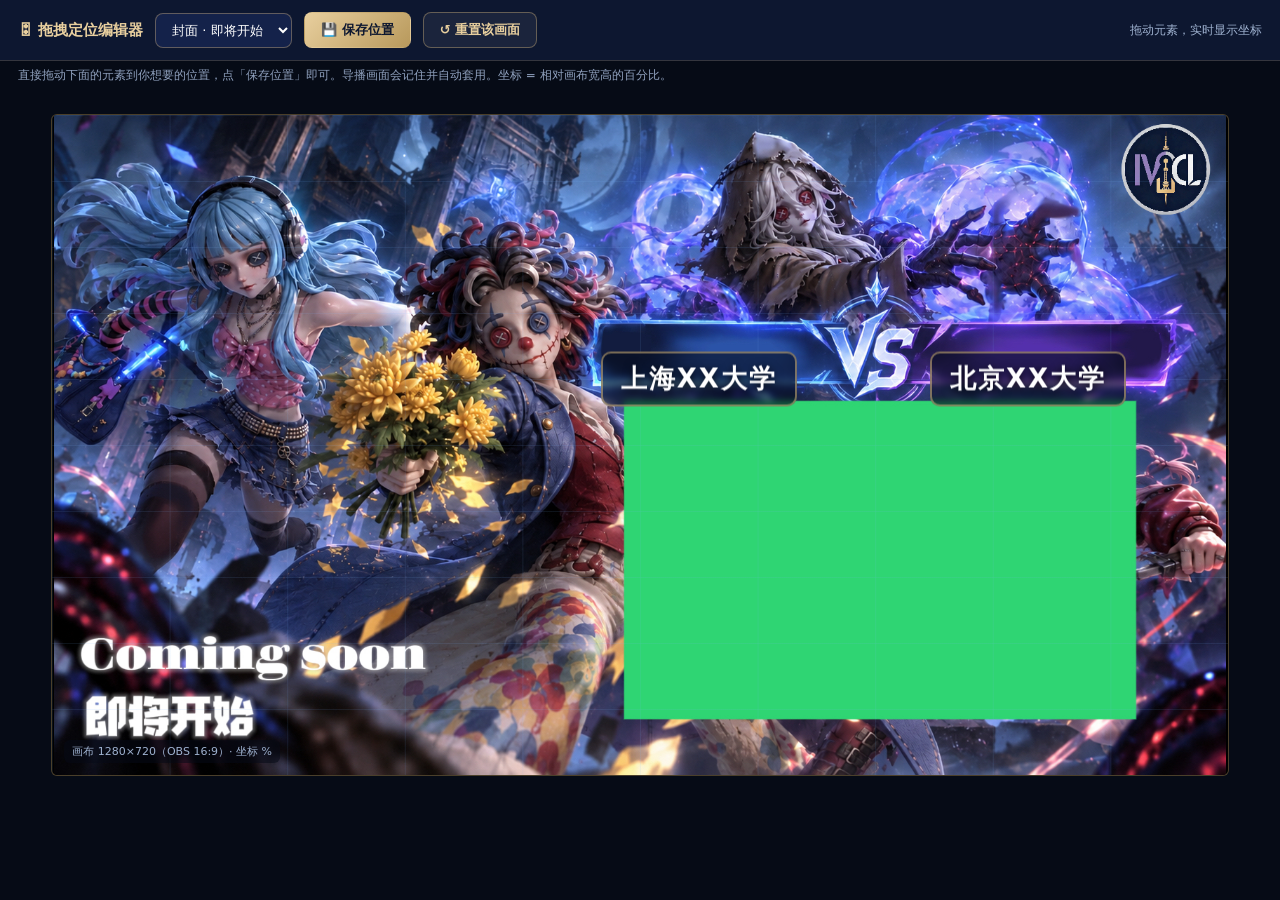
<file: director-editor.html>
<!DOCTYPE html>
<html lang="zh-CN">
<head>
<meta charset="UTF-8">
<meta name="viewport" content="width=device-width, initial-scale=1.0">
<meta name="color-scheme" content="dark">
<title>导播画面 · 拖拽定位编辑器</title>
<link rel="stylesheet" href="css/director.css?v=5">
<style>
  * { box-sizing: border-box; }
  html, body { margin: 0; padding: 0; background: #060b16; color: #eef3fb;
    font-family: system-ui,-apple-system,"PingFang SC","Microsoft YaHei",sans-serif; }

  .ed-topbar {
    display: flex; align-items: center; gap: 12px; flex-wrap: wrap;
    padding: 12px 18px; background: #0d1730; border-bottom: 1px solid rgba(212,180,122,.2);
    position: sticky; top: 0; z-index: 20;
  }
  .ed-topbar__title { font-weight: 900; font-size: 15px; color: #e8cf9e; }
  .ed-topbar select {
    padding: 8px 12px; border-radius: 8px; background: #14224a;
    border: 1px solid rgba(212,180,122,.4); color: #fff; font: inherit; font-size: 13px;
  }
  .ed-btn {
    padding: 8px 16px; border-radius: 8px; font: inherit; font-size: 13px; font-weight: 800;
    cursor: pointer; border: 1px solid transparent;
  }
  .ed-btn--primary { background: linear-gradient(135deg,#e8cf9e,#b8995c); color: #0d1730; }
  .ed-btn--ghost { background: rgba(255,255,255,.06); border-color: rgba(212,180,122,.4); color: #e8cf9e; }
  .ed-coord { margin-left: auto; font-size: 12px; color: #9fb2d0; font-family: ui-monospace,Menlo,monospace; }
  .ed-hint { font-size: 12px; color: #8fa0bd; }

  .ed-wrap { display: flex; justify-content: center; padding: 24px 16px; }
  .ed-canvas {
    position: relative; width: min(92vw, 1280px); aspect-ratio: 16 / 9;
    background: #000; border: 1px solid rgba(212,180,122,.35); border-radius: 6px; overflow: hidden;
    touch-action: none;
  }
  .ed-canvas__bg { position: absolute; inset: 0; width: 100%; height: 100%; object-fit: contain; pointer-events: none; }
  .ed-grid {
    position: absolute; inset: 0; pointer-events: none; opacity: .25;
    background-image: linear-gradient(rgba(127,184,255,.4) 1px, transparent 1px),
                      linear-gradient(90deg, rgba(127,184,255,.4) 1px, transparent 1px);
    background-size: 10% 10%; z-index: 1;
  }
  .ed-node {
    position: absolute; transform: translate(-50%,-50%); cursor: move; z-index: 5;
    user-select: none; touch-action: none;
  }
  .ed-node--team {
    font-size: 26px; font-weight: 900; color: #fff; letter-spacing: 2px;
    padding: 8px 18px; background: rgba(6,12,28,.6); border: 2px solid rgba(212,180,122,.55);
    border-radius: 10px; backdrop-filter: blur(3px); text-shadow: 0 2px 8px rgba(0,0,0,.9);
  }
  .ed-node--row {
    display: flex; align-items: flex-start; justify-content: center; gap: 40px;
    padding: 12px 22px; background: rgba(10,20,42,.4); border: 2px dashed rgba(127,184,255,.7);
    border-radius: 12px; white-space: nowrap;
  }
  .ed-node--row.is-judge { gap: 20px; }
  .ed-person { display: flex; flex-direction: column; align-items: center; gap: 6px; }
  .ed-avatar { width: var(--ed-av, 72px); height: var(--ed-av, 72px); border-radius: 50%; background: rgba(20,32,64,.6);
    border: 3px solid rgba(212,180,122,.85); display: grid; place-items: center; font-size: 26px; color: #b9c6e0; }
  .ed-pname { font-size: 15px; font-weight: 900; color: #fff; text-shadow: 0 2px 6px rgba(0,0,0,.9); }
  .ed-av { display: flex; align-items: center; gap: 8px; font-size: 12px; color: #9fb2d0; }
  .ed-av input[type="range"] { width: 110px; accent-color: #e8cf9e; }
  .ed-av b { color: #e8cf9e; font-family: ui-monospace, Menlo, monospace; }
  .ed-legend {
    position: absolute; left: 12px; bottom: 12px; z-index: 8;
    font-size: 11px; color: #9fb2d0; background: rgba(6,10,22,.55);
    padding: 4px 8px; border-radius: 6px; pointer-events: none;
  }
</style>
</head>
<body>

<div class="ed-topbar">
  <span class="ed-topbar__title">🎛 拖拽定位编辑器</span>
  <select id="edType">
    <option value="starting">封面 · 即将开始</option>
    <option value="staff">解说席</option>
  </select>
  <div class="ed-av" id="edAvWrap" style="display:none">
    <label for="edAv">解说头像大小</label>
    <input type="range" id="edAv" min="6" max="22" step="0.5" value="12">
    <b id="edAvVal">12vh</b>
  </div>
  <button class="ed-btn ed-btn--primary" id="edSave">💾 保存位置</button>
  <button class="ed-btn ed-btn--ghost" id="edReset">↺ 重置该画面</button>
  <span class="ed-coord" id="edCoord">拖动元素，实时显示坐标</span>
</div>
<div class="ed-hint" style="padding:6px 18px;">直接拖动下面的元素到你想要的位置，点「保存位置」即可。导播画面会记住并自动套用。坐标 = 相对画布宽高的百分比。</div>

<div class="ed-wrap">
  <div class="ed-canvas" id="edCanvas"></div>
</div>

<script type="module" src="js/director-editor.js?v=3"></script>
</body>
</html>
</file>
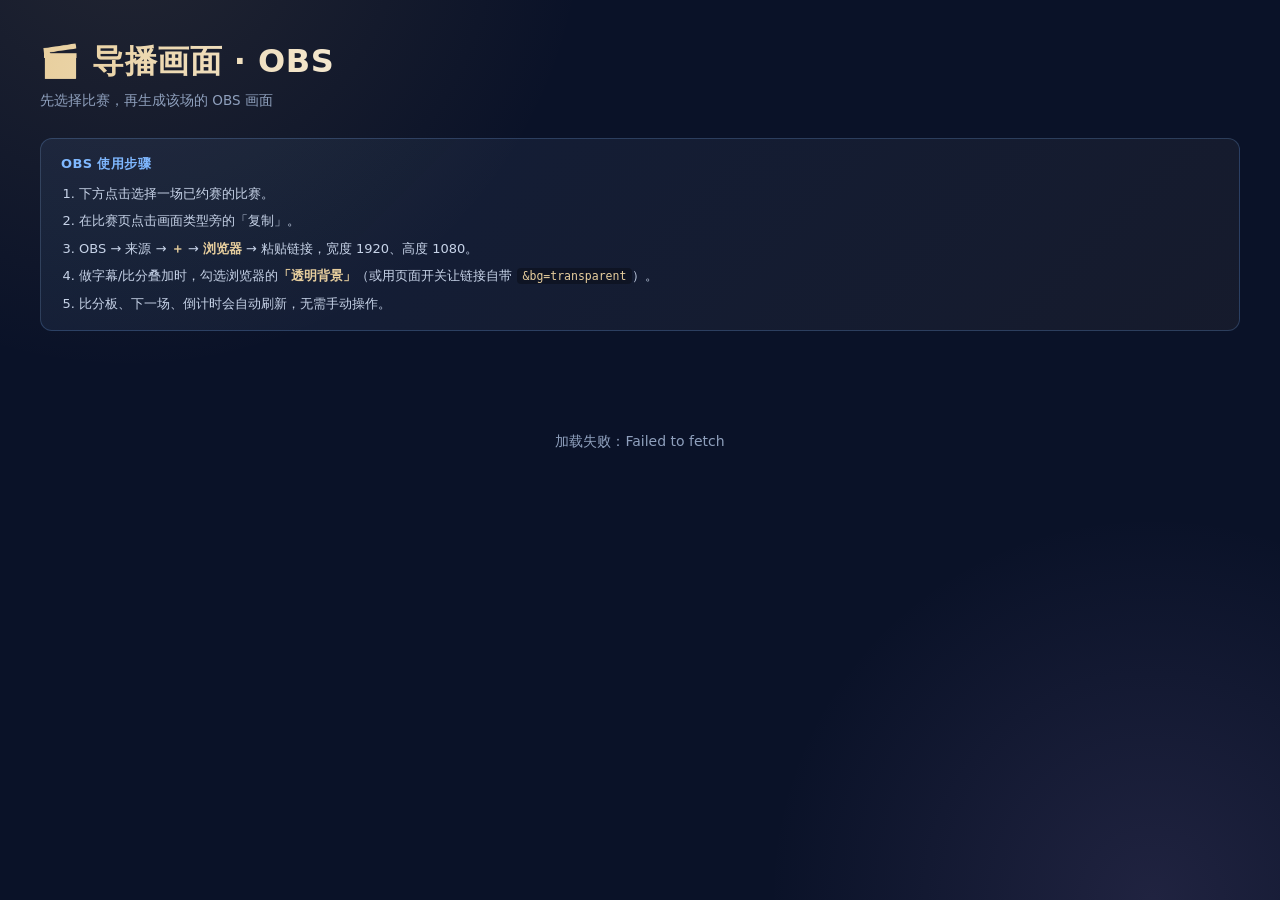
<file: director.html>
<!DOCTYPE html>
<html lang="zh-CN">
<head>
<meta charset="UTF-8">
<meta name="viewport" content="width=device-width, initial-scale=1.0">
<meta name="color-scheme" content="dark">
<meta name="description" content="IVSCL & IVSL 导播画面生成器：自动生成封面、比分板、首发名单等 OBS 浏览器源画面">
<title>导播画面 · OBS · IVSCL & IVSL</title>
<link rel="icon" type="image/jpeg" href="assets/loge/loge_IVSCL.jpg">
<link rel="stylesheet" href="css/director.css?v=6">
</head>
<body>
<!-- 导播画面容器：无参数打开为选择列表；带参数为 OBS 叠加画面 -->
<div id="directorApp"><div class="dr-stage dr-stage--loading"><div class="dr-stage__loading">加载中…</div></div></div>

<script type="module" src="js/director.js?v=6"></script>
</body>
</html>
</file>
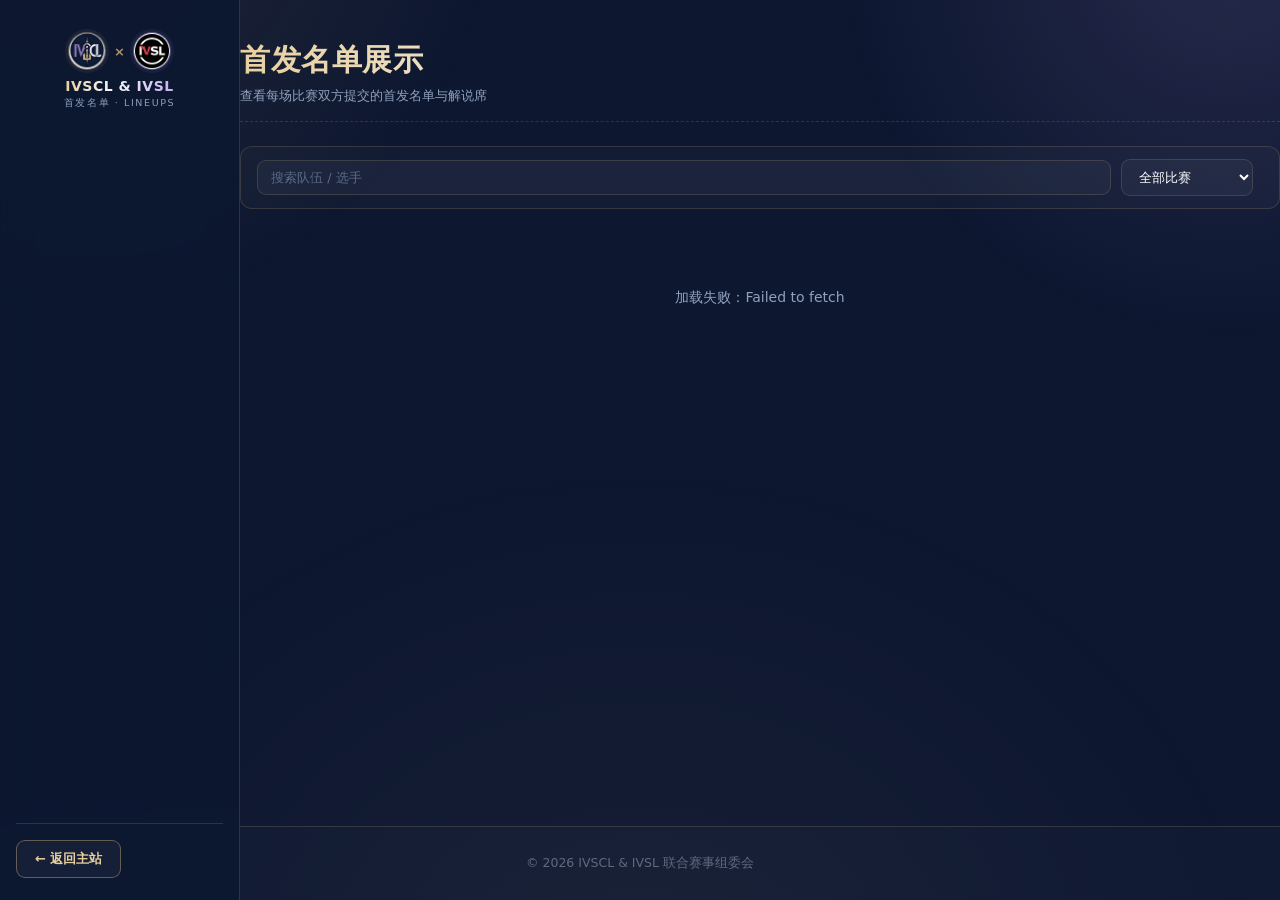
<file: lineups.html>
<!DOCTYPE html>
<html lang="zh-CN">
<head>
<meta charset="UTF-8">
<meta name="viewport" content="width=device-width, initial-scale=1.0">
<meta name="color-scheme" content="dark">
<title>首发名单 · IVSCL & IVSL</title>
<link rel="stylesheet" href="css/style.css?v=20261004-10">
<link rel="stylesheet" href="css/lineups.css?v=1">
<link rel="icon" type="image/jpeg" href="assets/loge/loge_IVSCL.jpg">
</head>
<body>

<header class="topbar">
  <div class="wrap topbar__inner">
    <a class="brand" href="/" aria-label="返回首页">
      <span class="brand__marks">
        <img class="brand__logo" src="assets/loge/loge_IVSCL.jpg" alt="IVSCL logo">
        <span class="brand__join">×</span>
        <img class="brand__logo brand__logo--b" src="assets/loge/loge_IVSL.jpg" alt="IVSL logo">
      </span>
      <span class="brand__text">
        <b>IVSCL &amp; IVSL</b>
        <em>首发名单 · LINEUPS</em>
      </span>
    </a>
    <div class="topbar__actions">
      <a class="btn btn--ghost btn--sm" href="/">← 返回主站</a>
    </div>
  </div>
</header>

<main class="lu-main">
  <div class="wrap">
    <div class="lu-head">
      <h1 class="lu-head__title" id="luTitle">首发名单展示</h1>
      <p class="lu-head__sub" id="luSub">查看每场比赛双方提交的首发名单与解说席</p>
    </div>

    <div class="lu-toolbar">
      <input type="search" id="luSearch" placeholder="搜索队伍 / 选手" autocomplete="off">
      <select id="luFilter">
        <option value="all">全部比赛</option>
        <option value="booked">已约赛</option>
        <option value="finished">已完赛</option>
        <option value="has-lineup">已提交首发</option>
        <option value="missing-lineup">未提交首发</option>
      </select>
      <span class="lu-toolbar__count" id="luCount"></span>
    </div>

    <div id="luContent" class="lu-list">
      <div class="lu-state">加载中…</div>
    </div>
  </div>
</main>

<footer class="footer">
  <div class="wrap footer__inner">
    <p class="footer__copy">© 2026 IVSCL &amp; IVSL 联合赛事组委会</p>
  </div>
</footer>

<script type="module" src="js/lineups.js?v=1"></script>
</body>
</html>
</file>
<file: css/director.css>
/* ============================================================
   导播封面 · 独立页面样式
============================================================ */

* { box-sizing: border-box; margin: 0; padding: 0; }

html, body {
  width: 100%;
  height: 100%;
  overflow: hidden;
  background: #0a1228;
  color: #eef3fb;
  font-family: system-ui, -apple-system, "PingFang SC", "Microsoft YaHei", sans-serif;
  -webkit-font-smoothing: antialiased;
}

/* ============================================================
   列表页
============================================================ */
.dr-list {
  width: 100%;
  min-height: 100vh;
  padding: 40px 32px 60px;
  overflow-y: auto;
  background: radial-gradient(60vw 60vw at 10% -10%, rgba(212,180,122,.12), transparent 60%),
              radial-gradient(50vw 50vw at 90% 100%, rgba(166,139,212,.14), transparent 60%),
              #0a1228;
}

.dr-list__head {
  max-width: 1200px;
  margin: 0 auto 28px;
}
.dr-list__head h1 {
  font-size: clamp(22px, 3vw, 32px);
  font-weight: 900;
  letter-spacing: .5px;
  background: linear-gradient(100deg, #e8cf9e, #fff 50%, #c4aef0);
  -webkit-background-clip: text;
  background-clip: text;
  color: transparent;
  margin-bottom: 8px;
}
.dr-list__head p {
  font-size: 13.5px;
  color: #8fa0bd;
}

.dr-list__content {
  max-width: 1200px;
  margin: 0 auto;
}

.dr-list__info {
  padding: 10px 16px;
  margin-bottom: 18px;
  border-radius: 10px;
  background: rgba(212,180,122,.08);
  border: 1px solid rgba(212,180,122,.28);
  font-size: 13px;
  color: #e2e9f5;
}
.dr-list__info b { color: #e8cf9e; font-size: 15px; }

.dr-search {
  width: 100%;
  margin: 0 0 14px;
  padding: 11px 14px;
  border-radius: 10px;
  background: rgba(255,255,255,.05);
  border: 1px solid rgba(212,180,122,.28);
  color: #e6edf7;
  font-size: 14px;
  outline: none;
}
.dr-search::placeholder { color: #7d8ba8; }
.dr-search:focus { border-color: #e8cf9e; background: rgba(255,255,255,.07); }

.dr-list__grid {
  display: grid;
  grid-template-columns: repeat(auto-fill, minmax(520px, 1fr));
  gap: 16px;
}

.dr-state {
  padding: 80px 20px;
  text-align: center;
  color: #8fa0bd;
  font-size: 14px;
}

/* 比赛卡片 */
.dr-card {
  padding: 20px 22px;
  border-radius: 16px;
  background: linear-gradient(180deg, #18264a, #152242);
  border: 1px solid rgba(212,180,122,.18);
  transition: .22s;
}
.dr-card:hover {
  border-color: rgba(212,180,122,.45);
  box-shadow: 0 24px 50px -30px rgba(212,180,122,.7);
}

.dr-card__head {
  display: flex;
  align-items: center;
  gap: 10px;
  margin-bottom: 14px;
  flex-wrap: wrap;
  font-size: 11.5px;
}
.dr-card__round {
  font-weight: 900;
  letter-spacing: .5px;
  padding: 3px 10px;
  border-radius: 6px;
  background: rgba(212,180,122,.14);
  border: 1px solid rgba(212,180,122,.34);
  color: #e8cf9e;
}
.dr-card__time {
  color: #8fa0bd;
  font-weight: 800;
  letter-spacing: .3px;
}

.dr-card__vs {
  display: grid;
  grid-template-columns: 1fr auto 1fr;
  align-items: center;
  gap: 14px;
  margin-bottom: 14px;
  padding-bottom: 14px;
  border-bottom: 1px dashed rgba(212,180,122,.18);
}
.dr-card__team {
  display: flex;
  flex-direction: column;
  align-items: center;
  gap: 8px;
  min-width: 0;
}
.dr-card__team img {
  width: 56px;
  height: 56px;
  border-radius: 50%;
  object-fit: contain;
  padding: 4px;
  background: rgba(255,255,255,.05);
  border: 2px solid rgba(212,180,122,.4);
}
.dr-card__team span {
  font-size: 13.5px;
  font-weight: 900;
  color: #fff;
  text-align: center;
  word-break: break-word;
  line-height: 1.4;
}
.dr-card__vs em {
  font-style: normal;
  font-size: 12px;
  font-weight: 900;
  color: #d4b47a;
  letter-spacing: 1.5px;
}

.dr-btn {
  appearance: none;
  padding: 9px 18px;
  border-radius: 9px;
  font: inherit;
  font-size: 13px;
  font-weight: 800;
  cursor: pointer;
  border: 1px solid transparent;
  transition: .2s;
  text-decoration: none;
  display: inline-flex;
  align-items: center;
  gap: 6px;
}
.dr-btn--primary {
  background: linear-gradient(135deg, #e8cf9e, #b8995c);
  color: #0d1730;
}
.dr-btn--primary:hover {
  transform: translateY(-1px);
  box-shadow: 0 10px 24px -12px rgba(212,180,122,.9);
}
.dr-btn--ghost {
  background: rgba(255,255,255,.05);
  border-color: rgba(212,180,122,.42);
  color: #e8cf9e;
}
.dr-btn--ghost:hover {
  background: rgba(212,180,122,.1);
}
.dr-btn--tiny {
  padding: 5px 10px;
  font-size: 11px;
  border-radius: 6px;
}

/* 多类型行 */
.dr-card__types {
  display: flex;
  flex-direction: column;
  gap: 6px;
  margin-top: 12px;
  padding-top: 12px;
  border-top: 1px dashed rgba(212,180,122,.2);
}
.dr-card__type-row {
  display: flex;
  align-items: center;
  gap: 8px;
}
.dr-card__type-name {
  flex: 0 0 90px;
  font-size: 12px;
  font-weight: 900;
  color: #e8cf9e;
  letter-spacing: .3px;
}
.dr-card__type-row input {
  flex: 1;
  padding: 6px 10px;
  font-size: 11px;
  font-family: ui-monospace, Menlo, Consolas, monospace;
  color: #e2e9f5;
  background: rgba(0,0,0,.24);
  border: 1px solid rgba(212,180,122,.24);
  border-radius: 6px;
  outline: none;
}

/* ============================================================
   封面页 · 舞台
============================================================ */
.dr-stage {
  position: relative;
  width: 100vw;
  height: 100vh;
  overflow: hidden;
  background: #0a1228;
}

.dr-stage__cover {
  position: absolute;
  inset: 0;
  width: 100%;
  height: 100%;
  object-fit: cover;
  user-select: none;
  -webkit-user-drag: none;
}

/* 左右队伍容器 */
.dr-stage__team {
  position: absolute;
  display: flex;
  flex-direction: column;
  align-items: center;
  gap: 1.4vh;
  transform: translate(-50%, -50%);
  pointer-events: none;
}

/* ★★★ 位置调整区 ★★★ */
.dr-stage__team--a {
  left: 26%;
  top: 68%;
}
.dr-stage__team--b {
  left: 74%;
  top: 68%;
}

.dr-stage__logo {
  width: 16vh;
  height: 16vh;
  border-radius: 50%;
  object-fit: contain;
  padding: 0.6vh;
  background: rgba(0,0,0,.15);
  filter: drop-shadow(0 1.2vh 2.4vh rgba(0,0,0,.65));
}

.dr-stage__name {
  font-size: 3.4vh;
  font-weight: 900;
  color: #fff;
  letter-spacing: 0.4vh;
  text-align: center;
  line-height: 1.2;
  white-space: nowrap;
  max-width: 40vw;
  overflow: hidden;
  text-overflow: ellipsis;
  text-shadow:
    0 0 2vh rgba(0,0,0,.9),
    0 0.4vh 1vh rgba(0,0,0,.75),
    0 0 1.6vh rgba(212,180,122,.4);
}

/* 悬浮返回按钮 */
.dr-stage__toolbar {
  position: absolute;
  top: 2vh;
  left: 2vh;
  z-index: 10;
  opacity: 0;
  transition: opacity .25s;
}
.dr-stage:hover .dr-stage__toolbar {
  opacity: 1;
}
.dr-stage__back {
  display: inline-flex;
  align-items: center;
  gap: 6px;
  padding: 8px 14px;
  border-radius: 8px;
  background: rgba(0,0,0,.7);
  border: 1px solid rgba(255,255,255,.2);
  color: #fff;
  font-size: 13px;
  font-weight: 800;
  text-decoration: none;
  backdrop-filter: blur(6px);
}
.dr-stage__back:hover {
  background: rgba(212,180,122,.9);
  color: #0d1730;
}

/* 加载 / 错误 */
.dr-stage--loading,
.dr-stage__error {
  display: grid;
  place-items: center;
  color: #8fa0bd;
  font-size: 14px;
  letter-spacing: .5px;
}
.dr-stage__error {
  flex-direction: column;
  gap: 12px;
  text-align: center;
  padding: 40px;
}
.dr-stage__error-title {
  font-size: 18px;
  font-weight: 900;
  color: #ffb3c0;
}
.dr-stage__error-desc {
  font-size: 13px;
  color: #8fa0bd;
}

/* ============================================================
   导播 · 比分板
============================================================ */
.dr-stage--sb {
  display: grid;
  place-items: center;
}
.dr-sb {
  display: grid;
  grid-template-columns: 1fr auto 1fr;
  align-items: center;
  gap: 4vh;
  width: 88vw;
  max-width: 1600px;
  padding: 5vh 6vh;
  border-radius: 3vh;
  background: linear-gradient(160deg, rgba(13,23,48,.92), rgba(21,34,66,.92));
  border: 0.3vh solid rgba(212,180,122,.4);
  box-shadow: 0 0 6vh rgba(0,0,0,.6), inset 0 0 4vh rgba(212,180,122,.06);
}
.dr-sb__team {
  display: flex;
  flex-direction: column;
  align-items: center;
  gap: 2vh;
}
.dr-sb__logo {
  width: 14vh;
  height: 14vh;
  border-radius: 50%;
  object-fit: contain;
  padding: 0.6vh;
  background: rgba(0,0,0,.2);
  border: 0.4vh solid rgba(212,180,122,.5);
  box-shadow: 0 0 3vh rgba(212,180,122,.35);
}
.dr-sb__name {
  font-size: 3.6vh;
  font-weight: 900;
  color: #fff;
  letter-spacing: 0.4vh;
  text-align: center;
  text-shadow: 0 0 2vh rgba(0,0,0,.9), 0 0 1.6vh rgba(212,180,122,.5);
  max-width: 32vw;
  overflow: hidden;
  text-overflow: ellipsis;
  white-space: nowrap;
}
.dr-sb__center {
  display: flex;
  flex-direction: column;
  align-items: center;
  gap: 1.5vh;
}
.dr-sb__status {
  font-size: 1.6vh;
  font-weight: 900;
  letter-spacing: 0.6vh;
  padding: 0.6vh 2vh;
  border-radius: 999px;
  background: rgba(255,255,255,.1);
  color: #8fa0bd;
  text-transform: uppercase;
}
.dr-sb__status.is-live {
  color: #7ef0d0;
  background: rgba(120,220,200,.15);
  border: 0.2vh solid rgba(120,220,200,.5);
}
.dr-sb__status.is-finished {
  color: #c4aef0;
  background: rgba(166,139,212,.15);
  border: 0.2vh solid rgba(166,139,212,.5);
}
.dr-sb__score {
  display: flex;
  align-items: center;
  gap: 2vh;
  font-size: 8vh;
  font-weight: 900;
  color: #e8cf9e;
  font-variant-numeric: tabular-nums;
  letter-spacing: 1vh;
  text-shadow: 0 0 4vh rgba(212,180,122,.6), 0 0 8vh rgba(212,180,122,.3);
  line-height: 1;
}
.dr-sb__score em {
  font-style: normal;
  color: rgba(212,180,122,.7);
  font-size: 6vh;
}
.dr-sb__num {
  min-width: 6vh;
  text-align: center;
}
.dr-sb__rounds {
  display: flex;
  gap: 1vh;
  flex-wrap: wrap;
  justify-content: center;
}
.dr-sb__round-pill {
  padding: 0.4vh 1.2vh;
  font-size: 1.3vh;
  font-weight: 800;
  border-radius: 999px;
  background: rgba(255,255,255,.06);
  color: #8fa0bd;
  border: 0.2vh solid rgba(212,180,122,.2);
}
.dr-sb__round-pill b {
  color: #e8cf9e;
  margin-left: 0.5vh;
  font-variant-numeric: tabular-nums;
}

/* ============================================================
   导播 · 首发名单
============================================================ */
.dr-stage--lineup {
  display: grid;
  place-items: center;
  background: rgba(13,23,48,.92);
}
.dr-lu {
  display: grid;
  grid-template-columns: 1fr auto 1fr;
  gap: 3vh;
  width: 90vw;
  max-width: 1700px;
  padding: 4vh 5vh;
  border-radius: 3vh;
  background: linear-gradient(160deg, rgba(13,23,48,.94), rgba(21,34,66,.94));
  border: 0.3vh solid rgba(212,180,122,.4);
  box-shadow: 0 0 6vh rgba(0,0,0,.6);
}
.dr-lu__side {
  display: flex;
  flex-direction: column;
  gap: 2vh;
}
.dr-lu__divider {
  width: 0.2vh;
  background: linear-gradient(180deg, transparent, rgba(212,180,122,.5), transparent);
}
.dr-lu__team {
  display: flex;
  align-items: center;
  gap: 1.5vh;
  padding-bottom: 1.5vh;
  border-bottom: 0.2vh dashed rgba(212,180,122,.3);
}
.dr-lu__team img {
  width: 8vh;
  height: 8vh;
  border-radius: 50%;
  object-fit: contain;
  padding: 0.4vh;
  background: rgba(0,0,0,.2);
  border: 0.3vh solid rgba(212,180,122,.5);
}
.dr-lu__team span {
  font-size: 3vh;
  font-weight: 900;
  color: #fff;
  letter-spacing: 0.3vh;
  text-shadow: 0 0 1.5vh rgba(0,0,0,.9);
}
.dr-lu__group {
  display: flex;
  flex-direction: column;
  gap: 1vh;
}
.dr-lu__group-title {
  font-size: 1.6vh;
  font-weight: 900;
  letter-spacing: 0.4vh;
  color: #e8cf9e;
  text-transform: uppercase;
}
.dr-lu__players {
  list-style: none;
  display: flex;
  flex-wrap: wrap;
  gap: 1vh;
  padding: 0;
  margin: 0;
}
.dr-lu__players li {
  padding: 0.8vh 1.6vh;
  font-size: 2vh;
  font-weight: 800;
  color: #fff;
  background: rgba(255,255,255,.08);
  border: 0.2vh solid rgba(212,180,122,.3);
  border-radius: 1vh;
  letter-spacing: 0.2vh;
  text-shadow: 0 0 1vh rgba(0,0,0,.8);
}
.dr-lu__pending {
  padding: 2vh;
  text-align: center;
  color: #ffb3c0;
  font-size: 2vh;
  font-weight: 800;
  background: rgba(255,110,130,.08);
  border: 0.3vh dashed rgba(255,110,130,.4);
  border-radius: 1.5vh;
}

/* ============================================================
   导播 · 解说席
============================================================ */
.dr-stage--staff {
  display: grid;
  place-items: center;
  background: rgba(13,23,48,.92);
}
.dr-staff {
  width: 80vw;
  max-width: 1400px;
  padding: 4vh 5vh;
  border-radius: 3vh;
  background: linear-gradient(160deg, rgba(13,23,48,.94), rgba(21,34,66,.94));
  border: 0.3vh solid rgba(212,180,122,.4);
  box-shadow: 0 0 6vh rgba(0,0,0,.6);
}
.dr-staff__head {
  padding-bottom: 2.5vh;
  margin-bottom: 3vh;
  border-bottom: 0.2vh dashed rgba(212,180,122,.3);
}
.dr-staff__vs {
  display: flex;
  align-items: center;
  justify-content: center;
  gap: 2vh;
  font-size: 3vh;
  font-weight: 900;
  color: #fff;
  letter-spacing: 0.3vh;
}
.dr-staff__vs img {
  width: 8vh;
  height: 8vh;
  border-radius: 50%;
  object-fit: contain;
  padding: 0.4vh;
  background: rgba(0,0,0,.2);
  border: 0.3vh solid rgba(212,180,122,.5);
}
.dr-staff__vs em {
  font-style: normal;
  color: #d4b47a;
  font-size: 2vh;
  letter-spacing: 0.6vh;
}
.dr-staff__body {
  display: grid;
  grid-template-columns: 1fr 1fr;
  gap: 4vh;
}
.dr-staff__group-title {
  font-size: 2.2vh;
  font-weight: 900;
  color: #e8cf9e;
  letter-spacing: 0.5vh;
  margin-bottom: 1.5vh;
}
.dr-staff__names {
  list-style: none;
  display: flex;
  flex-direction: column;
  gap: 1vh;
  padding: 0;
  margin: 0;
}
.dr-staff__names li {
  font-size: 2.8vh;
  font-weight: 800;
  color: #fff;
  letter-spacing: 0.3vh;
  padding: 1vh 0;
  border-bottom: 0.15vh dashed rgba(212,180,122,.2);
  text-shadow: 0 0 1.5vh rgba(0,0,0,.9);
}
.dr-staff__empty {
  font-size: 2vh;
  color: #8fa0bd;
  padding: 1.5vh 0;
  font-style: italic;
}

/* ============================================================
   导播 · 下一场
============================================================ */
.dr-stage--next {
  display: grid;
  place-items: center;
  background: rgba(13,23,48,.92);
}
.dr-next {
  display: flex;
  flex-direction: column;
  align-items: center;
  gap: 3vh;
  padding: 5vh 8vh;
  border-radius: 3vh;
  background: linear-gradient(160deg, rgba(13,23,48,.94), rgba(21,34,66,.94));
  border: 0.3vh solid rgba(212,180,122,.4);
  box-shadow: 0 0 8vh rgba(212,180,122,.25);
  text-align: center;
}
.dr-next__title {
  font-size: 2.4vh;
  font-weight: 900;
  letter-spacing: 1.2vh;
  color: #e8cf9e;
  text-transform: uppercase;
  padding-bottom: 2vh;
  border-bottom: 0.2vh dashed rgba(212,180,122,.4);
  width: 100%;
}
.dr-next__time {
  font-size: 3.6vh;
  font-weight: 900;
  color: #7ef0d0;
  letter-spacing: 0.6vh;
  font-variant-numeric: tabular-nums;
}
.dr-next__vs {
  display: flex;
  align-items: center;
  gap: 4vh;
  font-size: 5vh;
  font-weight: 900;
  color: #fff;
  letter-spacing: 0.5vh;
  text-shadow: 0 0 4vh rgba(212,180,122,.5);
}
.dr-next__vs em {
  font-style: normal;
  color: #d4b47a;
  font-size: 3vh;
  letter-spacing: 1vh;
}
.dr-next__empty {
  font-size: 2.4vh;
  color: #8fa0bd;
  font-style: italic;
}

/* ============================================================
   导播 · 倒计时
============================================================ */
.dr-stage--countdown {
  display: grid;
  place-items: center;
  background: rgba(13,23,48,.94);
}
.dr-cd {
  display: flex;
  flex-direction: column;
  align-items: center;
  gap: 3vh;
  text-align: center;
}
.dr-cd__title {
  font-size: 2.8vh;
  font-weight: 900;
  letter-spacing: 1.2vh;
  color: #e8cf9e;
  text-transform: uppercase;
}
.dr-cd__timer {
  font-size: 14vh;
  font-weight: 900;
  color: #fff;
  font-variant-numeric: tabular-nums;
  letter-spacing: 1vh;
  line-height: 1;
  text-shadow: 0 0 6vh rgba(212,180,122,.6), 0 0 12vh rgba(212,180,122,.3);
}
.dr-cd__vs {
  display: flex;
  align-items: center;
  gap: 3vh;
  font-size: 3.2vh;
  font-weight: 900;
  color: #fff;
  letter-spacing: 0.4vh;
}
.dr-cd__vs em {
  font-style: normal;
  color: #d4b47a;
  font-size: 2.4vh;
  letter-spacing: 0.6vh;
}

/* ============================================================
   响应式
============================================================ */
@media (max-width: 720px) {
  .dr-list { padding: 24px 16px 40px; }
  .dr-list__grid { grid-template-columns: 1fr; }
  .dr-lu { grid-template-columns: 1fr; }
  .dr-lu__divider { display: none; }
  .dr-staff__body { grid-template-columns: 1fr; }
}
/* ============================================================
   导播 OBS 增强（透明叠加 / 使用引导 / 工具栏 / 角标）
============================================================ */

/* ---- 画面类型说明文字 ---- */
.dr-card__type-desc {
  flex: 0 0 auto;
  font-size: 11px;
  color: #6f819f;
  white-space: nowrap;
  overflow: hidden;
  text-overflow: ellipsis;
  max-width: 190px;
}
@media (max-width: 760px) {
  .dr-card__type-desc { display: none; }
}

/* ---- OBS 使用引导 ---- */
.dr-guide {
  max-width: 1200px;
  margin: 0 auto 22px;
  padding: 16px 20px;
  border-radius: 12px;
  background: linear-gradient(135deg, rgba(127,184,255,.08), rgba(212,180,122,.06));
  border: 1px solid rgba(127,184,255,.22);
}
.dr-guide__title {
  font-size: 13px;
  font-weight: 900;
  color: #7fb8ff;
  margin-bottom: 10px;
  letter-spacing: .4px;
}
.dr-guide__steps {
  margin: 0;
  padding-left: 18px;
  display: grid;
  gap: 6px;
  font-size: 13px;
  line-height: 1.65;
  color: #c7d3e8;
}
.dr-guide__steps b { color: #e8cf9e; }
.dr-guide__steps code {
  padding: 1px 6px;
  border-radius: 4px;
  background: rgba(0,0,0,.3);
  color: #e8cf9e;
  font-family: ui-monospace, Menlo, Consolas, monospace;
  font-size: 11.5px;
}

/* ---- 工具栏 / 透明开关 ---- */
.dr-toolbar {
  max-width: 1200px;
  margin: 0 auto 18px;
  display: flex;
  align-items: center;
  flex-wrap: wrap;
  gap: 12px;
}
.dr-toggle {
  display: inline-flex;
  align-items: center;
  gap: 10px;
  cursor: pointer;
  user-select: none;
}
.dr-toggle input {
  position: absolute;
  opacity: 0;
  width: 0;
  height: 0;
}
.dr-toggle__track {
  position: relative;
  width: 42px;
  height: 22px;
  border-radius: 11px;
  background: rgba(255,255,255,.12);
  border: 1px solid rgba(212,180,122,.35);
  transition: .2s;
  flex: none;
}
.dr-toggle__track::after {
  content: "";
  position: absolute;
  top: 2px;
  left: 2px;
  width: 16px;
  height: 16px;
  border-radius: 50%;
  background: #cfe2ff;
  transition: .2s;
}
.dr-toggle input:checked + .dr-toggle__track {
  background: linear-gradient(135deg, #e8cf9e, #b8995c);
  border-color: transparent;
}
.dr-toggle input:checked + .dr-toggle__track::after {
  left: 22px;
  background: #0d1730;
}
.dr-toggle__label {
  font-size: 13px;
  font-weight: 800;
  color: #e8cf9e;
}
.dr-toolbar__hint {
  font-size: 12px;
  color: #8fa0bd;
}
.dr-toolbar__hint code {
  padding: 1px 5px;
  border-radius: 4px;
  background: rgba(0,0,0,.3);
  color: #e8cf9e;
  font-family: ui-monospace, Menlo, Consolas, monospace;
  font-size: 11px;
}

/* ---- 画面右下角 OBS 角标 ---- */
.dr-obs-tag {
  position: absolute;
  right: 2vh;
  bottom: 2vh;
  z-index: 9;
  padding: 0.7vh 1.6vh;
  border-radius: 1vh;
  background: rgba(6,10,22,.55);
  border: 0.15vh solid rgba(212,180,122,.35);
  color: #e8cf9e;
  font-size: 1.6vh;
  font-weight: 800;
  letter-spacing: .2vh;
  backdrop-filter: blur(4px);
  pointer-events: none;
}
.dr-obs-tag__alpha {
  color: #7fb8ff;
}

/* ---- 比分板：待约赛状态 ---- */
.dr-sb__status.is-pending {
  background: rgba(127,184,255,.14);
  color: #a9c7ef;
}

/* ---- 首发名单加载中 ---- */
.dr-lu-state {
  position: absolute;
  inset: 0;
  display: grid;
  place-items: center;
  color: #8fa0bd;
  font-size: 14px;
}

/* ============================================================
   透明叠加模式（OBS 浏览器源「透明背景」）
   开启 &bg=transparent 后：页面/舞台背景透明，仅叠加画面元素
============================================================ */
body.is-transparent .dr-stage {
  background: transparent;
}
body.is-transparent .dr-stage__cover {
  opacity: 0;
}
body.is-transparent .dr-sb {
  background: rgba(6,12,28,.72);
}
body.is-transparent .dr-obs-tag {
  background: rgba(6,10,22,.35);
}

/* ============================================================
   即将开始 / 解说席模板画面（真实导播素材整图）
============================================================ */
.dr-starting__bg,
.dr-staff__bg {
  position: absolute;
  inset: 0;
  width: 100%;
  height: 100%;
  object-fit: contain;
  user-select: none;
  -webkit-user-drag: none;
}
.dr-stage--starting,
.dr-stage--staff {
  background: #000;
}

/* 解说席 · 解说行 / 裁判行（可被拖拽编辑器定位，默认居中） */
.dr-staff__row {
  position: absolute;
  display: flex;
  align-items: flex-start;
  justify-content: center;
  gap: 9vw;
  transform: translate(-50%, -50%);
  left: 50%;
  top: 47%;
  z-index: 5;
  white-space: nowrap;
}
.dr-staff__row--judge {
  left: 50%;
  top: 72%;
  gap: 2vw;
}
.dr-staff__person {
  display: flex;
  flex-direction: column;
  align-items: center;
  gap: 1vh;
}
.dr-staff__avatar {
  width: var(--dr-av, 12vh);
  height: var(--dr-av, 12vh);
  border-radius: 50%;
  object-fit: cover;
  border: 0.5vh solid rgba(212,180,122,.85);
  box-shadow: 0 0 4vh rgba(212,180,122,.45);
  background: rgba(0,0,0,.4);
}
.dr-staff__avatar--ph {
  display: grid;
  place-items: center;
  font-size: 4.5vh;
  background: rgba(20,32,64,.6);
  color: #b9c6e0;
}
.dr-staff__pname {
  font-size: 2.6vh;
  font-weight: 900;
  color: #fff;
  letter-spacing: .2vh;
  text-shadow: 0 0.3vh 1vh rgba(0,0,0,.9);
}
.dr-staff__divider {
  width: 100%;
  text-align: center;
  font-size: 2vh;
  font-weight: 800;
  color: #e8cf9e;
  text-shadow: 0 0 1.5vh rgba(0,0,0,.9);
}
.dr-staff__empty {
  color: #dbe6f7;
  font-size: 2.6vh;
  font-weight: 700;
  text-shadow: 0 0 2vh rgba(0,0,0,.9);
}

/* 封面 · 队名（无外框，仅文字；可被拖拽编辑器定位，默认分列 VS 两侧） */
.dr-starting__team {
  position: absolute;
  transform: translate(-50%, -50%);
  z-index: 5;
  font-size: 4.2vh;
  font-weight: 900;
  color: #fff;
  letter-spacing: .3vh;
  text-shadow: 0 0.4vh 1.2vh rgba(0,0,0,.95), 0 0 0.5vh rgba(0,0,0,.8);
  white-space: nowrap;
}
.dr-starting__team--a { left: 55%; top: 40%; }
.dr-starting__team--b { left: 83%; top: 40%; }

/* ============================================================
   两步选择：先选比赛 → 再选画面类型
============================================================ */
.dr-card--pick {
  cursor: pointer;
}
.dr-card--pick:hover {
  transform: translateY(-2px);
  border-color: rgba(212,180,122,.6);
  box-shadow: 0 26px 54px -28px rgba(212,180,122,.85);
}
.dr-card--pick:focus-visible {
  outline: 2px solid rgba(127,184,255,.7);
  outline-offset: 2px;
}
.dr-card__pick-btn {
  margin-top: 14px;
  padding: 10px 0;
  text-align: center;
  font-size: 13px;
  font-weight: 900;
  letter-spacing: .5px;
  color: #0d1730;
  border-radius: 9px;
  background: linear-gradient(135deg, #e8cf9e, #b8995c);
}

/* 比赛页头：返回按钮 + 队名 VS 队名 */
.dr-list__head--back {
  display: flex;
  flex-direction: column;
  align-items: flex-start;
  gap: 12px;
}
.dr-list__head--back h1 {
  font-size: clamp(20px, 2.6vw, 30px);
  font-weight: 900;
  display: flex;
  align-items: center;
  flex-wrap: wrap;
  gap: 12px;
  background: none;
  -webkit-background-clip: initial;
  background-clip: initial;
  color: #fff;
}
.dr-head-team {
  color: #fff;
}
.dr-head-vs {
  color: #e8cf9e;
  letter-spacing: .3vw;
}
</file>
<file: css/style.css>
*{box-sizing:border-box;margin:0;padding:0}
:root{
  --bg:#0d1730;--bg-2:#101c38;
  --panel:#152242;--panel-2:#18264a;
  --line:rgba(212,180,122,.18);--line-soft:rgba(212,180,122,.1);--line-strong:rgba(212,180,122,.42);
  --text:#eef3fb;--muted:#8fa0bd;
  --gold:#d4b47a;--gold-lt:#e8cf9e;--gold-dk:#b8995c;
  --purple:#a68bd4;--purple-lt:#c4aef0;
  --cyan:#7ef0d0;--cyan-lt:#9ff0e0;
  --white:#f5f7fa;
  --red:#ff7090;--red-lt:#ffb3c0;
}
html{scroll-behavior:smooth;scroll-padding-top:70px;-webkit-text-size-adjust:100%}
body{background:var(--bg);color:var(--text);font-family:system-ui,-apple-system,"PingFang SC","Microsoft YaHei",sans-serif;-webkit-font-smoothing:antialiased;min-height:100vh;min-height:100dvh;display:flex;flex-direction:column;position:relative;overflow-x:hidden}
body::before{content:"";position:fixed;inset:0;z-index:0;pointer-events:none;background:radial-gradient(52vw 52vw at 6% -12%,rgba(212,180,122,.10),transparent 64%),radial-gradient(48vw 48vw at 96% -6%,rgba(166,139,212,.16),transparent 64%),radial-gradient(70vw 60vw at 50% 112%,rgba(212,180,122,.05),transparent 72%)}
.wrap{width:min(1220px,100%);margin-inline:auto;position:relative;z-index:1}
::selection{background:rgba(212,180,122,.34);color:#fff}
::-webkit-scrollbar{width:10px;height:10px}
::-webkit-scrollbar-track{background:rgba(255,255,255,.02)}
::-webkit-scrollbar-thumb{background:rgba(212,180,122,.26);border-radius:6px;border:2px solid transparent;background-clip:padding-box}
:focus{outline:none}
:focus-visible{outline:2px solid var(--gold);outline-offset:3px;border-radius:6px}
@media (prefers-reduced-motion: reduce){*,*::before,*::after{animation-duration:.01ms !important;animation-iteration-count:1 !important;transition-duration:.01ms !important;scroll-behavior:auto !important}.reveal{opacity:1 !important;transform:none !important;transition:none !important}}

.reveal{opacity:0;transform:translateY(28px);transition:opacity .8s cubic-bezier(.2,.9,.3,1),transform .8s cubic-bezier(.2,.9,.3,1);will-change:opacity,transform}
.reveal.is-visible{opacity:1;transform:none}
.reveal-stagger > *{opacity:0;transform:translateY(18px);transition:opacity .6s cubic-bezier(.2,.9,.3,1),transform .6s cubic-bezier(.2,.9,.3,1)}
.reveal-stagger.is-visible > *{opacity:1;transform:none}
.reveal-stagger.is-visible > *:nth-child(1){transition-delay:.05s}
.reveal-stagger.is-visible > *:nth-child(2){transition-delay:.15s}
.reveal-stagger.is-visible > *:nth-child(3){transition-delay:.25s}

.topbar{position:fixed;left:0;top:0;bottom:0;width:240px;z-index:50;background:rgba(13,23,48,.92);backdrop-filter:blur(16px);-webkit-backdrop-filter:blur(16px);border-right:1px solid var(--line)}
.topbar__inner{display:flex;flex-direction:column;align-items:stretch;gap:0;padding:22px 16px;height:100%}
.brand{display:flex;flex-direction:column;align-items:center;gap:8px;text-decoration:none;color:inherit;cursor:pointer;border-radius:12px;padding:10px 8px;margin:0 0 22px;transition:background .2s;text-align:center}
.brand:hover{background:rgba(255,255,255,.03)}
.brand__marks{display:flex;align-items:center;gap:8px}
.brand__logo{width:38px;height:38px;border-radius:50%;object-fit:cover;display:block;border:1.5px solid rgba(212,180,122,.45);box-shadow:0 0 0 3px rgba(212,180,122,.07);background:#0d1730;transition:.25s}
.brand__logo--b{border-color:rgba(166,139,212,.5);box-shadow:0 0 0 3px rgba(166,139,212,.08)}
.brand:hover .brand__logo{transform:translateY(-1px)}
.brand__join{font-size:13px;font-weight:800;color:var(--gold);opacity:.8}
.brand__text{display:flex;flex-direction:column;gap:3px;align-items:center}
.brand__text b{font-size:14px;font-weight:900;letter-spacing:.5px;background:linear-gradient(100deg,var(--gold-lt),var(--white) 45%,var(--purple-lt));-webkit-background-clip:text;background-clip:text;color:transparent;white-space:nowrap}
.brand__text em{font-style:normal;font-size:9.5px;color:var(--muted);letter-spacing:1.6px;white-space:nowrap}

.topbar__actions{margin-top:auto;display:flex;align-items:center;gap:8px;flex-wrap:wrap;padding-top:16px;border-top:1px solid var(--line)}
.account-btn{display:inline-flex;align-items:center;gap:8px;padding:9px 16px;border-radius:10px;font:inherit;font-size:13.5px;font-weight:800;color:#fff;cursor:pointer;background:linear-gradient(135deg,rgba(212,180,122,.22),rgba(166,139,212,.22));border:1px solid var(--line-strong);transition:.22s;white-space:nowrap;-webkit-tap-highlight-color:transparent;max-width:220px}
.account-btn:hover{transform:translateY(-2px);box-shadow:0 12px 28px -12px rgba(212,180,122,.9);border-color:var(--gold)}
.account-btn__icon{font-size:14px;flex:0 0 auto}
.account-btn__avatar{width:26px;height:26px;border-radius:50%;object-fit:cover;display:block;border:1px solid rgba(212,180,122,.55)}
.account-btn__text{overflow:hidden;text-overflow:ellipsis;white-space:nowrap;min-width:0}
.account-btn__role{flex:0 0 auto;font-size:10px;font-weight:900;letter-spacing:1px;padding:2px 7px;border-radius:5px;background:rgba(212,180,122,.22);border:1px solid rgba(212,180,122,.5);color:var(--gold-lt)}
.account-btn__role[data-role="admin"]{background:rgba(212,180,122,.22);border-color:rgba(212,180,122,.5);color:var(--gold-lt)}
.account-btn__role[data-role="team"]{background:rgba(120,220,200,.18);border-color:rgba(120,220,200,.45);color:var(--cyan-lt)}
.account-btn__role[data-role="judge"]{background:rgba(166,139,212,.18);border-color:rgba(166,139,212,.45);color:var(--purple-lt)}
.account-btn__role[data-role="commentator"],.account-btn__role[data-role="fan"]{background:rgba(255,255,255,.06);border-color:rgba(255,255,255,.15);color:var(--muted)}

.tabs{display:flex;flex-direction:column;gap:4px;background:transparent;border:0;padding:0;flex:1;overflow-y:auto}
.sidebar__group{display:flex;flex-direction:column;gap:2px;margin-bottom:16px}
.sidebar__title{font-size:10.5px;font-weight:900;letter-spacing:2px;color:var(--muted);padding:0 12px 6px;text-transform:uppercase}
.tab{appearance:none;border:0;background:transparent;color:var(--muted);font:inherit;font-size:14px;font-weight:700;padding:10px 14px;border-radius:8px;cursor:pointer;white-space:nowrap;transition:.22s;display:flex;align-items:center;gap:6px;width:100%;text-align:left}
.tab:hover{color:var(--gold-lt);background:rgba(255,255,255,.04)}
.tab.is-active{background:linear-gradient(135deg,var(--gold-lt),var(--gold-dk));color:#0d1730;box-shadow:0 8px 22px -10px rgba(212,180,122,.9)}
.tab--locked{color:#5f6d8a}
.tab--locked:hover{color:#7d8ba3}
.tab__lock{font-size:11px;padding:1px 6px;border-radius:5px;background:rgba(255,255,255,.06);border:1px solid rgba(255,255,255,.09);color:#7d8ba3;font-weight:800;letter-spacing:.5px}
.tab.is-active .tab__lock{background:rgba(13,23,48,.25);border-color:rgba(13,23,48,.3);color:#0d1730}

main{flex:1;position:relative;z-index:1;margin-left:240px;padding:0 24px}
.panel{display:none}
.panel.is-active{display:block}
.panel.is-active.anim-in{animation:fade .35s ease both}
.panel.is-active[data-anim="slide"].anim-in{animation:slideIn .4s cubic-bezier(.2,.9,.3,1) both}
@keyframes fade{from{opacity:0;transform:translateY(10px)}to{opacity:1;transform:none}}
@keyframes slideIn{from{opacity:0;transform:translateX(28px)}to{opacity:1;transform:none}}

.page-head{padding:54px 0 26px}
.eyebrow{font-size:12px;font-weight:800;letter-spacing:3px;color:var(--gold);margin-bottom:10px}
.page-head h2{font-size:clamp(24px,3.4vw,34px);font-weight:900;letter-spacing:-.5px}
.page-head .sub{margin-top:10px;color:var(--muted);font-size:14px}

.hero__actions{display:flex;gap:14px;justify-content:center;flex-wrap:wrap}
.btn{display:inline-flex;align-items:center;gap:8px;padding:13px 28px;border-radius:11px;font:inherit;font-size:15px;font-weight:800;cursor:pointer;border:1px solid transparent;text-decoration:none;transition:.22s;-webkit-tap-highlight-color:transparent}
.btn--primary{background:linear-gradient(135deg,var(--gold-lt),var(--gold-dk));color:#0d1730;box-shadow:0 12px 32px -14px rgba(212,180,122,.95)}
.btn--primary:hover{transform:translateY(-2px);box-shadow:0 18px 38px -14px rgba(212,180,122,1)}
.btn--ghost{background:rgba(255,255,255,.04);border-color:var(--line-strong);color:var(--gold-lt)}
.btn--ghost:hover{background:rgba(212,180,122,.1);transform:translateY(-2px)}
.btn--danger{background:linear-gradient(135deg,var(--red-lt),var(--red));color:#2a0a12;box-shadow:0 12px 32px -14px rgba(255,110,130,.9)}
.btn--danger:hover{transform:translateY(-2px)}
.btn--sm{padding:9px 18px;font-size:13px;border-radius:9px}
.btn--block{width:100%;justify-content:center;padding:11px 12px;font-size:14px}
.btn:disabled{opacity:.45;cursor:not-allowed;transform:none!important;box-shadow:none!important;pointer-events:auto}

.hero-board{text-align:center;padding:28px 0 10px}
.hero-board__title{font-size:clamp(26px,4.2vw,38px);font-weight:900;letter-spacing:1px;background:linear-gradient(100deg,var(--gold-lt),var(--white) 45%,var(--purple-lt));-webkit-background-clip:text;background-clip:text;color:transparent}
.hero-board__sub{margin-top:8px;font-size:13px;color:var(--muted);letter-spacing:2px}

.stage{display:grid;grid-template-columns:400px minmax(0,1fr);gap:20px;padding:20px 0 10px;align-items:start}
.chat--full{margin-top:20px;align-self:auto}
.chat--full .chat__body{flex:0 0 auto;max-height:440px;min-height:120px}
.stage__left{display:flex;flex-direction:column;align-self:start}
.pane{background:linear-gradient(180deg,var(--panel-2),var(--panel));border:1px solid var(--line);border-radius:16px;padding:20px;position:relative;overflow:hidden;display:flex;flex-direction:column}
.pane + .pane{margin-top:20px}
.pane__head{display:flex;align-items:center;gap:8px;font-size:13px;font-weight:900;letter-spacing:1.5px;color:var(--gold-lt);margin-bottom:16px;padding-bottom:12px;border-bottom:1px dashed var(--line);flex:0 0 auto}
.pane__head::before{content:"";width:4px;height:14px;border-radius:2px;background:linear-gradient(180deg,var(--gold-lt),var(--gold-dk))}
.pane__head i{margin-left:auto;font-style:normal;font-size:11.5px;font-weight:700;color:var(--muted);letter-spacing:0}

/* ============================================================
   主页 · 今日赛程 / 最新战报
============================================================ */
.home-schedule,
.home-results {
  list-style: none;
  padding: 0;
  margin: 0 0 14px;
  display: flex;
  flex-direction: column;
  gap: 8px;
  max-height: 260px;
  overflow-y: auto;
  scrollbar-width: thin;
  scrollbar-color: rgba(212,180,122,.38) transparent;
}
.home-schedule::-webkit-scrollbar,
.home-results::-webkit-scrollbar { width: 5px; }
.home-schedule::-webkit-scrollbar-thumb,
.home-results::-webkit-scrollbar-thumb { background: rgba(212,180,122,.38); border-radius: 4px; }

.home-schedule__state {
  padding: 30px 0;
  text-align: center;
  font-size: 12.5px;
  color: var(--muted);
  letter-spacing: .3px;
}

.home-schedule__item {
  display: flex;
  flex-direction: column;
  gap: 6px;
  padding: 11px 13px;
  border-radius: 10px;
  background: rgba(255,255,255,.03);
  border: 1px solid var(--line-soft);
  transition: .2s;
}
.home-schedule__item:hover {
  border-color: var(--line-strong);
  background: rgba(212,180,122,.06);
}
.home-schedule__meta {
  display: flex;
  align-items: center;
  gap: 8px;
  font-size: 10.5px;
}
.home-schedule__label {
  font-weight: 900;
  letter-spacing: .8px;
  padding: 1px 7px;
  border-radius: 4px;
  background: rgba(212,180,122,.14);
  border: 1px solid rgba(212,180,122,.34);
  color: var(--gold-lt);
}
.home-schedule__time {
  color: var(--gold-lt);
  font-weight: 800;
  font-variant-numeric: tabular-nums;
  letter-spacing: .3px;
}
.home-schedule__vs {
  display: flex;
  align-items: center;
  justify-content: space-between;
  gap: 8px;
  font-size: 12.5px;
  color: #fff;
  font-weight: 800;
}
.home-schedule__vs span {
  flex: 1;
  text-align: center;
  overflow: hidden;
  text-overflow: ellipsis;
  white-space: nowrap;
  min-width: 0;
}
.home-schedule__vs em {
  font-style: normal;
  font-size: 10px;
  font-weight: 900;
  color: var(--gold);
  letter-spacing: 1px;
  flex: 0 0 auto;
}
.home-schedule__tag {
  align-self: center;
  font-size: 10px;
  font-weight: 900;
  letter-spacing: .5px;
  padding: 2px 8px;
  border-radius: 999px;
  background: rgba(255,255,255,.06);
  border: 1px solid var(--line);
  color: var(--muted);
}
.home-schedule__tag--booked {
  background: rgba(120,220,200,.12);
  border-color: rgba(120,220,200,.36);
  color: var(--cyan-lt);
}

.home-result__item {
  display: grid;
  grid-template-columns: 1fr auto 1fr;
  align-items: center;
  gap: 10px;
  padding: 13px 14px;
  border-radius: 10px;
  background: linear-gradient(135deg, rgba(212,180,122,.06), rgba(166,139,212,.04));
  border: 1px solid var(--line-soft);
  transition: .2s;
}
.home-result__item:hover {
  border-color: var(--line-strong);
  transform: translateY(-1px);
}
.home-result__team {
  display: flex;
  align-items: center;
  gap: 5px;
  font-size: 12.5px;
  font-weight: 800;
  color: var(--muted);
  min-width: 0;
}
.home-result__team span {
  overflow: hidden;
  text-overflow: ellipsis;
  white-space: nowrap;
  min-width: 0;
}
.home-result__team em {
  font-style: normal;
  font-size: 13px;
  flex: 0 0 auto;
}
.home-result__team.is-win {
  color: var(--gold-lt);
}
.home-result__score {
  font-size: 16px;
  font-weight: 900;
  color: var(--gold-lt);
  font-variant-numeric: tabular-nums;
  letter-spacing: 1.5px;
  padding: 0 6px;
  text-shadow: 0 0 10px rgba(212,180,122,.35);
}

@media (max-width: 720px) {
  .home-schedule, .home-results { max-height: 220px; }
  .home-result__score { font-size: 14px; }
}

.film{position:relative;border-radius:18px;overflow:hidden;border:1px solid var(--line-strong);background:#060d1a;box-shadow:0 0 0 1px rgba(212,180,122,.1),0 26px 60px -34px rgba(212,180,122,.8);display:flex;flex-direction:column;align-self:start}
.film__media{position:relative;width:100%;aspect-ratio:16/9;min-height:0;display:grid;place-items:center;background:radial-gradient(60% 80% at 50% 40%,rgba(212,180,122,.16),transparent 70%),radial-gradient(50% 60% at 15% 90%,rgba(166,139,212,.2),transparent 70%),linear-gradient(160deg,#101c38,#060d1a);overflow:hidden;flex:0 0 auto}
.film__media::before{content:"";position:absolute;inset:0;background:repeating-linear-gradient(45deg,rgba(212,180,122,.04) 0 14px,transparent 14px 28px);pointer-events:none}
.film__media video,.film__media img{position:absolute;inset:0;width:100%;height:100%;object-fit:cover}
.film__media img{cursor:zoom-in}
.film__badge{position:absolute;top:16px;left:16px;z-index:2;font-size:11px;font-weight:900;letter-spacing:1.5px;padding:5px 12px;border-radius:7px;background:rgba(212,180,122,.18);border:1px solid rgba(212,180,122,.46);color:var(--gold-lt);backdrop-filter:blur(6px);-webkit-backdrop-filter:blur(6px)}
.film__bar{display:flex;align-items:center;gap:12px;flex-wrap:wrap;padding:16px 20px;background:linear-gradient(180deg,rgba(212,180,122,.08),transparent);border-top:1px solid var(--line);flex:0 0 auto}
.film__bar b{font-size:14px;font-weight:900;color:var(--gold-lt)}
.film__bar span{font-size:12.5px;color:var(--muted)}
.film__bar .btn{margin-left:auto}

.bulletins{padding:44px 0 10px}
.bulletins__grid{display:grid;grid-template-columns:1fr 1fr;gap:20px}

/* —— 主页论坛板块总览 —— */
.forum-grid{display:grid;grid-template-columns:repeat(3,1fr);gap:14px;padding:8px 0 22px}
.forum-card{display:flex;align-items:center;gap:14px;padding:16px 18px;border-radius:14px;border:1px solid var(--line);background:linear-gradient(160deg,rgba(255,255,255,.04),rgba(255,255,255,.01));text-decoration:none;color:inherit;transition:.22s;position:relative}
.forum-card:hover{border-color:var(--gold-lt);background:linear-gradient(160deg,rgba(212,180,122,.1),rgba(255,255,255,.02));transform:translateY(-2px)}
.forum-card__icon{flex:0 0 44px;width:44px;height:44px;display:flex;align-items:center;justify-content:center;font-size:22px;border-radius:12px;background:rgba(212,180,122,.1);border:1px solid rgba(212,180,122,.25)}
.forum-card__body{flex:1;min-width:0}
.forum-card__body b{display:block;font-size:15px;font-weight:800;color:#fff;letter-spacing:.3px}
.forum-card__body p{margin:3px 0 0;font-size:12px;color:var(--muted);white-space:nowrap;overflow:hidden;text-overflow:ellipsis}
.forum-card__arrow{flex:0 0 auto;font-size:22px;color:var(--muted);transition:.22s}
.forum-card:hover .forum-card__arrow{color:var(--gold-lt);transform:translateX(3px)}
@media (max-width:980px){.forum-grid{grid-template-columns:1fr 1fr}}
@media (max-width:640px){.forum-grid{grid-template-columns:1fr}}

/* —— 主页聊天气泡流 —— */
.chat{border-radius:18px;border:1px solid var(--line);background:linear-gradient(180deg,var(--panel-2),var(--panel));overflow:hidden;display:flex;flex-direction:column;align-self:stretch;min-height:320px}
.chat__head{display:flex;align-items:center;gap:10px;padding:15px 20px;border-bottom:1px solid var(--line);background:linear-gradient(90deg,rgba(212,180,122,.11),transparent);flex:0 0 auto}
.chat__head .board__sub{margin-left:auto;font-size:10.5px;letter-spacing:2px;color:var(--muted)}
.chat__body{flex:1 1 auto;min-height:0;overflow-y:auto;padding:18px 18px 8px;scrollbar-width:thin;scrollbar-color:rgba(212,180,122,.38) transparent;display:flex;flex-direction:column}
.chat__body::-webkit-scrollbar{width:5px}
.chat__body::-webkit-scrollbar-thumb{background:rgba(212,180,122,.38);border-radius:4px}
.chat__list{display:flex;flex-direction:column;gap:14px;flex:1;min-height:0}
.chat__list .board__state{margin:0;flex:1;min-height:200px;display:flex;flex-direction:column;align-items:center;justify-content:center;gap:12px;font-size:15px;line-height:1.7}
.chat__list .board__state::before{content:"📢";font-size:42px;opacity:.55;display:block}

/* —— 论坛帖子流（赛事动态） —— */
.feed-post{border:1px solid var(--line);border-radius:12px;padding:14px 16px;background:linear-gradient(160deg,rgba(255,255,255,.04),rgba(255,255,255,.01));transition:.2s}
.feed-post:hover{border-color:rgba(212,180,122,.45)}
.feed-post__head{display:flex;align-items:center;gap:8px;margin-bottom:8px}
.feed-post__tag{font-size:11px;font-weight:900;letter-spacing:.5px;padding:3px 9px;border-radius:6px;background:rgba(212,180,122,.15);border:1px solid rgba(212,180,122,.35);color:var(--gold-lt)}
.feed-post--appt .feed-post__tag{background:rgba(120,200,255,.12);border-color:rgba(120,200,255,.35);color:#9cd4ff}
.feed-post--result .feed-post__tag{background:rgba(212,180,122,.16);border-color:rgba(212,180,122,.45);color:var(--gold-lt)}
.feed-post--official .feed-post__tag{background:rgba(166,139,212,.14);border-color:rgba(166,139,212,.4);color:var(--purple-lt)}
.feed-post__time{margin-left:auto;font-size:11px;color:var(--muted)}
.feed-post__pin{font-size:12px}
.feed-post__title{font-size:14px;font-weight:800;color:#fff;line-height:1.5;margin:0}
.feed-post__body{font-size:12.5px;color:var(--muted);line-height:1.6;margin:6px 0 0}

.chat__msg{display:flex}
.chat__msg--left{justify-content:flex-start}
.chat__msg--right{justify-content:flex-end}
.chat__bubble{max-width:78%;padding:11px 14px;border-radius:14px;line-height:1.65;font-size:13.5px;box-shadow:0 2px 10px rgba(0,0,0,.22)}
.chat__msg--left .chat__bubble{background:rgba(255,255,255,.06);border:1px solid var(--line);border-bottom-left-radius:4px;color:#dbe4f2}
.chat__msg--right .chat__bubble{background:linear-gradient(135deg,rgba(212,180,122,.28),rgba(212,180,122,.12));border:1px solid rgba(212,180,122,.45);border-bottom-right-radius:4px;color:#fdf1d4}
.chat__who{font-size:11px;font-weight:800;letter-spacing:.4px;opacity:.85;margin-bottom:5px}
.chat__msg--right .chat__who{color:#ffe9b8}
.chat__msg--left .chat__who{color:#9fb0cc}
.chat__pin{font-size:11px}
.chat__text{margin:0;white-space:pre-wrap;word-break:break-word}
.chat__time{margin-top:6px;font-size:11px;opacity:.65;text-align:right}
.chat__msg--left .chat__time{text-align:left}
.chat__qa{border-top:1px dashed var(--line);padding:6px 14px 10px}
.chat__qa-toggle{width:100%;appearance:none;border:0;background:transparent;color:var(--muted);font:inherit;font-size:12.5px;font-weight:700;display:flex;align-items:center;justify-content:space-between;padding:10px 6px;cursor:pointer;border-radius:8px}
.chat__qa-toggle:hover{color:var(--gold-lt);background:rgba(212,180,122,.06)}
.chat__qa-arrow{transition:transform .25s}
.chat__qa-toggle.is-open .chat__qa-arrow{transform:rotate(180deg)}
.chat__qa-list{margin-top:4px;max-height:300px}
.chat__qa-list[hidden]{display:none}
@media (max-width:640px){.chat__bubble{max-width:88%}}
.board{border-radius:16px;border:1px solid var(--line);background:linear-gradient(180deg,var(--panel-2),var(--panel));overflow:hidden;display:flex;flex-direction:column;transition:.25s}
.board:hover{border-color:var(--line-strong)}
.board__head{display:flex;align-items:center;gap:10px;padding:15px 20px;border-bottom:1px solid var(--line);background:linear-gradient(90deg,rgba(212,180,122,.11),transparent)}
.board__dot{width:9px;height:9px;border-radius:50%;background:var(--gold);box-shadow:0 0 10px rgba(212,180,122,1)}
.board__title{font-size:14.5px;font-weight:900;color:#fff;letter-spacing:.5px}
.board__count{margin-left:auto;font-size:11.5px;color:var(--muted);padding:3px 9px;border-radius:6px;background:rgba(255,255,255,.05);border:1px solid var(--line)}
.board__list{list-style:none;padding:8px 8px 12px;display:flex;flex-direction:column;max-height:360px;overflow-y:auto;scrollbar-width:thin;scrollbar-color:rgba(212,180,122,.38) transparent;overscroll-behavior:contain}
.board__list::-webkit-scrollbar{width:5px}
.board__list::-webkit-scrollbar-thumb{background:rgba(212,180,122,.38);border-radius:4px}
.board__list li{padding:12px 14px;border-radius:10px;transition:.2s}
.board__list li:hover{background:rgba(212,180,122,.08)}
.board__list li + li{border-top:1px dashed var(--line);border-radius:0}

/* 公告 · 置顶 */
.board__list li.is-pinned {
  background: linear-gradient(90deg, rgba(212,180,122,.08), transparent 60%);
  border-left: 3px solid var(--gold);
}
.msg__pin { font-size: 12px; line-height: 1; }
.msg__tag--pin {
  background: rgba(255,110,130,.16);
  border: 1px solid rgba(255,110,130,.42);
  color: #ffb3c0;
  font-weight: 900;
}

.msg__top{display:flex;align-items:center;gap:8px;flex-wrap:wrap;margin-bottom:6px}
.msg__tag{font-size:10.5px;font-weight:800;letter-spacing:.5px;padding:2px 8px;border-radius:5px}
.tag--notice{background:rgba(212,180,122,.18);border:1px solid rgba(212,180,122,.42);color:var(--gold-lt)}
.tag--event{background:rgba(166,139,212,.18);border:1px solid rgba(166,139,212,.42);color:var(--purple-lt)}
.tag--hot{background:rgba(255,110,130,.15);border:1px solid rgba(255,110,130,.38);color:#ffb3c0}
.tag--qa{background:rgba(120,220,200,.14);border:1px solid rgba(120,220,200,.34);color:#9ff0e0}
.tag--signup{background:rgba(120,220,200,.14);border:1px solid rgba(120,220,200,.34);color:#9ff0e0}
.msg__time{margin-left:auto;font-size:11.5px;color:var(--muted);white-space:nowrap}
.msg__text{font-size:13.5px;line-height:1.8;color:#c6d2e4}
.msg__text b{color:var(--gold-lt)}
.board__state{padding:36px 20px;text-align:center;font-size:13px;color:var(--muted);letter-spacing:.5px}
.board__state b{color:var(--gold-lt)}

.qa-list{padding:8px 8px 12px}
.qa-item{border-radius:10px;transition:background .2s}
.qa-item + .qa-item{border-top:1px dashed var(--line)}
.qa-item__q{width:100%;appearance:none;border:0;background:transparent;color:inherit;font:inherit;text-align:left;padding:13px 14px;display:flex;align-items:flex-start;gap:10px;cursor:pointer;border-radius:10px;transition:background .2s}
.qa-item__q:hover{background:rgba(212,180,122,.08)}
.qa-item__q:focus-visible{outline:2px solid var(--gold);outline-offset:-2px;border-radius:10px}
.qa-item__mark{flex:0 0 auto;width:22px;height:22px;border-radius:6px;display:grid;place-items:center;font-size:11px;font-weight:900;letter-spacing:.5px;background:rgba(120,220,200,.16);border:1px solid rgba(120,220,200,.4);color:#9ff0e0;margin-top:1px}
.qa-item__text{flex:1;font-size:13.5px;line-height:1.75;color:#e2e9f5;font-weight:700}
.qa-item__arrow{flex:0 0 auto;font-size:11px;color:var(--muted);transition:transform .3s ease,color .2s;margin-top:4px}
.qa-item.is-open .qa-item__arrow{transform:rotate(180deg);color:var(--gold)}
.qa-item.is-open .qa-item__q{background:rgba(212,180,122,.06)}
.qa-item__a{display:grid;grid-template-rows:0fr;transition:grid-template-rows .32s cubic-bezier(.2,.9,.3,1)}
.qa-item.is-open .qa-item__a{grid-template-rows:1fr}
.qa-item__a-inner{overflow:hidden;padding:0 14px 0 46px;font-size:13px;line-height:1.85;color:#b8c5da}
.qa-item.is-open .qa-item__a-inner{padding-bottom:14px}
.qa-item__a-inner .qa-a-mark{display:inline-block;font-weight:900;color:#9ff0e0;margin-right:4px}

.about-section{padding:38px 0 10px}
.about-section__head{display:flex;align-items:center;gap:10px;margin-bottom:22px}
.about-section__head::before{content:"";width:4px;height:18px;border-radius:2px;background:linear-gradient(180deg,var(--gold-lt),var(--gold-dk))}
.about-section__head h3{font-size:clamp(18px,2.4vw,22px);font-weight:900;letter-spacing:1px;color:#fff}
.about-section__head em{font-style:normal;font-size:11px;color:var(--muted);letter-spacing:2px;margin-left:6px}
.about-lead{font-size:14.5px;line-height:2;color:#c6d2e4;max-width:900px;margin-bottom:24px}
.about-lead b{color:var(--gold-lt)}
.about-facts{display:grid;grid-template-columns:repeat(3,1fr);gap:16px}
.fact-card{background:linear-gradient(180deg,var(--panel-2),var(--panel));border:1px solid var(--line);border-radius:16px;padding:22px 20px;transition:.25s}
.fact-card:hover{transform:translateY(-4px);border-color:var(--line-strong);box-shadow:0 22px 44px -28px rgba(212,180,122,.7)}
.fact-card__icon{width:44px;height:44px;border-radius:12px;display:grid;place-items:center;font-size:20px;background:linear-gradient(135deg,rgba(212,180,122,.18),rgba(166,139,212,.22));border:1px solid var(--line);margin-bottom:14px}
.fact-card h4{font-size:15px;font-weight:900;color:#fff;margin-bottom:8px;letter-spacing:.3px}
.fact-card p{font-size:13px;line-height:1.85;color:var(--muted)}
.fact-card p b{color:var(--gold-lt);font-weight:900;font-size:15px}

.timeline-h{position:relative;padding:20px 0 10px;overflow-x:auto;scrollbar-width:thin;scrollbar-color:rgba(212,180,122,.38) transparent;-webkit-overflow-scrolling:touch}
.timeline-h::-webkit-scrollbar{height:8px}
.timeline-h::-webkit-scrollbar-track{background:rgba(255,255,255,.02);border-radius:4px}
.timeline-h::-webkit-scrollbar-thumb{background:rgba(212,180,122,.3);border-radius:4px}
.timeline-h__track{display:flex;align-items:flex-start;gap:0;position:relative;min-width:min-content;padding:0 20px}
.timeline-h__axis{position:absolute;top:32px;left:20px;right:20px;height:2px;background:linear-gradient(90deg,transparent,var(--line-strong) 12%,var(--line-strong) 88%,transparent);pointer-events:none;z-index:0}
.timeline-h__node{position:relative;flex:1 0 auto;min-width:280px;padding:0 16px;display:flex;flex-direction:column;align-items:center;text-align:center}
.timeline-h__dot{position:relative;width:16px;height:16px;border-radius:50%;background:var(--bg);border:2px solid var(--gold);box-shadow:0 0 0 5px rgba(212,180,122,.14),0 0 18px rgba(212,180,122,.5);margin-top:24px;margin-bottom:18px;z-index:1;transition:.25s}
.timeline-h__dot::after{content:"";position:absolute;inset:3px;border-radius:50%;background:linear-gradient(135deg,var(--gold-lt),var(--gold-dk))}
.timeline-h__node:hover .timeline-h__dot{box-shadow:0 0 0 7px rgba(212,180,122,.2),0 0 26px rgba(212,180,122,.75);transform:scale(1.1)}
.timeline-h__event{font-size:13px;font-weight:900;letter-spacing:1.2px;color:var(--gold-lt);padding:4px 12px;border-radius:6px;background:rgba(212,180,122,.1);border:1px solid rgba(212,180,122,.3);margin-bottom:14px;white-space:nowrap}
.timeline-h__card{width:100%;background:linear-gradient(180deg,var(--panel-2),var(--panel));border:1px solid var(--line);border-radius:16px;padding:22px 20px 20px;transition:.28s cubic-bezier(.2,.9,.3,1);display:flex;flex-direction:column;gap:16px;position:relative;overflow:hidden}
.timeline-h__card::before{content:"";position:absolute;top:0;left:18%;right:18%;height:2px;border-radius:2px;background:linear-gradient(90deg,transparent,var(--gold),transparent);opacity:.55}
.timeline-h__node:hover .timeline-h__card{border-color:var(--line-strong);box-shadow:0 24px 52px -28px rgba(212,180,122,.75);transform:translateY(-4px)}
.timeline-h__crown{display:flex;flex-direction:column;align-items:center;gap:10px;padding-bottom:14px;border-bottom:1px dashed var(--line-soft)}
.timeline-h__crown-logo-wrap{position:relative;width:96px;height:96px;display:grid;place-items:center}
.timeline-h__crown-logo-wrap::before{content:"";position:absolute;inset:-6px;border-radius:50%;background:radial-gradient(circle,rgba(212,180,122,.22),transparent 68%);pointer-events:none}
.timeline-h__crown-logo{position:relative;width:96px;height:96px;border-radius:50%;object-fit:contain;padding:10px;background:radial-gradient(circle at 50% 30%,rgba(212,180,122,.18),rgba(212,180,122,.03)),linear-gradient(180deg,#1c2d54,#152242);border:2px solid var(--line-strong);box-shadow:0 0 0 6px rgba(212,180,122,.08),0 18px 36px -20px rgba(212,180,122,.9);transition:.3s}
.timeline-h__node:hover .timeline-h__crown-logo{transform:scale(1.05)}
.timeline-h__crown-name{display:flex;flex-direction:column;align-items:center;gap:3px}
.timeline-h__crown-name em{font-style:normal;font-size:10px;font-weight:900;letter-spacing:2px;color:var(--gold-lt)}
.timeline-h__crown-name b{font-size:15.5px;font-weight:900;letter-spacing:.4px;background:linear-gradient(100deg,var(--gold-lt),var(--white) 60%,var(--purple-lt));-webkit-background-clip:text;background-clip:text;color:transparent}
.timeline-h__runner{display:flex;align-items:center;gap:12px;padding:12px 14px;border-radius:12px;background:linear-gradient(135deg,rgba(166,139,212,.09),rgba(166,139,212,.02));border:1px solid rgba(166,139,212,.24);transition:.22s}
.timeline-h__node:hover .timeline-h__runner{border-color:rgba(166,139,212,.42)}
.timeline-h__runner-logo{flex:0 0 auto;width:48px;height:48px;border-radius:50%;object-fit:contain;padding:6px;background:radial-gradient(circle at 50% 30%,rgba(166,139,212,.22),rgba(166,139,212,.03)),linear-gradient(180deg,#1c2d54,#152242);border:1.5px solid rgba(166,139,212,.45);box-shadow:0 8px 20px -12px rgba(166,139,212,.9);transition:.3s}
.timeline-h__node:hover .timeline-h__runner-logo{transform:scale(1.06)}
.timeline-h__runner-info{display:flex;flex-direction:column;gap:3px;min-width:0;text-align:left}
.timeline-h__runner-info em{font-style:normal;font-size:10px;font-weight:900;letter-spacing:1.8px;color:var(--purple-lt)}
.timeline-h__runner-info b{font-size:14px;font-weight:900;color:#fff;letter-spacing:.3px;overflow:hidden;text-overflow:ellipsis;white-space:nowrap}
.timeline-h__node--upcoming .timeline-h__dot{border-style:dashed;border-color:var(--line-strong);box-shadow:0 0 0 5px rgba(212,180,122,.06);background:transparent}
.timeline-h__node--upcoming .timeline-h__dot::after{background:transparent;border:1px dashed rgba(212,180,122,.6);inset:3px;border-radius:50%}
.timeline-h__node--upcoming .timeline-h__event{background:rgba(255,255,255,.03);border-color:var(--line);color:var(--muted)}
.timeline-h__card--upcoming{border-style:dashed;border-color:var(--line);background:rgba(255,255,255,.02);display:grid;place-items:center;min-height:230px;padding:30px 20px;text-align:center}
.timeline-h__card--upcoming::before{display:none}
.timeline-h__upcoming-text{font-size:13px;font-weight:800;letter-spacing:1px;color:var(--muted);line-height:1.75}
.timeline-h__upcoming-text b{display:block;font-size:15px;color:var(--gold-lt);margin-bottom:8px;font-weight:900;letter-spacing:1.6px}

.thanks-intro{text-align:center;margin-bottom:34px;padding-top:8px}
.thanks-intro__eyebrow{display:inline-flex;align-items:center;gap:14px;font-size:11px;font-weight:900;letter-spacing:4px;color:var(--gold-lt);margin-bottom:16px}
.thanks-intro__eyebrow::before,.thanks-intro__eyebrow::after{content:"";width:32px;height:1px;background:linear-gradient(90deg,transparent,var(--gold))}
.thanks-intro__eyebrow::after{background:linear-gradient(90deg,var(--gold),transparent)}
.thanks-intro__title{font-size:clamp(26px,3.6vw,34px);font-weight:900;letter-spacing:6px;background:linear-gradient(100deg,var(--gold-lt),var(--white) 50%,var(--purple-lt));-webkit-background-clip:text;background-clip:text;color:transparent;margin-bottom:16px;padding-left:6px}
.thanks-intro__desc{font-size:13.5px;line-height:2;color:var(--muted);max-width:640px;margin-inline:auto;letter-spacing:.3px}
.thanks-grid{display:grid;grid-template-columns:repeat(2,1fr);gap:20px}
.thanks-card{position:relative;background:linear-gradient(180deg,var(--panel-2),var(--panel));border:1px solid var(--line);border-radius:18px;padding:24px;transition:.3s cubic-bezier(.2,.9,.3,1);overflow:hidden}
.thanks-card::before{content:"";position:absolute;top:0;left:24px;right:24px;height:2px;background:linear-gradient(90deg,transparent,var(--gold),transparent);opacity:.55;transition:.3s}
.thanks-card:hover{border-color:var(--line-strong);box-shadow:0 24px 50px -30px rgba(212,180,122,.75);transform:translateY(-4px)}
.thanks-card__head{display:flex;align-items:center;gap:14px;padding-bottom:18px;margin-bottom:16px;border-bottom:1px dashed var(--line);position:relative;z-index:1}
.thanks-card__icon{width:44px;height:44px;border-radius:12px;display:grid;place-items:center;font-size:19px;background:linear-gradient(135deg,rgba(212,180,122,.24),rgba(166,139,212,.24));border:1px solid var(--line-strong);flex:0 0 auto}
.thanks-card__info{display:flex;flex-direction:column;gap:3px;min-width:0}
.thanks-card__head h4{font-size:15.5px;font-weight:900;color:#fff;letter-spacing:3px;line-height:1.2}
.thanks-card__sub{font-size:10px;font-weight:800;letter-spacing:2.4px;color:var(--gold-lt);opacity:.75}
.thanks-card__list{list-style:none;display:flex;flex-direction:column;gap:9px;position:relative;z-index:1}
.thanks-card__member{display:flex;align-items:center;gap:12px;padding:10px 14px;border-radius:11px;background:rgba(255,255,255,.025);border:1px solid var(--line-soft);transition:.22s}
.thanks-card__member:hover{border-color:var(--line-strong);background:rgba(212,180,122,.07);transform:translateX(3px)}
.thanks-card__avatar{flex:0 0 auto;width:34px;height:34px;border-radius:50%;display:grid;place-items:center;font-size:13px;font-weight:900;color:#0d1730;background:linear-gradient(135deg,var(--gold-lt),var(--gold-dk));letter-spacing:.5px;line-height:1}
.thanks-card__name{font-size:13.5px;font-weight:800;color:#e2e9f5;letter-spacing:.3px;line-height:1.4;flex:1;min-width:0;overflow:hidden;text-overflow:ellipsis}
.staff-empty{padding:10px 14px;color:var(--muted);font-size:13px}
.thanks-card[data-category="合作"] .thanks-card__icon{background:linear-gradient(135deg,rgba(120,220,200,.22),rgba(126,240,208,.16));border-color:rgba(120,220,200,.4)}
.thanks-card[data-category="合作"] .thanks-card__sub{color:var(--cyan-lt)}
.thanks-card[data-category="合作"] .thanks-card__avatar{background:linear-gradient(135deg,var(--cyan-lt),var(--cyan))}
.thanks-card__avatar--img{object-fit:cover;object-position:center;padding:0;background:rgba(255,255,255,.04);border:1.5px solid var(--line-strong);box-shadow:0 6px 14px -8px rgba(212,180,122,.9),inset 0 1px 0 rgba(255,255,255,.1);overflow:hidden}
.thanks-card__member:hover .thanks-card__avatar--img{transform:scale(1.06);border-color:var(--gold);box-shadow:0 8px 20px -8px rgba(212,180,122,1),inset 0 1px 0 rgba(255,255,255,.15);transition:.25s cubic-bezier(.2,.9,.3,1)}
.thanks-card[data-category="合作"] .thanks-card__avatar--img{border-color:rgba(120,220,200,.5);box-shadow:0 6px 14px -8px rgba(120,220,200,.9),inset 0 1px 0 rgba(255,255,255,.1)}
.thanks-card[data-category="合作"] .thanks-card__member:hover .thanks-card__avatar--img{border-color:var(--cyan);box-shadow:0 8px 20px -8px rgba(120,220,200,1),inset 0 1px 0 rgba(255,255,255,.15)}

/* ============================================================
   工作人员一览 · 名字两列网格
============================================================ */
.staff-card .thanks-card__list {
  display: grid !important;
  grid-template-columns: 1fr 1fr;
  gap: 8px;
}
.staff-name-row {
  display: flex;
  flex-direction: column;
  align-items: center;
  justify-content: center;
  text-align: center;
  gap: 8px;
  padding: 14px 12px;
  border-radius: 10px;
  background: rgba(255,255,255,.03);
  border: 1px solid var(--line-soft);
  transition: .2s;
  min-width: 0;
  min-height: 42px;
}
.staff-avatar {
  width: 56px;
  height: 56px;
  border-radius: 50%;
  object-fit: cover;
  border: 2px solid var(--line-strong);
  background: #111d39;
  flex: 0 0 auto;
}
.staff-avatar--fallback {
  display: grid;
  place-items: center;
  font-size: 20px;
  font-weight: 900;
  color: var(--gold-lt);
  background: linear-gradient(135deg, #1c2d54, #152242);
}
.staff-name-row:hover {
  border-color: var(--line-strong);
  background: rgba(212,180,122,.06);
  transform: translateY(-1px);
}
.staff-name-row__name {
  font-size: 13.5px;
  font-weight: 800;
  color: #e2e9f5;
  letter-spacing: .3px;
  line-height: 1.4;
  overflow: hidden;
  text-overflow: ellipsis;
  white-space: nowrap;
  min-width: 0;
}
.staff-card .staff-empty {
  grid-column: 1 / -1;
  padding: 14px;
  text-align: center;
  color: var(--muted);
  font-size: 13px;
}
@media (max-width: 560px) {
  .staff-card .thanks-card__list { grid-template-columns: 1fr; }
}

/* ============================================================
   队伍信息页
============================================================ */
.teams-grid{display:grid;grid-template-columns:repeat(6,minmax(0,1fr));gap:16px;padding:12px 0 6px}
@media (max-width:1200px){.teams-grid{grid-template-columns:repeat(5,minmax(0,1fr))}}
@media (max-width:1020px){.teams-grid{grid-template-columns:repeat(4,minmax(0,1fr))}}
@media (max-width:800px){.teams-grid{grid-template-columns:repeat(3,minmax(0,1fr))}}
@media (max-width:560px){.teams-grid{grid-template-columns:repeat(2,minmax(0,1fr))}}
.teams-grid:empty{display:none}
.team-card[hidden]{display:none}

.list-controls{display:flex;align-items:end;gap:12px;flex-wrap:wrap;padding:14px;border:1px solid var(--line);border-radius:14px;background:rgba(255,255,255,.025)}
.list-controls__search,.list-controls__filter{display:flex;flex-direction:column;gap:6px;min-width:min(100%,220px);color:var(--gold-lt);font-size:11.5px;font-weight:900}
.list-controls__search{flex:1}
.list-controls__search input,.list-controls__filter select{width:100%;min-height:42px;padding:9px 12px;border:1px solid var(--line);border-radius:9px;background:#111d39;color:#fff;font:inherit;font-size:13px;outline:none}
.list-controls__search input:focus,.list-controls__filter select:focus{border-color:var(--gold);box-shadow:0 0 0 3px rgba(212,180,122,.1)}
.list-controls__count{padding:0 4px 12px;color:var(--muted);font-size:12px;white-space:nowrap}

.team-card{position:relative;background:linear-gradient(180deg,var(--panel-2),var(--panel));border:1px solid var(--line);border-radius:18px;padding:26px 18px 22px;text-align:center;transition:.28s cubic-bezier(.2,.9,.3,1);overflow:hidden;display:flex;flex-direction:column;align-items:center;gap:14px}
.team-card::before{content:"";position:absolute;top:0;left:22%;right:22%;height:2px;border-radius:2px;background:linear-gradient(90deg,transparent,var(--gold),transparent);opacity:.5;transition:.28s}
.team-card:hover{transform:translateY(-5px);border-color:var(--line-strong);box-shadow:0 26px 56px -30px rgba(212,180,122,.8)}
.team-card__logo-wrap{position:relative;width:104px;height:104px;display:grid;place-items:center}
.team-card__logo-wrap::before{content:"";position:absolute;inset:-6px;border-radius:50%;background:radial-gradient(circle,rgba(212,180,122,.18),transparent 68%);pointer-events:none}
.team-card__logo{position:relative;width:104px;height:104px;border-radius:50%;object-fit:contain;padding:10px;background:radial-gradient(circle at 50% 30%,rgba(212,180,122,.16),rgba(212,180,122,.03)),linear-gradient(180deg,#1c2d54,#152242);border:2px solid var(--line-strong);box-shadow:0 0 0 5px rgba(212,180,122,.07),0 18px 36px -20px rgba(212,180,122,.85);transition:.3s}
.team-card__name{font-size:16.5px;font-weight:900;letter-spacing:.5px;line-height:1.4;background:linear-gradient(100deg,var(--gold-lt),var(--white) 60%,var(--purple-lt));-webkit-background-clip:text;background-clip:text;color:transparent;padding:0 4px;word-break:break-word}
.team-card__short{display:inline-flex;align-items:center;gap:6px;font-size:11px;font-weight:900;letter-spacing:1.6px;padding:4px 12px;border-radius:999px;background:rgba(212,180,122,.1);border:1px solid rgba(212,180,122,.32);color:var(--gold-lt);text-transform:uppercase}
.team-card__short::before{content:"";width:5px;height:5px;border-radius:50%;background:var(--gold);box-shadow:0 0 6px var(--gold)}

/* ============================================================
   打 Call 按钮（队伍卡片 / 工作人员共用）
============================================================ */
.vote-btn{
  display:inline-flex;align-items:center;justify-content:center;gap:6px;
  border:1px solid var(--line-strong);background:rgba(212,180,122,.08);
  color:var(--gold-lt);border-radius:999px;padding:6px 14px;
  font-size:12.5px;font-weight:800;font-family:inherit;cursor:pointer;line-height:1.2;transition:.2s;
}
.vote-btn:hover{border-color:var(--gold);transform:translateY(-1px)}
.vote-btn.is-active{background:rgba(212,180,122,.22);border-color:var(--gold);box-shadow:0 0 12px rgba(212,180,122,.4)}
.vote-btn.is-loading{opacity:.55;pointer-events:none}
.team-card__vote{margin-top:2px}
.account-profile__avatar-actions{
  display:flex;gap:8px;flex-wrap:wrap;margin-top:12px;
}
.account-profile__avatar-actions .btn{font-size:12.5px}
.teams-grid .board__state{padding:60px 20px;text-align:center;font-size:13px;color:var(--muted);letter-spacing:.5px}
.team-card__edit{position:absolute;top:10px;right:10px;appearance:none;border:1px solid var(--line);border-radius:8px;padding:5px 10px;font:inherit;font-size:11px;font-weight:800;background:rgba(255,255,255,.06);color:var(--muted);cursor:pointer;transition:.2s;z-index:2;line-height:1}
.team-card__edit:hover{border-color:var(--gold);color:var(--gold-lt);background:rgba(212,180,122,.14);transform:translateY(-1px)}

/* 队伍信息页 · 工具栏 */
.teams-toolbar{display:flex;align-items:center;gap:12px;flex-wrap:wrap;margin-bottom:16px}
.teams-tabs{display:flex;gap:0;background:rgba(255,255,255,.035);border:1px solid var(--line);padding:4px;border-radius:12px;flex:0 0 auto}
.teams-tab{appearance:none;border:0;background:transparent;color:var(--muted);font:inherit;font-size:14px;font-weight:800;padding:10px 22px;border-radius:8px;cursor:pointer;transition:.2s;white-space:nowrap;text-align:center}
.teams-tab:hover{color:var(--gold-lt);background:rgba(255,255,255,.03)}
.teams-tab.is-active{background:linear-gradient(135deg,var(--gold-lt),var(--gold-dk));color:#0d1730;box-shadow:0 6px 18px -8px rgba(212,180,122,.9)}
.teams-tab[hidden]{display:none}
.teams-search{flex:1 1 260px;min-width:200px;display:flex;align-items:center;gap:12px;padding:4px 14px 4px 4px;background:rgba(255,255,255,.025);border:1px solid var(--line);border-radius:12px;transition:border-color .2s}
.teams-search[hidden]{display:none}
.teams-search:focus-within{border-color:var(--gold)}
.teams-search input{flex:1;min-width:0;background:transparent;border:0;padding:10px 12px;font:inherit;font-size:14px;color:var(--text);outline:none}
.teams-search input::placeholder{color:#5a6a88}
.teams-search__count{flex:0 0 auto;font-size:12px;color:var(--muted);white-space:nowrap;padding-right:6px}
#teamsAdminActions{flex:0 0 auto}
@media (max-width:720px){
  .teams-toolbar{flex-direction:column;align-items:stretch}
  .teams-tabs{align-self:flex-start}
  .teams-search{flex:1 1 auto}
  #teamsAdminActions{align-self:flex-end}
}

/* 学校信息只读块 */
.school-readonly{display:flex;align-items:center;gap:14px;padding:14px 16px;border-radius:12px;background:linear-gradient(135deg,rgba(212,180,122,.1),rgba(166,139,212,.08));border:1px solid var(--line-strong)}
.school-readonly__logo{flex:0 0 auto;width:56px;height:56px;border-radius:50%;object-fit:contain;padding:6px;background:radial-gradient(circle at 50% 30%,rgba(212,180,122,.16),rgba(212,180,122,.03)),linear-gradient(180deg,#1c2d54,#152242);border:2px solid var(--line-strong);box-shadow:0 0 0 4px rgba(212,180,122,.07)}
.school-readonly__logo--empty{display:grid;place-items:center;font-size:20px;font-weight:900;color:var(--muted)}
.school-readonly__info{display:flex;flex-direction:column;gap:4px;min-width:0}
.school-readonly__name{font-size:15px;font-weight:900;color:#fff;letter-spacing:.3px}
.school-readonly__short{display:inline-flex;align-items:center;gap:5px;font-size:10.5px;font-weight:900;letter-spacing:1.4px;padding:3px 9px;border-radius:999px;background:rgba(212,180,122,.12);border:1px solid rgba(212,180,122,.32);color:var(--gold-lt);text-transform:uppercase;width:fit-content}

/* 队伍编辑内嵌面板 */
.team-editor-panel{animation:fade .3s ease both}
.team-editor-panel[hidden]{display:none}
.team-editor-card{background:linear-gradient(180deg,var(--panel-2),var(--panel));border:1px solid var(--line-strong);border-radius:20px;padding:28px 26px;box-shadow:0 0 0 1px rgba(212,180,122,.1),0 22px 50px -30px rgba(0,0,0,.8)}
.team-editor-card__head{display:flex;align-items:center;gap:12px;margin-bottom:16px;padding-bottom:16px;border-bottom:1px dashed var(--line);flex-wrap:wrap}
.team-editor-card__title{font-size:20px;font-weight:900;color:#fff;display:flex;align-items:center;gap:10px;margin:0;letter-spacing:.5px}
.team-editor-card__title em{font-style:normal;font-size:10px;font-weight:900;letter-spacing:1.4px;padding:3px 9px;border-radius:5px;background:rgba(212,180,122,.14);border:1px solid rgba(212,180,122,.38);color:var(--gold-lt)}
.team-editor-card__back{margin-left:auto}
.team-editor-card .tool-modal__section:first-of-type{border-top:0;padding-top:0}
@media (max-width:720px){
  .team-editor-card{padding:20px 16px}
  .team-editor-card__head{flex-direction:column;align-items:flex-start}
  .team-editor-card__back{margin-left:0;width:100%;justify-content:center}
}

/* ============================================================
   我的队伍 · 未绑定
============================================================ */
.my-team-empty {
  padding: 28px 26px;
  border-radius: 20px;
  background: linear-gradient(180deg, var(--panel-2), var(--panel));
  border: 1px dashed var(--line-strong);
}
.my-team-empty__head {
  display: flex;
  align-items: center;
  gap: 16px;
  margin-bottom: 24px;
  padding-bottom: 20px;
  border-bottom: 1px dashed var(--line);
  flex-wrap: wrap;
}
.my-team-empty__icon {
  flex: 0 0 auto;
  width: 56px;
  height: 56px;
  border-radius: 16px;
  display: grid;
  place-items: center;
  font-size: 26px;
  background: linear-gradient(135deg, rgba(212,180,122,.18), rgba(166,139,212,.2));
  border: 1px solid var(--line-strong);
}
.my-team-empty__text { min-width: 0; }
.my-team-empty__title {
  font-size: 17px;
  font-weight: 900;
  color: #fff;
  letter-spacing: .3px;
  margin-bottom: 4px;
}
.my-team-empty__desc {
  font-size: 12.5px;
  color: var(--muted);
  line-height: 1.6;
}
.my-team-empty__actions {
  display: grid;
  grid-template-columns: 1fr 1fr;
  gap: 12px;
  margin-top: 4px;
}
.my-team-empty__actions .btn {
  width: 100%;
  justify-content: center;
  padding: 12px 16px;
}
@media (max-width: 560px) {
  .my-team-empty { padding: 22px 18px; }
  .my-team-empty__actions { grid-template-columns: 1fr; }
}

/* ============================================================
   绑定已有队伍 · 内嵌面板
============================================================ */
.team-bind-panel { animation: fade .3s ease both; }
.team-bind-panel[hidden] { display: none; }
.team-bind-card {
  background: linear-gradient(180deg, var(--panel-2), var(--panel));
  border: 1px solid var(--line-strong);
  border-radius: 20px;
  padding: 28px 26px;
  box-shadow: 0 0 0 1px rgba(212,180,122,.1), 0 22px 50px -30px rgba(0,0,0,.8);
}
.team-bind-card__head {
  display: flex;
  align-items: center;
  gap: 12px;
  margin-bottom: 16px;
  padding-bottom: 16px;
  border-bottom: 1px dashed var(--line);
  flex-wrap: wrap;
}
.team-bind-card__head .team-editor-card__title { margin: 0; }
.team-bind-card__head > button { margin-left: auto; }
.team-bind-card .tool-modal__sub { margin-bottom: 18px; }

.team-bind-search {
  display: flex;
  align-items: center;
  gap: 12px;
  padding: 4px 14px 4px 4px;
  background: rgba(255,255,255,.025);
  border: 1px solid var(--line);
  border-radius: 12px;
  margin-bottom: 18px;
  transition: border-color .2s;
}
.team-bind-search:focus-within { border-color: var(--gold); }
.team-bind-search input {
  flex: 1;
  min-width: 0;
  background: transparent;
  border: 0;
  padding: 10px 12px;
  font: inherit;
  font-size: 14px;
  color: var(--text);
  outline: none;
}
.team-bind-search input::placeholder { color: #5a6a88; }
.team-bind-search__count {
  flex: 0 0 auto;
  font-size: 12px;
  color: var(--muted);
  white-space: nowrap;
  padding-right: 6px;
}

.team-bind-grid {
  display: grid;
  grid-template-columns: repeat(auto-fill, minmax(180px, 1fr));
  gap: 14px;
}
.team-bind-item {
  display: flex;
  flex-direction: column;
  align-items: center;
  gap: 10px;
  padding: 18px 14px 14px;
  border-radius: 16px;
  background: linear-gradient(180deg, var(--panel-2), var(--panel));
  border: 1px solid var(--line);
  text-align: center;
  cursor: pointer;
  transition: .24s cubic-bezier(.2,.9,.3,1);
  position: relative;
  overflow: hidden;
}
.team-bind-item::before {
  content: "";
  position: absolute;
  top: 0;
  left: 22%;
  right: 22%;
  height: 2px;
  border-radius: 2px;
  background: linear-gradient(90deg, transparent, var(--gold), transparent);
  opacity: .5;
  transition: .28s;
}
.team-bind-item:hover {
  transform: translateY(-4px);
  border-color: var(--line-strong);
  box-shadow: 0 24px 50px -28px rgba(212,180,122,.8);
}
.team-bind-item:focus-visible {
  outline: 2px solid var(--gold-lt);
  outline-offset: 3px;
}
.team-bind-item.is-binding {
  opacity: .6;
  pointer-events: none;
}
.team-bind-item__logo {
  width: 76px;
  height: 76px;
  border-radius: 50%;
  display: grid;
  place-items: center;
  background: radial-gradient(circle at 50% 30%, rgba(212,180,122,.16), rgba(212,180,122,.03)), linear-gradient(180deg,#1c2d54,#152242);
  border: 2px solid var(--line-strong);
  box-shadow: 0 0 0 4px rgba(212,180,122,.07), 0 14px 28px -18px rgba(212,180,122,.9);
  overflow: hidden;
  flex: 0 0 auto;
}
.team-bind-item__logo img {
  width: 100%;
  height: 100%;
  object-fit: contain;
  padding: 8px;
  display: block;
}
.team-bind-item__name {
  font-size: 13.5px;
  font-weight: 900;
  color: #fff;
  letter-spacing: .3px;
  line-height: 1.35;
  word-break: break-word;
  padding: 0 4px;
  min-height: 36px;
  display: flex;
  align-items: center;
  justify-content: center;
}
.team-bind-item__short {
  display: inline-flex;
  align-items: center;
  gap: 4px;
  font-size: 10.5px;
  font-weight: 900;
  letter-spacing: 1.4px;
  padding: 3px 10px;
  border-radius: 999px;
  background: rgba(212,180,122,.1);
  border: 1px solid rgba(212,180,122,.32);
  color: var(--gold-lt);
  text-transform: uppercase;
  margin-bottom: 6px;
}
.team-bind-item__btn {
  appearance: none;
  border: 1px solid var(--line-strong);
  border-radius: 8px;
  padding: 6px 14px;
  font: inherit;
  font-size: 11.5px;
  font-weight: 900;
  background: rgba(212,180,122,.1);
  color: var(--gold-lt);
  cursor: pointer;
  transition: .2s;
  width: 100%;
  letter-spacing: .5px;
}
.team-bind-item__btn:hover {
  background: linear-gradient(135deg, var(--gold-lt), var(--gold-dk));
  color: #0d1730;
  border-color: var(--gold);
}
.team-bind-item__btn:disabled {
  opacity: .6;
  cursor: not-allowed;
}
@media (max-width: 560px) {
  .team-bind-card { padding: 22px 16px; }
  .team-bind-card__head { flex-direction: column; align-items: flex-start; }
  .team-bind-card__head > button { margin-left: 0; width: 100%; justify-content: center; }
  .team-bind-grid { grid-template-columns: repeat(2, 1fr); gap: 10px; }
  .team-bind-item { padding: 14px 10px 12px; }
  .team-bind-item__logo { width: 60px; height: 60px; }
  .team-bind-item__name { font-size: 12.5px; min-height: 32px; }
}

/* ============================================================
   管理员 · 队伍管理视图
============================================================ */
.teams-admin-header {
  display: flex;
  align-items: center;
  gap: 14px;
  flex-wrap: wrap;
  margin-bottom: 18px;
  padding: 14px 18px;
  border-radius: 14px;
  background: linear-gradient(135deg, rgba(212,180,122,.1), rgba(166,139,212,.08));
  border: 1px solid var(--line-strong);
}
.teams-admin-title {
  font-size: 17px;
  font-weight: 900;
  color: #fff;
  display: flex;
  align-items: center;
  gap: 10px;
  margin: 0;
  letter-spacing: .5px;
  flex: 0 0 auto;
}
.teams-admin-title em {
  font-style: normal;
  font-size: 10px;
  font-weight: 900;
  letter-spacing: 1.4px;
  padding: 3px 9px;
  border-radius: 5px;
  background: rgba(212,180,122,.14);
  border: 1px solid rgba(212,180,122,.38);
  color: var(--gold-lt);
}
.teams-admin-header .teams-search {
  flex: 1 1 220px;
  min-width: 200px;
}
@media (max-width: 640px) {
  .teams-admin-header { flex-direction: column; align-items: stretch; }
  .teams-admin-header > * { width: 100%; }
}
.team-card--admin { cursor: pointer; }
.team-card--admin:focus-visible {
  outline: 2px solid var(--gold-lt);
  outline-offset: 3px;
}
.team-card--admin:hover .team-card__logo { transform: scale(1.05); }

.admin-team-detail {
  background: linear-gradient(180deg, var(--panel-2), var(--panel));
  border: 1px solid var(--line-strong);
  border-radius: 20px;
  padding: 28px 26px;
  box-shadow: 0 0 0 1px rgba(212,180,122,.1), 0 22px 50px -30px rgba(0,0,0,.8);
}
.admin-team-detail__head {
  display: flex;
  align-items: center;
  gap: 20px;
  padding-bottom: 22px;
  margin-bottom: 22px;
  border-bottom: 1px dashed var(--line);
  flex-wrap: wrap;
}
.admin-team-detail__logo {
  flex: 0 0 auto;
  width: 96px;
  height: 96px;
  border-radius: 50%;
  object-fit: contain;
  padding: 10px;
  background: radial-gradient(circle at 50% 30%, rgba(212,180,122,.18), rgba(212,180,122,.03)), linear-gradient(180deg,#1c2d54,#152242);
  border: 2px solid var(--line-strong);
  box-shadow: 0 0 0 6px rgba(212,180,122,.08), 0 18px 36px -20px rgba(212,180,122,.9);
}
.admin-team-detail__logo--empty {
  display: grid;
  place-items: center;
  font-size: 32px;
  font-weight: 900;
  color: var(--muted);
}
.admin-team-detail__info {
  display: flex;
  flex-direction: column;
  gap: 6px;
  min-width: 0;
  flex: 1 1 220px;
}
.admin-team-detail__name {
  font-size: 22px;
  font-weight: 900;
  color: #fff;
  letter-spacing: .5px;
  margin: 0;
  word-break: break-word;
}
.admin-team-detail__short {
  display: inline-flex;
  align-items: center;
  gap: 6px;
  font-size: 11.5px;
  font-weight: 900;
  letter-spacing: 1.6px;
  padding: 4px 12px;
  border-radius: 999px;
  background: rgba(212,180,122,.12);
  border: 1px solid rgba(212,180,122,.34);
  color: var(--gold-lt);
  text-transform: uppercase;
  width: fit-content;
}
.admin-team-detail__stats {
  display: flex;
  gap: 18px;
  margin-top: 6px;
  font-size: 12.5px;
  color: var(--muted);
  flex-wrap: wrap;
}
.admin-team-detail__stats b {
  color: var(--gold-lt);
  font-weight: 900;
  font-size: 14px;
  margin-left: 3px;
}
.admin-team-group { margin-bottom: 22px; }
.admin-team-group:last-child { margin-bottom: 0; }
.admin-team-group__head {
  display: flex;
  align-items: center;
  gap: 10px;
  margin-bottom: 12px;
  padding-bottom: 8px;
  border-bottom: 1px solid var(--line-soft);
}
.admin-team-group__icon {
  width: 30px;
  height: 30px;
  border-radius: 8px;
  display: grid;
  place-items: center;
  font-size: 15px;
  background: linear-gradient(135deg, rgba(212,180,122,.18), rgba(166,139,212,.18));
  border: 1px solid var(--line-strong);
}
.admin-team-group__head h4 {
  font-size: 14px;
  font-weight: 900;
  color: #fff;
  letter-spacing: 1px;
  margin: 0;
}
.admin-team-group__count {
  margin-left: auto;
  font-size: 11px;
  font-weight: 900;
  padding: 3px 10px;
  border-radius: 999px;
  background: rgba(212,180,122,.12);
  border: 1px solid rgba(212,180,122,.3);
  color: var(--gold-lt);
}
.admin-team-players {
  display: grid;
  grid-template-columns: repeat(auto-fill, minmax(200px, 1fr));
  gap: 10px;
}
.admin-team-player {
  display: flex;
  flex-direction: column;
  gap: 4px;
  padding: 10px 14px;
  border-radius: 10px;
  background: rgba(255,255,255,.03);
  border: 1px solid var(--line-soft);
  transition: .2s;
}
.admin-team-player:hover {
  border-color: var(--line-strong);
  background: rgba(212,180,122,.06);
  transform: translateY(-1px);
}
.admin-team-player__name {
  font-size: 14px;
  font-weight: 900;
  color: #fff;
  letter-spacing: .3px;
  word-break: break-word;
}
.admin-team-player__cn {
  font-size: 12px;
  font-weight: 700;
  color: var(--muted);
  margin-left: 2px;
}
.admin-team-player__uid {
  font-size: 11.5px;
  color: var(--muted);
  font-variant-numeric: tabular-nums;
  letter-spacing: .3px;
}

/* ============================================================
   赛事赛程
============================================================ */
.schedule-board{background:linear-gradient(180deg,var(--panel-2),var(--panel));border:1px solid var(--line);border-radius:22px;padding:22px;margin-bottom:6px}
.schedule-board__head{display:flex;align-items:center;justify-content:space-between;gap:12px;margin-bottom:16px;flex-wrap:wrap}
.schedule-board__head h3{font-size:18px;font-weight:900;letter-spacing:.5px;background:linear-gradient(100deg,var(--gold-lt),var(--white) 55%,var(--purple-lt));-webkit-background-clip:text;background-clip:text;color:transparent}
.schedule-board__count{font-size:11.5px;font-weight:900;letter-spacing:1.5px;padding:5px 14px;border-radius:999px;background:rgba(212,180,122,.1);border:1px solid rgba(212,180,122,.32);color:var(--gold-lt)}

.schedule-overview {
  margin-bottom: 18px;
  padding: 18px 20px;
  border-radius: 16px;
  background: linear-gradient(135deg, rgba(212,180,122,.08), rgba(166,139,212,.06));
  border: 1px solid var(--line-strong);
}
.schedule-overview__title {
  display: flex;
  align-items: center;
  gap: 12px;
  margin-bottom: 14px;
  flex-wrap: wrap;
}
.schedule-overview__title b {
  font-size: 15px;
  font-weight: 900;
  color: #fff;
  letter-spacing: .5px;
}
.schedule-overview__title em {
  font-style: normal;
  font-size: 11.5px;
  color: var(--muted);
  letter-spacing: .5px;
}
.schedule-overview__grid {
  display: grid;
  grid-template-columns: repeat(auto-fill, minmax(180px, 1fr));
  gap: 12px;
}
.schedule-overview__item {
  padding: 12px 14px;
  border-radius: 10px;
  background: rgba(255,255,255,.035);
  border: 1px solid var(--line-soft);
  transition: .2s;
}
.schedule-overview__item:hover {
  border-color: var(--line-strong);
  background: rgba(212,180,122,.06);
}
.schedule-overview__item.is-done {
  border-color: rgba(166,139,212,.4);
  background: rgba(166,139,212,.06);
}
.schedule-overview__head {
  display: flex;
  align-items: center;
  gap: 8px;
  margin-bottom: 8px;
  flex-wrap: wrap;
}
.schedule-overview__index {
  font-size: 10.5px;
  font-weight: 900;
  letter-spacing: .5px;
  padding: 2px 8px;
  border-radius: 5px;
  background: rgba(212,180,122,.14);
  border: 1px solid rgba(212,180,122,.34);
  color: var(--gold-lt);
}
.schedule-overview__name {
  font-size: 12.5px;
  font-weight: 800;
  color: #fff;
}
.schedule-overview__progress {
  height: 5px;
  border-radius: 3px;
  background: rgba(255,255,255,.06);
  overflow: hidden;
  margin-bottom: 6px;
}
.schedule-overview__bar {
  height: 100%;
  border-radius: 3px;
  background: linear-gradient(90deg, var(--gold-lt), var(--gold-dk));
  transition: width .4s ease;
}
.schedule-overview__item.is-done .schedule-overview__bar {
  background: linear-gradient(90deg, var(--purple-lt), var(--purple));
}
.schedule-overview__meta {
  font-size: 11px;
  color: var(--muted);
  font-variant-numeric: tabular-nums;
}

.schedule-rounds {
  display: flex;
  flex-direction: column;
  gap: 24px;
}
.schedule-round[hidden] { display: none; }
.schedule-round__head {
  display: flex;
  align-items: center;
  gap: 12px;
  margin-bottom: 12px;
  padding-bottom: 10px;
  border-bottom: 1px dashed var(--line);
  flex-wrap: wrap;
}
.schedule-round__index {
  font-size: 11px;
  font-weight: 900;
  letter-spacing: 1px;
  padding: 4px 10px;
  border-radius: 6px;
  background: rgba(212,180,122,.16);
  border: 1px solid rgba(212,180,122,.4);
  color: var(--gold-lt);
}
.schedule-round__name {
  font-size: 15px;
  font-weight: 900;
  color: #fff;
  letter-spacing: .5px;
  margin: 0;
}
.schedule-round__count {
  margin-left: auto;
  font-size: 11.5px;
  font-weight: 900;
  color: var(--muted);
  letter-spacing: .5px;
}
.schedule-round__more {
  display: block;
  margin: 16px auto 4px;
  min-width: 160px;
  justify-content: center;
}
.schedule-card[hidden] { display: none !important; }

.schedule-grid{display:grid;grid-template-columns:repeat(2,minmax(0,1fr));gap:14px}
@media (min-width:721px){.schedule-grid{grid-template-columns:repeat(2,minmax(0,1fr))}}
.schedule-card{width:100%;font:inherit;color:inherit;text-align:left;display:flex;align-items:center;gap:12px;padding:16px 14px;border-radius:16px;background:linear-gradient(135deg,rgba(212,180,122,.08),rgba(166,139,212,.06));border:1px solid var(--line);transition:.24s cubic-bezier(.2,.9,.3,1);cursor:pointer}
.schedule-card[hidden]{display:none}
.schedule-card:focus-visible{outline:2px solid var(--gold-lt);outline-offset:3px}
.schedule-card__center{flex:0 0 clamp(90px,26%,120px);display:flex;flex-direction:column;align-items:center;justify-content:center;gap:6px;text-align:center;min-width:0}
.schedule-card__time{color:var(--gold-lt);font-size:11px;font-weight:800;line-height:1.35;overflow-wrap:anywhere}
.schedule-card__state{padding:3px 7px;border-radius:999px;background:rgba(255,255,255,.06);color:var(--muted);font-size:9px;font-weight:900;line-height:1.2;text-align:center}
.schedule-card__state--scheduled{background:rgba(120,220,200,.12);color:var(--cyan-lt)}
.schedule-card__state--finished{background:rgba(166,139,212,.14);color:var(--purple-lt)}
.schedule-card__staff{color:var(--muted);font-size:9px;line-height:1.3;text-align:center;white-space:normal;overflow-wrap:anywhere}
.schedule-card__line{color:#e8c877;font-size:11px;line-height:1.35;text-align:center;margin-top:2px;overflow-wrap:anywhere}
.schedule-controls{margin:0 0 14px;padding:10px 12px}
.schedule-controls .list-controls__search,.schedule-controls .list-controls__filter{font-size:10.5px}
.schedule-controls .list-controls__search input,.schedule-controls .list-controls__filter select{min-height:38px;font-size:12px}
.schedule-card--finished{opacity:.72}
.schedule-card:hover{border-color:var(--line-strong);transform:translateY(-2px)}
.schedule-card__side{flex:1;display:flex;flex-direction:column;align-items:center;gap:8px;min-width:0}
.schedule-card__logo{width:64px;height:64px;border-radius:50%;object-fit:contain;padding:6px;background:radial-gradient(circle at 50% 30%,rgba(212,180,122,.14),rgba(212,180,122,.03)),linear-gradient(180deg,#1c2d54,#152242);border:2px solid var(--line-strong);box-shadow:0 0 0 4px rgba(212,180,122,.07)}
.schedule-card__name{font-size:12.5px;font-weight:800;letter-spacing:.3px;color:#fff;text-align:center;word-break:break-word;max-width:100%;line-height:1.45;overflow-wrap:anywhere}
.schedule-card__vs{flex:0 0 auto;font-size:11px;font-weight:900;letter-spacing:1.5px;color:var(--gold)}
.schedule-card__score{font-size:22px;font-weight:900;color:var(--gold-lt);font-variant-numeric:tabular-nums;letter-spacing:2px;line-height:1.1;text-shadow:0 0 12px rgba(212,180,122,.45);white-space:nowrap}
.schedule-card--finished .schedule-card__score{color:var(--purple-lt);text-shadow:0 0 12px rgba(166,139,212,.45)}
.schedule-card__score--pending{font-size:11px;font-weight:800;letter-spacing:.5px;color:var(--red-lt);text-shadow:none;background:rgba(255,110,130,.1);border:1px dashed rgba(255,110,130,.4);border-radius:999px;padding:3px 10px}
.schedule-no-results{margin-top:12px;padding:20px;text-align:center;border:1px dashed var(--line);border-radius:12px;color:var(--muted);font-size:13px}
.schedule-no-results[hidden]{display:none}

/* ============================================================
   比分展示（每局上半 / 下半）
============================================================ */
.match-score-display{padding:16px;margin-bottom:14px;border-radius:14px;background:linear-gradient(135deg,rgba(212,180,122,.12),rgba(166,139,212,.1));border:1px solid var(--line-strong);text-align:center}
.match-score-display__main{display:flex;align-items:center;justify-content:center;gap:14px;flex-wrap:wrap}
.match-score-display__side{font-size:13px;color:#fff;font-weight:900;max-width:40%;overflow:hidden;text-overflow:ellipsis;white-space:nowrap}
.match-score-display__num{font-size:28px;font-weight:900;color:var(--gold-lt);font-variant-numeric:tabular-nums}
.match-score-display__sep{font-style:normal;color:var(--muted);font-weight:900;font-size:20px}
.match-score-display__rounds{display:flex;flex-direction:column;gap:8px;margin-top:14px;padding-top:12px;border-top:1px dashed var(--line)}
.match-round-row{display:flex;align-items:center;gap:10px;flex-wrap:wrap;justify-content:center;padding:6px 10px;border-radius:8px;background:rgba(255,255,255,.035);border:1px solid var(--line-soft);font-size:12px;color:var(--muted)}
.match-round-row__label{font-weight:900;color:var(--gold-lt);letter-spacing:.5px}
.match-round-row__phase b{color:#fff;font-weight:800;font-variant-numeric:tabular-nums;margin-left:4px}
.match-round-row__total{padding-left:8px;border-left:1px solid var(--line);color:var(--muted)}
.match-round-row__total b{color:var(--cyan-lt);font-weight:900;font-variant-numeric:tabular-nums;margin-left:4px}

/* ============================================================
   完赛比分输入表单
============================================================ */
.match-result-form{width:100%;margin-top:14px;padding:16px;border-radius:14px;background:rgba(255,255,255,.03);border:1px solid var(--line)}
.match-result-form[hidden]{display:none}
.match-result-form__title{font-size:12.5px;color:var(--gold-lt);font-weight:900;letter-spacing:1px;margin-bottom:12px}
.match-result-form__header{display:flex;align-items:center;justify-content:center;gap:14px;padding:12px 14px;margin-bottom:12px;border-radius:10px;background:linear-gradient(135deg,rgba(212,180,122,.14),rgba(166,139,212,.1));border:1px solid var(--line-strong);flex-wrap:wrap}
.match-result-form__team-name{font-size:13.5px;font-weight:900;color:#fff;letter-spacing:.3px;max-width:42%;overflow:hidden;text-overflow:ellipsis;white-space:nowrap}
.match-result-form__vs{font-size:11px;font-weight:900;letter-spacing:1.5px;color:var(--gold-lt)}
.match-result-form__rounds{display:flex;flex-direction:column;gap:10px;margin-bottom:12px}
.match-result-round{padding:12px;border-radius:12px;background:rgba(255,255,255,.025);border:1px solid var(--line-soft)}
.match-result-round__head{display:flex;align-items:center;justify-content:space-between;margin-bottom:8px}
.match-result-round__label{font-size:12px;font-weight:900;letter-spacing:1px;color:var(--gold-lt)}
.match-result-round__del{appearance:none;border:0;width:26px;height:26px;border-radius:7px;display:grid;place-items:center;background:rgba(255,110,130,.1);border:1px solid rgba(255,110,130,.28);color:var(--red-lt);cursor:pointer;font-family:inherit;font-size:12px;transition:.2s}
.match-result-round__del:hover{background:rgba(255,110,130,.2)}
.match-result-round__row{display:flex;align-items:center;gap:8px;padding:5px 0}
.match-result-round__phase{min-width:48px;font-size:11.5px;font-weight:800;color:var(--muted);letter-spacing:.5px}
.match-result-round__sep{color:var(--muted);font-weight:900}
.match-result-round input{width:56px;padding:7px;text-align:center;font-size:14px;font-weight:800;background:rgba(255,255,255,.05);border:1px solid var(--line);border-radius:8px;color:#fff;font-family:inherit;outline:none;font-variant-numeric:tabular-nums}
.match-result-round input:focus{border-color:var(--gold);box-shadow:0 0 0 3px rgba(212,180,122,.12)}
.match-result-round input::-webkit-outer-spin-button,
.match-result-round input::-webkit-inner-spin-button{-webkit-appearance:none;margin:0}
.match-result-round input{-moz-appearance:textfield}
.match-result-form__preview{display:flex;align-items:center;justify-content:center;gap:10px;padding:12px;border-radius:10px;background:linear-gradient(135deg,rgba(212,180,122,.1),rgba(166,139,212,.08));border:1px solid var(--line-strong);font-size:14px;color:#fff;margin-bottom:12px}
.match-result-form__preview b{color:var(--gold-lt);font-weight:900;font-variant-numeric:tabular-nums}
.match-result-form__preview em{font-style:normal;color:var(--muted);font-weight:900}
.match-result-form__actions{display:flex;gap:8px;flex-wrap:wrap}

/* ============================================================
   赛程管理弹窗
============================================================ */
.schedule-type-tabs{display:grid;grid-template-columns:repeat(3,1fr);gap:10px}
.schedule-type-tab{appearance:none;display:flex;flex-direction:column;align-items:flex-start;gap:3px;padding:12px 14px;border-radius:12px;background:rgba(255,255,255,.03);border:1px solid var(--line);color:var(--muted);text-align:left;cursor:pointer;transition:.2s;font:inherit}
.schedule-type-tab:hover{border-color:var(--line-strong);background:rgba(212,180,122,.06)}
.schedule-type-tab.is-active{background:linear-gradient(135deg,rgba(212,180,122,.2),rgba(166,139,212,.16));border-color:var(--gold);color:#fff;box-shadow:0 6px 20px -10px rgba(212,180,122,.9)}
.schedule-type-tab__icon{font-size:18px;line-height:1}
.schedule-type-tab__title{font-size:13px;font-weight:900;letter-spacing:.3px}
.schedule-type-tab__sub{font-size:10.5px;opacity:.8}
@media (max-width:560px){.schedule-type-tabs{grid-template-columns:1fr}}

.schedule-preview{display:flex;flex-direction:column;gap:14px;max-height:360px;overflow-y:auto;padding-right:4px}
.schedule-preview::-webkit-scrollbar{width:6px}
.schedule-preview::-webkit-scrollbar-thumb{background:rgba(212,180,122,.3);border-radius:3px}
.sched-preview-round{padding:12px 14px;border-radius:12px;background:rgba(255,255,255,.025);border:1px solid var(--line-soft)}
.sched-preview-round__head{display:flex;align-items:center;gap:10px;margin-bottom:10px;padding-bottom:8px;border-bottom:1px dashed var(--line-soft);flex-wrap:wrap}
.sched-preview-round__index{font-size:10.5px;font-weight:900;padding:2px 8px;border-radius:5px;background:rgba(212,180,122,.14);border:1px solid rgba(212,180,122,.34);color:var(--gold-lt);letter-spacing:.5px}
.sched-preview-round__name{font-size:13px;font-weight:800;color:#fff}
.sched-preview-round__count{margin-left:auto;font-size:11px;color:var(--muted)}
.sched-preview-round__list{display:grid;grid-template-columns:repeat(auto-fill,minmax(200px,1fr));gap:8px}
.sched-preview-pair{display:flex;align-items:center;gap:6px;padding:7px 10px;border-radius:8px;background:rgba(255,255,255,.03);border:1px solid var(--line-soft);font-size:12px}
.sched-preview-pair__no{flex:0 0 auto;font-size:10px;font-weight:900;color:var(--muted)}
.sched-preview-pair__team{flex:1;text-align:center;color:#fff;font-weight:800;word-break:break-word;min-width:0}
.sched-preview-pair__vs{flex:0 0 auto;font-size:10px;font-weight:900;color:var(--gold)}

.schedule-list__head{display:flex;align-items:center;gap:12px;font-size:14px;font-weight:900;letter-spacing:.5px;color:var(--gold-lt);margin-bottom:12px;flex-wrap:wrap}
.schedule-list__type{font-size:10.5px;font-weight:900;padding:2px 8px;border-radius:5px;background:rgba(166,139,212,.14);border:1px solid rgba(166,139,212,.36);color:var(--purple-lt);letter-spacing:.5px}
.schedule-list__meta{font-size:11px;color:var(--muted);margin-left:auto}
.schedule-list__rounds{display:flex;flex-direction:column;gap:16px}
.schedule-list__round-title{font-size:12px;font-weight:900;color:#fff;letter-spacing:.5px;margin-bottom:8px;padding-bottom:6px;border-bottom:1px dashed var(--line-soft)}
.schedule-list__grid{display:grid;grid-template-columns:repeat(auto-fill,minmax(220px,1fr));gap:10px}
.schedule-list__pair{display:flex;align-items:center;gap:8px;padding:10px 12px;border-radius:10px;background:rgba(255,255,255,.03);border:1px solid var(--line)}
.schedule-list__no{flex:0 0 auto;font-size:10px;font-weight:900;color:var(--muted)}
.schedule-list__team{flex:1;font-size:12.5px;font-weight:800;color:#fff;text-align:center;word-break:break-word}
.schedule-list__vs{flex:0 0 auto;font-size:10.5px;font-weight:900;color:var(--gold)}

/* ============================================================
   公告栏管理 · 置顶开关
============================================================ */
.ann-pinned-toggle {
  display: flex;
  align-items: center;
  gap: 10px;
  padding: 10px 14px;
  border-radius: 10px;
  background: rgba(212,180,122,.06);
  border: 1px dashed rgba(212,180,122,.32);
  cursor: pointer;
  user-select: none;
  width: fit-content;
  transition: .2s;
}
.ann-pinned-toggle:hover { background: rgba(212,180,122,.1); }
.ann-pinned-toggle input[type="checkbox"] {
  position: absolute;
  opacity: 0;
  pointer-events: none;
}
.ann-pinned-toggle__box {
  width: 20px;
  height: 20px;
  border-radius: 6px;
  border: 1.5px solid var(--line-strong);
  background: rgba(255,255,255,.04);
  display: grid;
  place-items: center;
  transition: .2s;
  flex: 0 0 auto;
}
.ann-pinned-toggle__box::after {
  content: "✓";
  font-size: 13px;
  font-weight: 900;
  color: #0d1730;
  opacity: 0;
  transition: .15s;
}
.ann-pinned-toggle input:checked + .ann-pinned-toggle__box {
  background: linear-gradient(135deg, var(--gold-lt), var(--gold-dk));
  border-color: var(--gold);
}
.ann-pinned-toggle input:checked + .ann-pinned-toggle__box::after { opacity: 1; }
.ann-pinned-toggle__label {
  font-size: 12.5px;
  font-weight: 800;
  color: var(--gold-lt);
  letter-spacing: .3px;
}
.tool-list__item.is-pinned {
  background: linear-gradient(135deg, rgba(212,180,122,.08), rgba(166,139,212,.04));
  border-color: var(--line-strong);
}
.ann-pin-tag {
  display: inline-flex;
  align-items: center;
  gap: 4px;
  font-size: 10.5px;
  font-weight: 900;
  letter-spacing: .5px;
  padding: 2px 8px;
  margin-right: 6px;
  border-radius: 5px;
  background: rgba(255,110,130,.14);
  border: 1px solid rgba(255,110,130,.4);
  color: #ffb3c0;
  vertical-align: middle;
}
.tool-list__actions {
  flex: 0 0 auto;
  display: flex;
  flex-direction: column;
  gap: 6px;
}
.tool-list__pin {
  appearance: none;
  border: 1px solid var(--line);
  width: 30px;
  height: 30px;
  border-radius: 8px;
  display: grid;
  place-items: center;
  background: rgba(255,255,255,.04);
  color: var(--muted);
  font-family: inherit;
  font-size: 13px;
  cursor: pointer;
  transition: .2s;
}
.tool-list__pin:hover {
  border-color: var(--gold);
  color: var(--gold-lt);
  background: rgba(212,180,122,.12);
}
.tool-list__pin.is-pinned {
  background: linear-gradient(135deg, var(--gold-lt), var(--gold-dk));
  border-color: var(--gold);
  color: #0d1730;
  box-shadow: 0 4px 12px -6px rgba(212,180,122,.9);
}

/* ============================================================
   其他页面
============================================================ */
.hosts{padding:44px 0 10px}
.hosts__head{text-align:center;margin-bottom:26px}
.hosts__title{font-size:clamp(22px,3.2vw,30px);font-weight:900;letter-spacing:2px;background:linear-gradient(100deg,var(--gold-lt),var(--white) 50%,var(--purple-lt));-webkit-background-clip:text;background-clip:text;color:transparent}
.hosts__sub{margin-top:10px;font-size:12px;letter-spacing:3px;color:var(--muted)}
.hosts__grid{display:grid;grid-template-columns:repeat(auto-fit,minmax(220px,1fr));gap:18px}
.host-figure{position:relative;border-radius:18px;overflow:hidden;border:1px solid var(--line);background:radial-gradient(70% 60% at 50% 0%,rgba(212,180,122,.14),transparent 70%),linear-gradient(180deg,var(--panel-2),var(--panel));transition:.3s;min-height:290px;display:flex;flex-direction:column}
.host-figure:hover{transform:translateY(-5px);border-color:var(--line-strong);box-shadow:0 28px 56px -30px rgba(212,180,122,.8)}
.host-figure__media{flex:1;display:grid;place-items:center;padding:18px;position:relative;min-height:260px}
.host-figure__media img{max-width:100%;max-height:260px;object-fit:contain;display:block;filter:drop-shadow(0 16px 28px rgba(0,0,0,.6));transition:.35s;cursor:zoom-in}
.host-figure__ph{width:100%;height:230px;border-radius:12px;display:grid;place-items:center;background:rgba(255,255,255,.03);border:1px dashed var(--line);color:var(--muted);font-size:12px;letter-spacing:1px}

.cta{padding:48px 0 70px}
.cta__inner{text-align:center;border:1px solid var(--line);border-radius:22px;padding:48px 26px;background:radial-gradient(60% 120% at 50% 0%,rgba(212,180,122,.14),transparent 70%),linear-gradient(180deg,var(--panel-2),var(--panel));position:relative;overflow:hidden}
.cta__title{font-size:clamp(21px,3vw,29px);font-weight:900;margin-bottom:10px;color:#fff}
.cta__desc{color:var(--muted);margin-bottom:26px;font-size:14.5px}

.locked{padding:90px 0 100px;text-align:center}
.locked__card{max-width:560px;margin:0 auto;border:1px solid var(--line);border-radius:22px;padding:56px 34px;background:linear-gradient(180deg,var(--panel-2),var(--panel));position:relative;overflow:hidden}
.locked__icon{width:78px;height:78px;border-radius:22px;display:grid;place-items:center;margin:0 auto 22px;font-size:34px;background:linear-gradient(135deg,rgba(212,180,122,.18),rgba(166,139,212,.22));border:1px solid var(--line-strong);color:var(--gold-lt)}
.locked__title{font-size:clamp(22px,3.2vw,30px);font-weight:900;letter-spacing:1px;background:linear-gradient(100deg,var(--gold-lt),var(--white) 50%,var(--purple-lt));-webkit-background-clip:text;background-clip:text;color:transparent;margin-bottom:14px}
.locked__desc{font-size:14px;line-height:1.95;color:var(--muted);margin-bottom:8px}
.locked__desc b{color:var(--gold-lt)}
.locked__hint{display:inline-flex;align-items:center;gap:8px;margin-top:22px;font-size:12.5px;font-weight:800;letter-spacing:1px;padding:8px 18px;border-radius:999px;background:rgba(255,255,255,.04);border:1px solid var(--line-strong);color:var(--gold-lt)}
.locked__actions{margin-top:28px;display:flex;gap:14px;justify-content:center;flex-wrap:wrap}

/* ============================================================
   网页功能
============================================================ */
.tools-intro{display:flex;align-items:center;gap:16px;padding:20px 22px;border-radius:16px;background:linear-gradient(135deg,rgba(212,180,122,.1),rgba(166,139,212,.08));border:1px solid var(--line-strong);margin-bottom:24px}
.tools-intro__avatar{flex:0 0 auto;width:52px;height:52px;border-radius:50%;display:grid;place-items:center;font-size:22px;font-weight:900;color:#0d1730;background:linear-gradient(135deg,var(--gold-lt),var(--gold-dk))}
.tools-intro__avatar--guest{background:linear-gradient(135deg,#3b4a6b,#2a3652);color:var(--muted)}
.tools-intro__text{display:flex;flex-direction:column;gap:5px;min-width:0}
.tools-intro__name{font-size:16px;font-weight:900;color:#fff;letter-spacing:.3px}
.tools-intro__role{display:inline-flex;align-items:center;gap:6px;font-size:11.5px;font-weight:900;letter-spacing:1.2px;padding:3px 10px;border-radius:6px;width:fit-content;background:rgba(255,255,255,.05);border:1px solid rgba(255,255,255,.14);color:var(--muted)}
.tools-intro__role[data-role="admin"]{background:rgba(212,180,122,.2);border-color:rgba(212,180,122,.5);color:var(--gold-lt)}
.tools-intro__role[data-role="team"]{background:rgba(120,220,200,.16);border-color:rgba(120,220,200,.42);color:var(--cyan-lt)}
.tools-intro__role[data-role="judge"]{background:rgba(166,139,212,.16);border-color:rgba(166,139,212,.42);color:var(--purple-lt)}
.tools-intro__hint{margin-left:auto;font-size:12px;color:var(--muted);text-align:right;line-height:1.7;max-width:340px}

.tools-section{margin-bottom:30px}
.tools-section__head{display:flex;align-items:center;gap:10px;margin-bottom:14px}
.tools-section__head::before{content:"";width:3px;height:14px;border-radius:2px;background:linear-gradient(180deg,var(--gold-lt),var(--gold-dk))}
.tools-section__head h3{font-size:15px;font-weight:900;letter-spacing:1.2px;color:#fff}
.tools-section__head em{font-style:normal;font-size:10.5px;color:var(--muted);letter-spacing:2px}

.tools-grid{display:grid;grid-template-columns:repeat(auto-fill,minmax(220px,1fr));gap:14px}
.tool-card{position:relative;display:flex;align-items:flex-start;gap:14px;padding:18px;border-radius:14px;background:linear-gradient(180deg,var(--panel-2),var(--panel));border:1px solid var(--line);text-align:left;cursor:pointer;transition:.24s cubic-bezier(.2,.9,.3,1);overflow:hidden;font:inherit;color:inherit;appearance:none}
.tool-card::before{content:"";position:absolute;top:0;left:22px;right:22px;height:2px;border-radius:2px;background:linear-gradient(90deg,transparent,var(--gold),transparent);opacity:.45;transition:.3s}
.tool-card:hover{transform:translateY(-3px);border-color:var(--line-strong);box-shadow:0 20px 44px -26px rgba(212,180,122,.7)}
.tool-card:hover::before{opacity:1}
.tool-card__icon{flex:0 0 auto;width:44px;height:44px;border-radius:12px;display:grid;place-items:center;font-size:19px;background:linear-gradient(135deg,rgba(212,180,122,.2),rgba(166,139,212,.22));border:1px solid var(--line-strong)}
.tool-card__body{display:flex;flex-direction:column;gap:5px;min-width:0}
.tool-card__title{font-size:14.5px;font-weight:900;color:#fff;letter-spacing:.3px}
.tool-card__desc{font-size:12px;color:var(--muted);line-height:1.7}
.tool-card__arrow{position:absolute;top:16px;right:16px;font-size:12px;color:var(--muted);transition:.2s}
.tool-card:hover .tool-card__arrow{color:var(--gold);transform:translateX(3px)}
.tool-card--external .tool-card__icon{background:linear-gradient(135deg,#fb7299,#e04b76);border-color:rgba(255,255,255,.18)}

.tools-locked{padding:60px 20px;text-align:center;border-radius:16px;background:linear-gradient(180deg,var(--panel-2),var(--panel));border:1px dashed var(--line-strong)}
.tools-locked__icon{width:64px;height:64px;border-radius:18px;display:grid;place-items:center;margin:0 auto 16px;font-size:28px;background:linear-gradient(135deg,rgba(212,180,122,.16),rgba(166,139,212,.2));border:1px solid var(--line-strong);color:var(--gold-lt)}
.tools-locked__title{font-size:17px;font-weight:900;color:#fff;margin-bottom:8px;letter-spacing:.5px}

.tool-modal{width:min(720px,100%);max-height:88vh;overflow-y:auto;border:1px solid var(--line-strong);border-radius:20px;background:linear-gradient(180deg,var(--panel-2),var(--panel));padding:30px 28px 26px;position:relative;box-shadow:0 0 0 1px rgba(212,180,122,.14),0 44px 90px -40px rgba(0,0,0,.95);animation:popIn .3s cubic-bezier(.2,.9,.3,1.2)}
.tool-modal__title{font-size:20px;font-weight:900;color:#fff;letter-spacing:.5px;margin-bottom:6px;display:flex;align-items:center;gap:10px}
.tool-modal__title em{font-style:normal;font-size:10px;font-weight:900;letter-spacing:1.4px;padding:3px 9px;border-radius:5px;background:rgba(212,180,122,.14);border:1px solid rgba(212,180,122,.38);color:var(--gold-lt)}
.tool-modal__sub{font-size:12.5px;color:#aab8d2;line-height:1.7;margin-bottom:22px}
.tool-modal__section{padding:18px 0;border-top:1px dashed var(--line)}
.tool-modal__section:first-of-type{border-top:0;padding-top:0}
.tool-modal__section-head{display:flex;align-items:center;gap:10px;margin-bottom:14px}
.tool-modal__section-head h4{font-size:13px;font-weight:900;letter-spacing:1.2px;color:var(--gold-lt)}
.tool-modal__section-head .tool-modal__count{margin-left:auto;font-size:11.5px;color:var(--muted);padding:3px 9px;border-radius:6px;background:rgba(255,255,255,.05);border:1px solid var(--line)}
.tool-modal__info{font-size:12.5px;color:#aab8d2;line-height:1.7;padding:10px 14px;border-radius:10px;background:rgba(255,255,255,.03);border:1px solid var(--line);margin-bottom:12px}
.tool-modal__info b{color:var(--gold-lt)}

.tool-form{display:grid;grid-template-columns:1fr;gap:12px;margin-bottom:8px}
.tool-form__row{display:grid;grid-template-columns:repeat(auto-fit,minmax(160px,1fr));gap:8px}
.tool-field{display:flex;flex-direction:column;gap:6px}
.tool-field label{font-size:11.5px;font-weight:900;letter-spacing:1px;color:var(--gold-lt)}
.tool-field input,.tool-field select,.tool-field textarea{width:100%;background:rgba(255,255,255,.04);border:1px solid var(--line);border-radius:10px;padding:11px 13px;font:inherit;font-size:13.5px;color:var(--text);outline:none;transition:.2s;font-family:inherit;resize:vertical}
.tool-field textarea{min-height:70px;line-height:1.7}
.tool-field input::placeholder,.tool-field textarea::placeholder{color:#5a6a88}
.tool-field input:focus,.tool-field select:focus,.tool-field textarea:focus{border-color:var(--gold);background:rgba(212,180,122,.06);box-shadow:0 0 0 3px rgba(212,180,122,.1)}
.tool-field select{appearance:none;background-image:url("data:image/svg+xml;utf8,<svg xmlns='http://www.w3.org/2000/svg' viewBox='0 0 24 24' fill='none' stroke='%23d4b47a' stroke-width='2'><polyline points='6 9 12 15 18 9'/></svg>");background-repeat:no-repeat;background-position:right 10px center;background-size:16px;padding-right:34px}
.tool-field select{color:#fff;font-weight:700;border-color:rgba(212,180,122,.5);cursor:pointer}
.tool-field select option{color:#13203f;background:#f5f8fe;font-weight:700;font-size:13.5px;padding:6px 8px}
.tool-field select option:checked{background:#e8cf9e;color:#13203f}
.tool-field select option:hover{background:#e8cf9e;color:#13203f}
.tool-actions{display:flex;gap:10px;flex-wrap:wrap;margin-top:12px}
.tool-actions .btn{flex:0 0 auto}

.tool-field input[type="file"]{padding:8px 12px;font-size:12.5px;color:var(--muted);cursor:pointer}
.tool-field input[type="file"]::file-selector-button{appearance:none;border:0;padding:6px 14px;margin-right:12px;border-radius:7px;font-family:inherit;font-size:12.5px;font-weight:800;background:linear-gradient(135deg,var(--gold-lt),var(--gold-dk));color:#0d1730;cursor:pointer;transition:.2s}
.tool-field input[type="file"]::file-selector-button:hover{transform:translateY(-1px);box-shadow:0 8px 20px -10px rgba(212,180,122,.9)}

.tool-list{list-style:none;display:flex;flex-direction:column;gap:8px;max-height:260px;overflow-y:auto;padding:2px}
.tool-list__item{display:flex;align-items:flex-start;gap:12px;padding:12px 14px;border-radius:11px;background:rgba(255,255,255,.025);border:1px solid var(--line-soft);transition:.2s}
/* —— 赛事竞猜 —— */
.guess-list{display:flex;flex-direction:column;gap:12px}
.guess-row{position:relative;background:linear-gradient(145deg,rgba(255,255,255,.045),rgba(255,255,255,.015));border:1px solid var(--line-soft);border-radius:14px;padding:14px 16px;transition:.25s}
.guess-row:hover{border-color:var(--line-strong);transform:translateY(-2px);box-shadow:0 8px 24px rgba(0,0,0,.28)}
.guess-row__vs{display:flex;align-items:center;gap:10px;font-size:15px}
.guess-row__vs b{font-weight:700}
.guess-row__vs em{font-style:normal;color:var(--muted);font-size:11px;letter-spacing:1px}
.guess-row__score{color:var(--gold-lt);font-size:14px;font-weight:800;margin-left:auto}
.guess-row__pick{display:flex;align-items:center;gap:12px;margin-top:12px;flex-wrap:wrap}
.guess-row__done{margin-left:auto}
.guess-row__locked{font-size:12.5px;color:#6b7a99}
.guess-reminder{margin:2px 0 12px;padding:11px 15px;border-radius:12px;background:linear-gradient(135deg,rgba(232,200,119,.2),rgba(232,200,119,.06));border:1px solid rgba(232,200,119,.4);color:#ffe9b8;font-size:13px;line-height:1.6;animation:guessReminderIn .35s ease}
.guess-reminder b{color:#fff;font-size:15px;padding:0 2px}
@keyframes guessReminderIn{from{opacity:0;transform:translateY(-6px)}to{opacity:1;transform:none}}
.tab{position:relative}
.tab__dot{position:absolute;top:6px;right:10px;width:9px;height:9px;border-radius:50%;background:#f87171;box-shadow:0 0 0 2px #10162e;animation:tabDotPulse 1.6s ease infinite}
@keyframes tabDotPulse{0%,100%{transform:scale(1);opacity:1}50%{transform:scale(1.25);opacity:.7}}
.guess-pick{display:flex;align-items:stretch;gap:10px;flex:1;min-width:240px}
.guess-pick__team{flex:1;padding:11px 14px;border-radius:11px;background:rgba(255,255,255,.04);border:1px solid var(--line-strong);color:#c6d0e4;font:inherit;font-size:14px;font-weight:700;cursor:pointer;transition:.2s;text-align:center}
.guess-pick__team:hover{background:rgba(232,200,119,.08);border-color:var(--gold-lt);color:#fff}
.guess-pick__team.is-selected{background:linear-gradient(135deg,rgba(232,200,119,.22),rgba(232,200,119,.07));border-color:var(--gold-lt);color:#ffe9b8;box-shadow:0 0 0 1px rgba(232,200,119,.3),0 4px 14px rgba(232,200,119,.15)}
.guess-pick__vs{display:flex;align-items:center;color:var(--muted);font-size:11px;font-weight:900;font-style:normal;letter-spacing:1px}
.guess-pick__save{flex:0 0 auto}
.guess-status{font-size:12px;font-weight:700;padding:3px 11px;border-radius:999px;margin-left:auto;white-space:nowrap}
.guess-status.is-correct{background:rgba(22,163,74,.14);color:#4ade80}
.guess-status.is-wrong{background:rgba(220,38,38,.14);color:#f87171}
.guess-status.is-open{background:rgba(99,102,241,.16);color:#a5b4fc}
.guess-status.is-locked{background:rgba(255,255,255,.06);color:#6b7a99}
.guess-status.is-closed{background:rgba(251,146,60,.14);color:#fbbf24}
.guess-status.is-pending{background:rgba(255,255,255,.06);color:#8a9ab8}
/* —— 我的竞猜 —— */
.guess-stats{display:grid;grid-template-columns:repeat(4,1fr);gap:12px;margin-bottom:16px}
.guess-stats__item{background:linear-gradient(160deg,rgba(255,255,255,.06),rgba(255,255,255,.02));border:1px solid var(--line);border-radius:14px;padding:14px 8px;text-align:center;transition:.2s}
.guess-stats__item:hover{transform:translateY(-2px);border-color:var(--line-strong)}
.guess-stats__item b{display:block;font-size:24px;font-weight:900;color:var(--gold-lt);line-height:1.2}
.guess-stats__item span{font-size:11px;color:var(--muted);letter-spacing:.5px}
.guess-stats__item.is-hit b{color:#4ade80}
.my-guess{list-style:none;margin:0;padding:0;display:flex;flex-direction:column;gap:8px}
.my-guess__row{display:flex;align-items:center;gap:10px;padding:10px 14px;border:1px solid var(--line);border-radius:10px;background:rgba(255,255,255,.03);font-size:12.5px;flex-wrap:wrap}
.my-guess__match{flex:0 0 auto;font-weight:900;color:var(--gold-lt);font-size:11px;letter-spacing:.6px}
.my-guess__vs{flex:0 0 auto;font-weight:800;color:#fff}
.my-guess__vs em{font-style:normal;color:var(--muted);margin:0 6px;font-size:10px}
.my-guess__pick{flex:1;min-width:120px;color:#aab8d2}
.my-guess__pick b{color:#fff;font-weight:800}
.my-guess__status{flex:0 0 auto}
.my-guess__status .guess-status{margin-left:0}
.guess-row__locked{font-size:12.5px;color:#6b7a99}
/* —— 冠军竞猜 —— */
.champ-form{display:flex;align-items:center;gap:12px;flex-wrap:wrap}
.champ-form select{flex:1;min-width:200px;padding:11px 14px;border-radius:11px;background:rgba(255,255,255,.05);border:1px solid var(--line-strong);color:#e6edf7;font:inherit;font-size:14px;cursor:pointer;transition:.2s}
.champ-form select:hover{border-color:var(--gold-lt)}
.champ-form select:focus{outline:none;border-color:var(--gold-lt);box-shadow:0 0 0 2px rgba(232,200,119,.18)}
.champ-result{display:flex;flex-direction:column;gap:8px;padding:14px 16px;border-radius:13px;background:linear-gradient(135deg,rgba(232,200,119,.1),rgba(255,255,255,.02));border:1px solid rgba(232,200,119,.25)}
.champ-result__line{font-size:15px;color:#e6edf7}
.champ-result__line b{color:var(--gold-lt)}
.champ-result__mine{font-size:13px;font-weight:700;padding:5px 12px;border-radius:999px;width:fit-content}
.champ-result__mine.is-correct{background:rgba(74,222,128,.14);color:#4ade80}
.champ-result__mine.is-wrong{background:rgba(248,113,113,.12);color:#f87171}
/* —— 公开竞猜榜 —— */
.gb{display:flex;flex-direction:column;gap:22px}
.gb-hero{display:flex;align-items:center;gap:16px;padding:22px 24px;border-radius:18px;background:linear-gradient(135deg,rgba(232,200,119,.15),rgba(99,102,241,.1) 55%,rgba(255,255,255,.03));border:1px solid rgba(232,200,119,.25)}
.gb-hero__icon{font-size:34px;line-height:1;filter:drop-shadow(0 4px 10px rgba(232,200,119,.4))}
.gb-hero__text h3{margin:0;font-size:20px;font-weight:900;color:#ffe9b8;letter-spacing:1px}
.gb-hero__text p{margin:4px 0 0;font-size:13px;color:#aab8d2}
.gb-block{display:flex;flex-direction:column;gap:12px;background:rgba(255,255,255,.02);border:1px solid var(--line-soft);border-radius:16px;padding:18px}
.gb-block__head{display:flex;align-items:baseline;justify-content:space-between;gap:10px}
.gb-block__head h4{font-size:15px;font-weight:900;letter-spacing:1px;color:#e6edf7;margin:0}
.gb-block__note{font-size:12px;color:#8a9ab8}
.gb-list{list-style:none;margin:0;padding:0;display:flex;flex-direction:column;gap:8px}
.gb-row{display:flex;align-items:center;gap:14px;padding:12px 16px;border-radius:12px;background:rgba(255,255,255,.03);border:1px solid var(--line-soft);transition:.2s}
.gb-row:hover{background:rgba(255,255,255,.055);transform:translateX(3px)}
.gb-row.is-top1{background:linear-gradient(90deg,rgba(232,200,119,.17),rgba(232,200,119,.03));border-color:rgba(232,200,119,.42)}
.gb-row.is-top2{background:linear-gradient(90deg,rgba(192,200,214,.15),rgba(192,200,214,.02));border-color:rgba(192,200,214,.38)}
.gb-row.is-top3{background:linear-gradient(90deg,rgba(205,127,50,.15),rgba(205,127,50,.02));border-color:rgba(205,127,50,.38)}
.gb-row__rank{min-width:44px;display:flex;align-items:center;justify-content:center;font-style:normal}
.gb-medal{font-size:21px;line-height:1}
.gb-rank-num{color:var(--gold-lt);font-size:13px;font-weight:800}
.gb-row__name{flex:0 0 auto;min-width:92px;font-size:14px;font-weight:700;color:#e6edf7}
.gb-row__bar{flex:1;height:7px;border-radius:999px;background:rgba(255,255,255,.07);overflow:hidden;min-width:48px}
.gb-row__bar i{display:block;height:100%;border-radius:999px;background:linear-gradient(90deg,var(--gold-lt),#f0d896)}
.gb-row__pick{flex:1;font-size:13px;color:#c6d0e4}
.gb-row__score{font-style:normal;font-size:14px;font-weight:800;color:#4ade80;min-width:46px;text-align:right}
.gb-row__score small{color:var(--muted);font-weight:600;font-size:11px}
.gb-row__score--flag{font-size:12px;font-weight:700}
.gb-empty{color:#8a9ab8;font-size:13px;padding:24px;text-align:center}
/* —— 赛程胜方高亮 —— */
.schedule-card__score b{font-weight:800;color:#e6edf7}
.schedule-card__score b.is-win{color:#4ade80}
.schedule-card__score span{color:var(--muted);margin:0 6px;font-weight:700}
.schedule-card__side{position:relative}
.schedule-card__side--win .schedule-card__name{color:#e8c877;font-weight:800}
.schedule-card__winbadge{position:absolute;top:-4px;right:-6px;font-style:normal;font-size:11px;font-weight:800;color:#08130a;background:#4ade80;padding:1px 7px;border-radius:999px;letter-spacing:.5px;box-shadow:0 2px 6px rgba(0,0,0,.4)}
/* —— 赛果战报 —— */
.results-head{display:flex;align-items:baseline;gap:10px;margin-bottom:16px}
.results-head__title{font-size:15px;font-weight:900;letter-spacing:1px;color:#e8c877}
.results-head__count{font-size:12px;color:#aab8d2}
.results-list{display:flex;flex-direction:column;gap:12px}
.result-card{display:flex;align-items:center;gap:14px;padding:14px 16px;border-radius:14px;background:rgba(255,255,255,.025);border:1px solid var(--line-soft);cursor:pointer;transition:.2s}
.result-card:hover{border-color:var(--line-strong);background:rgba(212,180,122,.05)}
.result-card__center{flex:1;display:flex;flex-direction:column;align-items:center;gap:6px;min-width:0}
.result-card__score{display:flex;align-items:center;font-size:22px;font-weight:900}
.result-card__score b{color:#e6edf7}
.result-card__score b.is-win{color:#4ade80}
.result-card__score span{color:#6b7a99;margin:0 8px;font-size:16px}
.result-card__line{font-size:13px;color:#c6d0e4;text-align:center;line-height:1.5}
.result-card__time{font-size:12px;color:#8a9ab8}
/* —— 赛事中心 —— */
.hub{display:flex;flex-direction:column;gap:18px}
.hub__head{display:flex;align-items:baseline;gap:10px}
.hub__title{font-size:16px;font-weight:900;letter-spacing:1px;color:#e8c877;margin:0}
.hub__count{font-size:12px;color:#aab8d2}
.hub-block{display:flex;flex-direction:column;gap:12px}
.hub-block__head{display:flex;align-items:baseline;justify-content:space-between;gap:10px}
.hub-block__head h4{font-size:14px;font-weight:900;letter-spacing:1px;color:#e6edf7;margin:0}
.hub-block__note{font-size:11.5px;color:#8a9ab8}
.hub-lb{list-style:none;margin:0;padding:0;display:flex;flex-direction:column;gap:8px}
.hub-lb__row{display:flex;align-items:center;gap:12px;padding:10px 14px;border-radius:11px;background:rgba(255,255,255,.025);border:1px solid var(--line-soft)}
.hub-lb__row b{min-width:34px;color:#e8c877;font-size:13px}
.hub-lb__row span{flex:1;font-size:14px;color:#e6edf7}
.hub-lb__row em{font-style:normal;font-size:12px;color:#4ade80}
.hub-lb__empty{color:#8a9ab8;font-size:13px;padding:14px;text-align:center}
.hub-list{display:flex;flex-direction:column;gap:10px}
.hub-match{display:flex;align-items:center;gap:12px;padding:12px 14px;border-radius:13px;background:rgba(255,255,255,.025);border:1px solid var(--line-soft);cursor:pointer;transition:.2s}
.hub-match:hover{border-color:var(--line-strong);background:rgba(212,180,122,.05)}
.hub-match__center{flex:1;display:flex;flex-direction:column;align-items:center;gap:5px;min-width:0}
.hub-match__state{font-size:11px;font-weight:700;color:#8a9ab8;padding:2px 9px;border-radius:999px;background:rgba(255,255,255,.04)}
.hub-match__state.is-finished{color:#4ade80;background:rgba(74,222,128,.12)}
.hub-match__state.is-scheduled{color:#e8c877;background:rgba(232,200,119,.12)}
.hub-match__score{display:flex;align-items:center;font-size:19px;font-weight:900}
.hub-match__score b{color:#e6edf7}
.hub-match__score b.is-win{color:#4ade80}
.hub-match__score span{color:#6b7a99;margin:0 7px;font-size:14px}
.hub-match__vs{color:#6b7a99;font-weight:800}
.hub-match__time{font-size:11.5px;color:#8a9ab8}
/* —— 后台管理 —— */
.adm-list{display:flex;flex-direction:column;gap:8px}
.adm-row{display:flex;align-items:center;gap:10px;width:100%;padding:10px 13px;border-radius:11px;background:rgba(255,255,255,.025);border:1px solid var(--line-soft);cursor:pointer;transition:.2s;font:inherit}
.adm-row:hover{border-color:var(--line-strong);background:rgba(212,180,122,.05)}
.adm-row__a,.adm-row__b{flex:1;font-size:14px;color:#e6edf7;text-align:left}
.adm-row__b{text-align:right}
.adm-row__score{font-style:normal;font-weight:800;color:#4ade80;font-size:15px}
.adm-row__state{font-style:normal;font-size:12px;color:#8a9ab8}
.tool-modal__hint{font-size:11.5px;color:#8a9ab8;margin-top:8px}
/* —— 新增组件窄屏适配 —— */
@media (max-width:720px){
  .result-card{padding:12px 10px;gap:10px}
  .result-card__score{font-size:18px}
  .result-card__line{font-size:12px}
  .guess-row{padding:12px}
  .guess-row__vs{flex-wrap:wrap;row-gap:4px}
  .guess-row__pick{gap:10px;flex-direction:column;align-items:stretch}
  .guess-pick{min-width:0}
  .guess-pick__team{padding:10px 8px;font-size:13px}
  .guess-pick__save{width:100%}
  .guess-stats{gap:8px}
  .guess-stats__item{padding:10px 4px}
  .guess-stats__item b{font-size:20px}
  .gb-hero{padding:18px 16px;gap:12px}
  .gb-hero__icon{font-size:28px}
  .gb-hero__text h3{font-size:17px}
  .gb-block{padding:14px}
  .gb-row{flex-wrap:wrap;gap:10px;padding:11px 12px}
  .gb-row__name{min-width:0;flex:1}
  .gb-row__bar{order:5;flex-basis:100%}
  .schedule-card__winbadge{font-size:10px;padding:0 6px}
}
.tool-list__item:hover{border-color:var(--line-strong);background:rgba(212,180,122,.05)}
.tool-list__body{flex:1;min-width:0;display:flex;flex-direction:column;gap:4px}
.tool-list__title{font-size:13.5px;font-weight:800;color:#e2e9f5;line-height:1.5;word-break:break-word}
.tool-list__meta{display:flex;flex-wrap:wrap;gap:8px;font-size:11px;color:var(--muted)}
.tool-list__meta span{display:inline-flex;align-items:center;gap:4px}
.tool-list__remove{flex:0 0 auto;appearance:none;border:0;width:30px;height:30px;border-radius:8px;display:grid;place-items:center;background:rgba(255,110,130,.1);border:1px solid rgba(255,110,130,.28);color:var(--red-lt);font-family:inherit;font-size:13px;cursor:pointer;transition:.2s}
.tool-list__remove:hover{background:rgba(255,110,130,.2);border-color:rgba(255,110,130,.5)}
.tool-list__empty{padding:24px 16px;text-align:center;font-size:12.5px;color:var(--muted);border-radius:10px;background:rgba(255,255,255,.02);border:1px dashed var(--line)}
.tool-list__thumb{flex:0 0 auto;width:36px;height:36px;border-radius:50%;background-size:contain;background-repeat:no-repeat;background-position:center;background-color:rgba(255,255,255,.04);border:1px solid var(--line);display:grid;place-items:center;font-size:14px;font-weight:900;color:var(--muted)}
.tool-list__thumb--empty{background:rgba(255,110,130,.1);border-color:rgba(255,110,130,.28);color:var(--red-lt)}

.draw-result{display:flex;flex-direction:column;gap:10px;margin-top:6px}
.draw-pair{display:flex;align-items:center;gap:14px;padding:14px 16px;border-radius:12px;background:linear-gradient(135deg,rgba(212,180,122,.08),rgba(166,139,212,.06));border:1px solid var(--line)}
.draw-pair__side{flex:1;font-size:13.5px;font-weight:900;color:#fff;text-align:center;padding:6px 8px;border-radius:8px;background:rgba(255,255,255,.04);border:1px solid var(--line);word-break:break-word}
.draw-pair__vs{flex:0 0 auto;font-size:11px;font-weight:900;letter-spacing:1.5px;color:var(--gold)}
.draw-info{margin-top:14px;font-size:12px;color:var(--muted);line-height:1.7;padding:10px 14px;border-radius:10px;background:rgba(255,255,255,.02);border:1px dashed var(--line)}
.draw-info b{color:var(--gold-lt)}
.draw-info[hidden]{display:none}

/* 图片上传预览 */
.team-logo-preview{display:flex;align-items:center;gap:14px;padding:12px 14px;border-radius:12px;background:linear-gradient(135deg,rgba(212,180,122,.08),rgba(166,139,212,.06));border:1px solid var(--line);margin-top:8px}
.team-logo-preview__img{flex:0 0 auto;width:64px;height:64px;border-radius:50%;background-size:contain;background-repeat:no-repeat;background-position:center;background-color:rgba(255,255,255,.04);border:1.5px solid var(--line-strong)}
.team-logo-preview__info{flex:1;min-width:0;display:flex;flex-direction:column;gap:4px;font-size:12px}
.team-logo-preview__info b{color:var(--gold-lt);font-size:12.5px;font-weight:900}
.team-logo-preview__info span{color:var(--muted);overflow:hidden;text-overflow:ellipsis;white-space:nowrap}
.team-logo-preview__clear{flex:0 0 auto;appearance:none;border:0;width:30px;height:30px;border-radius:8px;display:grid;place-items:center;background:rgba(255,110,130,.1);border:1px solid rgba(255,110,130,.28);color:var(--red-lt);font-family:inherit;font-size:13px;cursor:pointer;transition:.2s}
.team-logo-preview__clear:hover{background:rgba(255,110,130,.2)}

/* 比赛房间 */
.room-list{list-style:none;display:flex;flex-direction:column;gap:10px;max-height:340px;overflow-y:auto;padding:2px}
.room-card{display:flex;align-items:flex-start;gap:12px;flex-wrap:wrap;padding:14px 16px;border-radius:12px;background:linear-gradient(135deg,rgba(166,139,212,.08),rgba(166,139,212,.02));border:1px solid rgba(166,139,212,.22);transition:.2s}
.room-card:hover{border-color:rgba(166,139,212,.42)}
.room-card__match{display:flex;flex-direction:column;gap:6px;padding-top:8px;margin-top:4px;border-top:1px dashed var(--line)}
.room-card__start{font-size:12px;color:var(--muted)}
.room-card__start b{color:var(--gold-lt);font-weight:800}
.room-card__vs{display:flex;align-items:center;gap:8px;flex-wrap:wrap;font-size:12.5px}
.room-card__vs b{color:#fff;font-weight:800}
.room-card__vs em{font-style:normal;font-weight:900;color:var(--purple);font-size:11px;letter-spacing:1px}
.room-card__home{font-style:normal;font-size:10.5px;font-weight:800;letter-spacing:.5px;padding:2px 8px;border-radius:999px;background:rgba(212,180,122,.12);border:1px solid rgba(212,180,122,.35);color:var(--gold-lt);white-space:nowrap}
.room-card__actions{flex:0 0 auto;display:flex;flex-direction:column;gap:8px}
.room-card__view{appearance:none;border:1px solid rgba(212,180,122,.4);border-radius:8px;padding:7px 12px;font:inherit;font-size:11.5px;font-weight:800;color:var(--gold-lt);background:rgba(212,180,122,.1);cursor:pointer;white-space:nowrap;transition:.2s}
.room-card__view:hover{background:rgba(212,180,122,.2)}
.room-card__roster{flex:1 1 100%;min-width:0;padding-top:6px}
.room-roster__cols{display:grid;grid-template-columns:1fr 1fr;gap:14px}
.room-roster__col{min-width:0}
.room-roster__title{font-size:12.5px;font-weight:900;letter-spacing:.5px;color:var(--purple);margin-bottom:8px;padding-bottom:6px;border-bottom:1px solid var(--line)}
@media(max-width:640px){.room-roster__cols{grid-template-columns:1fr}}
.room-card__code{flex:0 0 auto;display:flex;flex-direction:column;align-items:center;justify-content:center;min-width:88px;padding:10px 12px;border-radius:10px;background:linear-gradient(135deg,rgba(212,180,122,.16),rgba(166,139,212,.14));border:1px solid var(--line-strong)}
.room-card__code em{font-style:normal;font-size:10px;font-weight:900;letter-spacing:1.4px;color:var(--gold-lt);margin-bottom:4px}
.room-card__code b{font-size:16px;font-weight:900;color:#fff;letter-spacing:1px;font-variant-numeric:tabular-nums}
.room-card__body{flex:1;min-width:0;display:flex;flex-direction:column;gap:6px}
.room-card__title{font-size:13.5px;font-weight:900;color:#fff;letter-spacing:.3px}
.room-card__meta{display:flex;flex-wrap:wrap;gap:10px;font-size:11.5px;color:var(--muted)}
.room-card__meta b{color:var(--gold-lt);font-weight:800}
.room-card__remove{flex:0 0 auto;appearance:none;border:0;width:30px;height:30px;border-radius:8px;display:grid;place-items:center;background:rgba(255,110,130,.1);border:1px solid rgba(255,110,130,.28);color:var(--red-lt);font-family:inherit;font-size:13px;cursor:pointer;transition:.2s}
.room-card__remove:hover{background:rgba(255,110,130,.2)}

/* 选手行 */
.player-row{display:flex;flex-direction:column;gap:6px;padding:8px 10px;border-radius:10px;background:rgba(255,255,255,.03);border:1px solid var(--line);margin-bottom:6px}
.player-row__head{display:flex;align-items:center;justify-content:space-between}
.player-row__label{font-size:11px;font-weight:900;letter-spacing:1.5px;color:var(--gold-lt);text-transform:uppercase}
.player-row__del{appearance:none;border:0;width:28px;height:28px;border-radius:8px;display:grid;place-items:center;background:rgba(255,110,130,.1);border:1px solid rgba(255,110,130,.28);color:var(--red-lt);font-family:inherit;font-size:13px;cursor:pointer}
.player-row__del:hover{background:rgba(255,110,130,.2)}
.player-row--coach{border-style:dashed;border-color:rgba(212,180,122,.35)}
.player-row__grid{grid-template-columns:1fr 1fr 1fr 1fr}
@media (max-width:900px){.player-row__grid{grid-template-columns:1fr 1fr}}
@media (max-width:560px){.player-row__grid{grid-template-columns:1fr}}

/* ============================================================
   弹窗 / 遮罩
============================================================ */
.modal-mask{position:fixed;inset:0;z-index:200;background:rgba(5,10,22,.88);backdrop-filter:blur(7px);-webkit-backdrop-filter:blur(7px);display:none;align-items:center;justify-content:center;padding:20px;overscroll-behavior:contain}
.modal-mask.is-open{display:flex;animation:maskIn .25s ease}
@keyframes maskIn{from{opacity:0}to{opacity:1}}
.modal{width:min(520px,100%);max-height:88vh;overflow-y:auto;border:1px solid var(--line-strong);border-radius:20px;background:linear-gradient(180deg,var(--panel-2),var(--panel));padding:32px 30px 28px;position:relative;box-shadow:0 0 0 1px rgba(212,180,122,.14),0 44px 90px -40px rgba(0,0,0,.95);animation:popIn .3s cubic-bezier(.2,.9,.3,1.2)}
@keyframes popIn{from{opacity:0;transform:translateY(14px) scale(.97)}to{opacity:1;transform:none}}
.modal--gallery{width:min(560px,100%);padding:0;background:var(--bg);overflow:hidden}
.modal__gallery{display:flex;flex-direction:column;max-height:88vh;overflow-y:auto}
.modal__gallery img{display:block;width:100%;height:auto;cursor:zoom-in}
.modal__close{position:absolute;top:12px;right:12px;width:36px;height:36px;border-radius:50%;border:1px solid rgba(255,255,255,.15);background:rgba(13,23,48,.78);backdrop-filter:blur(6px);color:#fff;font-size:17px;display:grid;place-items:center;cursor:pointer;transition:.2s;font-family:inherit;line-height:1;z-index:2}
.modal__close:hover{background:rgba(212,180,122,.9);border-color:rgba(212,180,122,.9);color:#0d1730}

/* 账号弹窗 */
.account-modal{width:min(460px,100%);padding:32px 30px 28px}
.account-modal__title{font-size:22px;font-weight:900;letter-spacing:1px;margin-bottom:6px;background:linear-gradient(100deg,var(--gold-lt),var(--white) 50%,var(--purple-lt));-webkit-background-clip:text;background-clip:text;color:transparent}
.account-modal__sub{font-size:12.5px;color:var(--muted);line-height:1.7;margin-bottom:22px}
.account-tabs{display:flex;gap:4px;background:rgba(255,255,255,.04);border:1px solid var(--line);padding:4px;border-radius:10px;margin-bottom:22px}
.account-tab{flex:1;appearance:none;border:0;background:transparent;color:var(--muted);font:inherit;font-size:13.5px;font-weight:800;padding:9px 12px;border-radius:7px;cursor:pointer;transition:.2s}
.account-tab:hover{color:var(--gold-lt)}
.account-tab.is-active{background:linear-gradient(135deg,var(--gold-lt),var(--gold-dk));color:#0d1730}
.account-form{display:flex;flex-direction:column;gap:14px}
.account-form[hidden]{display:none}
.account-field{display:flex;flex-direction:column;gap:6px}
.account-field label{font-size:12px;font-weight:900;letter-spacing:1.2px;color:var(--gold-lt)}
.account-field input{width:100%;background:rgba(255,255,255,.04);border:1px solid var(--line);border-radius:10px;padding:12px 14px;font:inherit;font-size:14px;color:var(--text);outline:none;transition:.2s}
.account-field input::placeholder{color:#5a6a88}
.account-field input:focus{border-color:var(--gold);background:rgba(212,180,122,.06);box-shadow:0 0 0 3px rgba(212,180,122,.1)}
.account-form__hint{font-size:11.5px;line-height:1.7;color:var(--muted);padding:8px 12px;border-radius:8px;background:rgba(212,180,122,.05);border:1px dashed rgba(212,180,122,.28)}
.account-form__hint b{color:var(--gold-lt)}
.account-form__error{font-size:12.5px;color:#ffb3c0;padding:10px 14px;border-radius:9px;background:rgba(255,110,130,.1);border:1px solid rgba(255,110,130,.32);display:none}
.account-form__error.is-show{display:block}
.account-form__submit{margin-top:4px;width:100%;justify-content:center;padding:13px 20px;font-size:14.5px}
.account-profile{display:flex;flex-direction:column;gap:16px}
.account-profile[hidden]{display:none}
.account-profile__head{display:flex;align-items:center;gap:14px;padding:18px;border-radius:14px;background:linear-gradient(135deg,rgba(212,180,122,.12),rgba(166,139,212,.1));border:1px solid var(--line-strong)}
.account-profile__avatar{width:52px;height:52px;border-radius:50%;display:grid;place-items:center;font-size:22px;font-weight:900;color:#0d1730;background:linear-gradient(135deg,var(--gold-lt),var(--gold-dk));flex:0 0 auto;overflow:hidden}
.account-profile__avatar img{width:100%;height:100%;border-radius:50%;object-fit:cover}
.account-profile__info{display:flex;flex-direction:column;gap:4px;min-width:0}
.account-profile__name{font-size:16px;font-weight:900;color:#fff;letter-spacing:.3px;overflow:hidden;text-overflow:ellipsis;white-space:nowrap}
.account-profile__phone{font-size:12px;color:var(--muted);font-variant-numeric:tabular-nums;letter-spacing:.5px}
.account-profile__role{display:inline-flex;align-items:center;gap:5px;font-size:11px;font-weight:900;letter-spacing:1.2px;padding:3px 10px;border-radius:6px;width:fit-content;background:rgba(255,255,255,.05);border:1px solid rgba(255,255,255,.14);color:var(--muted)}
.account-profile__role[data-role="admin"]{background:rgba(212,180,122,.2);border-color:rgba(212,180,122,.5);color:var(--gold-lt)}
.account-profile__role[data-role="team"]{background:rgba(120,220,200,.16);border-color:rgba(120,220,200,.42);color:var(--cyan-lt)}
.account-profile__role[data-role="judge"]{background:rgba(166,139,212,.16);border-color:rgba(166,139,212,.42);color:var(--purple-lt)}
.account-profile__actions{display:flex;gap:10px}
.account-profile__actions .btn{flex:1;justify-content:center;padding:11px 14px;font-size:13px}

/* Lightbox */
.lightbox{position:fixed;inset:0;z-index:300;background:rgba(3,7,16,.95);backdrop-filter:blur(10px);-webkit-backdrop-filter:blur(10px);display:none;align-items:center;justify-content:center;padding:24px;cursor:zoom-out;overscroll-behavior:contain}
.lightbox.is-open{display:flex;animation:maskIn .25s ease}
.lightbox__img{max-width:94vw;max-height:88vh;object-fit:contain;border-radius:14px;box-shadow:0 0 0 1px rgba(212,180,122,.24),0 44px 90px -30px rgba(0,0,0,.95);animation:lbIn .3s cubic-bezier(.2,.9,.3,1.15);cursor:default}
@keyframes lbIn{from{opacity:0;transform:scale(.94)}to{opacity:1;transform:none}}
.lightbox__close{position:absolute;top:20px;right:20px;width:44px;height:44px;border-radius:50%;border:1px solid rgba(255,255,255,.18);background:rgba(13,23,48,.78);backdrop-filter:blur(6px);color:#fff;font-size:20px;display:grid;place-items:center;cursor:pointer;transition:.2s;font-family:inherit;line-height:1}
.lightbox__close:hover{background:rgba(212,180,122,.9);border-color:rgba(212,180,122,.9);color:#0d1730}
.lightbox__hint{position:absolute;bottom:22px;left:50%;transform:translateX(-50%);font-size:12px;letter-spacing:1px;color:rgba(255,255,255,.45);pointer-events:none}

/* 动作提示 */
.action-notice{position:fixed;z-index:1200;left:50%;bottom:calc(22px + env(safe-area-inset-bottom));max-width:min(92vw,520px);padding:12px 18px;border:1px solid rgba(120,220,200,.42);border-radius:12px;background:#142b35;color:#c9fff0;font-size:13px;font-weight:800;box-shadow:0 14px 40px rgba(0,0,0,.42);opacity:0;pointer-events:none;transform:translate(-50%,12px);transition:.2s ease}
.action-notice.is-visible{opacity:1;transform:translate(-50%,0)}
.action-notice--error{background:#351b2b;border-color:rgba(255,110,130,.5);color:#ffd5dc}

/* 底栏 */
.footer{position:relative;z-index:1;border-top:1px solid var(--line);background:rgba(255,255,255,.015);padding:28px 0;margin-top:auto}
.footer__inner{display:flex;flex-direction:column;gap:14px;align-items:center;text-align:center}
.footer__brand{display:flex;align-items:center;gap:10px;font-size:14px;font-weight:800}
.footer__logo{width:32px;height:32px;border-radius:50%;object-fit:cover;border:1.5px solid rgba(212,180,122,.4);background:#0d1730}
.footer__logo--b{border-color:rgba(166,139,212,.45)}
.footer__join{color:var(--gold);font-weight:900;font-size:14px}
.footer__links{display:flex;gap:24px;flex-wrap:wrap;justify-content:center}
.footer__links a{color:var(--muted);text-decoration:none;font-size:13.5px;transition:.2s;border-radius:6px;padding:2px 4px}
.footer__links a:hover{color:var(--gold)}
.footer__copy{font-size:12.5px;color:#5f6a80}

/* ============================================================
   响应式
============================================================ */
@media (max-width:1100px){
  .topbar__inner{gap:12px;padding:10px 0}
  .brand__text{display:none}
}
@media (max-width:980px){
  .topbar{position:static;width:100%;height:auto;border-right:none;border-bottom:1px solid var(--line)}
  .topbar__inner{flex-direction:row;align-items:center;flex-wrap:wrap;height:auto;padding:10px 16px;gap:10px}
  .brand{margin:0;flex:0 0 auto}
  .tabs{flex-direction:row;overflow-x:auto;flex:1 1 auto;background:rgba(255,255,255,.035);border:1px solid var(--line);padding:5px;border-radius:12px}
  .sidebar__group{flex-direction:row;align-items:center;gap:2px;margin-bottom:0}
  .sidebar__title{display:none}
  .tab{width:auto;padding:9px 16px}
  .topbar__actions{margin-top:0;padding-top:0;border-top:none;flex:0 0 auto}
  main{margin-left:0}
  .stage{grid-template-columns:1fr;height:auto;min-height:0}
  .bulletins__grid{grid-template-columns:1fr}
  .about-facts{grid-template-columns:1fr}
  .thanks-grid{grid-template-columns:1fr}
}
@media (max-width:860px){
  .topbar__inner{gap:10px;padding:10px 0}
  .topbar__actions{width:100%;justify-content:flex-end}
  .account-btn{padding:9px 14px;font-size:12.5px}
  .tabs{margin-left:0;width:100%;overflow-x:auto;scrollbar-width:none}
  .tabs::-webkit-scrollbar{display:none}
  .tab{flex:1;padding:9px 12px;font-size:13px;text-align:center;justify-content:center}
}
@media (max-width:720px){
  .brand__logo{width:34px;height:34px}
  .hero-board{padding:32px 0 8px}
  .hosts__grid{grid-template-columns:1fr}
  .host-figure{min-height:auto}
  .host-figure__media{min-height:220px}
  .host-figure__media img{max-height:220px}
  .locked__card{padding:40px 22px}
  .modal{padding:26px 20px 22px}
  .qa-item__a-inner{padding-left:14px}
  .lightbox{padding:14px}
  .lightbox__close{top:12px;right:12px;width:38px;height:38px}
  .timeline-h__node{min-width:240px;padding:0 10px}
  .timeline-h__event{font-size:12px}
  .timeline-h__crown-logo-wrap{width:84px;height:84px}
  .timeline-h__crown-logo{width:84px;height:84px;padding:8px}
  .timeline-h__runner-logo{width:42px;height:42px;padding:5px}
  .team-card{padding:20px 14px 18px;gap:12px}
  .team-card__logo-wrap,.team-card__logo{width:84px;height:84px}
  .team-card__logo{padding:8px}
  .team-card__name{font-size:14.5px}
  .thanks-card{padding:20px 18px 18px}
  .account-modal{padding:26px 20px 22px}
  .tools-intro{flex-direction:column;align-items:flex-start;text-align:left}
  .tools-intro__hint{margin-left:0;text-align:left;max-width:none}
  .tools-grid{grid-template-columns:1fr}
  .tool-modal{padding:24px 20px 22px}
  .tool-form__row{grid-template-columns:1fr}
  .room-card{flex-direction:column}
  .room-card__code{width:100%;flex-direction:row;gap:8px;justify-content:flex-start}
  .room-card__code em{margin-bottom:0}
  .schedule-grid{grid-template-columns:1fr}
  .schedule-card{padding:14px 12px;gap:10px}
  .schedule-card__logo{width:56px;height:56px}
  .schedule-card__score{font-size:18px;letter-spacing:1px}
  .schedule-board{padding:16px}
}
@media (hover:none){
  .btn:hover{transform:none!important;box-shadow:none!important}
  .host-figure:hover,.fact-card:hover,.thanks-card:hover,.team-card:hover,.tool-card:hover{transform:none}
  .tab:hover{background:transparent}
  .brand:hover{background:transparent}
}
/* ============================================================
   主页左列 · 底部按钮居中 + 等宽
============================================================ */
.home-pane-actions {
  display: grid;
  grid-template-columns: 1fr 1fr;
  gap: 10px;
  margin-top: 16px;
  width: 100%;
}
.home-pane-actions .btn {
  width: 100%;
  justify-content: center;   /* 文字在按钮内水平居中 */
  text-align: center;
  padding: 11px 12px;
  font-size: 13.5px;
  letter-spacing: .3px;
}
/* 只有一个按钮时占满整行 */
.home-pane-actions:has(> .btn:only-child) {
  grid-template-columns: 1fr;
}

/* 窄屏降级为单列 */
@media (max-width: 720px) {
  .home-pane-actions { grid-template-columns: 1fr; }
}
/* ============================================================
   主页 · 让左右两列整体高度一致
============================================================ */
.stage {
  align-items: stretch;
}

.stage__left {
  align-self: stretch;
  display: flex;
  flex-direction: column;
  gap: 20px;              /* 用 gap 替代原来 pane + pane 的 margin */
}

.stage__left .pane {
  flex: 1;                /* 两个 pane 平分整个左列高度 */
  margin-top: 0 !important;
  display: flex;
  flex-direction: column;
}

.stage__left .pane + .pane {
  margin-top: 0 !important;
}

/* 列表区域自然高度，不强制撑开 */
.stage__left .pane .home-schedule,
.stage__left .pane .home-results {
  flex: 0 1 auto;
  margin-bottom: 0;
  max-height: none;
  overflow-y: auto;
  scrollbar-width: thin;
  scrollbar-color: rgba(212,180,122,.38) transparent;
}

/* 按钮组紧贴 pane 底部 */
.stage__left .pane .home-pane-actions,
.stage__left .pane .kickoff__foot {
  margin-top: 14px;
  flex: 0 0 auto;
}

/* 右侧宣传片：整体拉伸到与左列一致的高度，内容居中 */
.film {
  align-self: stretch;
  justify-content: center;
}
.film__media {
  flex: 0 0 auto;         /* 保持 16:9 比例不变 */
}
/* ============================================================
   超宽 modal
============================================================ */
.tool-modal--wide {
  width: min(1100px, 100%);
}


/* ---- tool inline workspace (replaces modal) ---- */
.tools-workspace{display:flex;flex-direction:column;gap:16px}
.tools-workspace__bar{display:flex;align-items:center}
.tools-workspace__box{padding:2px 0}
.tools-workspace .tool-modal__title{font-size:20px}
/* ============================================================
   我的比赛 · 独立页面
============================================================ */
.my-matches-page {
  display: block;
  padding: 40px 0 80px;
  animation: fade .35s ease both;
}
.my-matches-page[hidden] { display: none; }

.my-matches-head {
  display: flex;
  align-items: center;
  gap: 16px;
  margin-bottom: 22px;
  padding-bottom: 18px;
  border-bottom: 1px dashed var(--line);
  flex-wrap: wrap;
}
.my-matches-head__text { min-width: 0; flex: 1 1 auto; }
.my-matches-head__title {
  font-size: clamp(22px, 3vw, 28px);
  font-weight: 900;
  margin: 0 0 4px;
  letter-spacing: .5px;
  background: linear-gradient(100deg, var(--gold-lt), var(--white) 50%, var(--purple-lt));
  -webkit-background-clip: text;
  background-clip: text;
  color: transparent;
}
.my-matches-head__sub {
  font-size: 12.5px;
  color: var(--muted);
  line-height: 1.6;
  margin: 0;
}

.my-matches-summary {
  padding: 12px 16px;
  margin-bottom: 18px;
  border-radius: 12px;
  background: linear-gradient(135deg, rgba(212,180,122,.1), rgba(166,139,212,.08));
  border: 1px solid var(--line-strong);
  font-size: 13px;
  color: #e2e9f5;
  letter-spacing: .3px;
}
.my-matches-summary b { color: var(--gold-lt); font-weight: 900; font-size: 15px; margin: 0 2px; }
.my-matches-search{width:100%;padding:10px 14px;border-radius:10px;background:rgba(255,255,255,.05);border:1px solid var(--line-strong);color:#e6edf7;font:inherit;font-size:13px;margin:2px 0 16px}
.my-matches-search:focus{outline:none;border-color:var(--gold);box-shadow:0 0 0 3px rgba(212,180,122,.14)}
.my-matches-list { display: grid; grid-template-columns: repeat(auto-fit, minmax(340px, 1fr)); gap: 16px; align-items: start; }

.my-matches-empty {
  padding: 60px 24px;
  text-align: center;
  border-radius: 20px;
  background: linear-gradient(180deg, var(--panel-2), var(--panel));
  border: 1px dashed var(--line-strong);
}
.my-matches-empty__icon {
  width: 64px; height: 64px; border-radius: 18px; display: grid; place-items: center;
  font-size: 28px; margin: 0 auto 16px;
  background: linear-gradient(135deg, rgba(212,180,122,.16), rgba(166,139,212,.2));
  border: 1px solid var(--line-strong);
}
.my-matches-empty__title { font-size: 17px; font-weight: 900; color: #fff; margin-bottom: 8px; letter-spacing: .5px; }
.my-matches-empty__desc { font-size: 13px; color: var(--muted); line-height: 1.8; max-width: 420px; margin: 0 auto 20px; }

.my-match-card {
  padding: 22px 24px;
  border-radius: 18px;
  background: linear-gradient(180deg, var(--panel-2), var(--panel));
  border: 1px solid var(--line);
  transition: .25s cubic-bezier(.2,.9,.3,1);
  position: relative;
  overflow: hidden;
}
.my-match-card::before {
  content: ""; position: absolute; top: 0; left: 22%; right: 22%; height: 2px; border-radius: 2px;
  background: linear-gradient(90deg, transparent, var(--gold), transparent);
  opacity: .5; transition: .28s;
}
.my-match-card:hover { border-color: var(--line-strong); box-shadow: 0 24px 50px -30px rgba(212,180,122,.75); }
.my-match-card:hover::before { opacity: .9; }

.my-match-card__head {
  display: flex; align-items: center; gap: 12px; margin-bottom: 14px;
  flex-wrap: wrap; font-size: 11.5px;
}
.my-match-card__round {
  font-size: 11px; font-weight: 900; letter-spacing: .6px; padding: 4px 10px; border-radius: 6px;
  background: rgba(212,180,122,.14); border: 1px solid rgba(212,180,122,.34); color: var(--gold-lt);
}
.my-match-card__status { font-weight: 800; color: var(--muted); letter-spacing: .3px; }
.my-match-card__status.is-scheduled { color: var(--cyan-lt); }
.my-match-card__status.is-finished { color: var(--purple-lt); }
.my-match-card__toggle{margin-left:auto;flex:0 0 auto;width:28px;height:28px;border-radius:8px;background:rgba(255,255,255,.05);border:1px solid var(--line);color:var(--gold-lt);font-size:13px;line-height:1;cursor:pointer;transition:.2s}
.my-match-card__toggle:hover{border-color:var(--gold)}
.my-match-card.is-collapsed .my-match-lineup,
.my-match-card.is-collapsed .lineup-view-grid{display:none}

.my-match-card__vs {
  display: grid; grid-template-columns: 1fr auto 1fr; align-items: center; gap: 14px;
  padding: 14px 0; margin-bottom: 16px; border-bottom: 1px dashed var(--line);
}
.my-match-card__team {
  font-size: 15px; font-weight: 900; color: #fff; letter-spacing: .3px;
  text-align: center; overflow: hidden; text-overflow: ellipsis; white-space: nowrap;
  min-width: 0; padding: 6px 8px; border-radius: 8px;
}
.my-match-card__team.is-mine {
  color: var(--gold-lt); background: rgba(212,180,122,.08); border: 1px solid rgba(212,180,122,.28);
}
.my-match-card__vs em { font-style: normal; font-size: 11px; font-weight: 900; color: var(--gold); letter-spacing: 1.5px; }

.my-match-lineup {
  padding: 16px; border-radius: 14px; background: rgba(255,255,255,.025); border: 1px solid var(--line-soft);
}
.my-match-lineup--empty {
  text-align: center; color: var(--muted); font-size: 13px;
  padding: 22px 16px; border-style: dashed;
}
.my-match-lineup__title {
  display: flex; align-items: center; gap: 10px; margin-bottom: 14px; padding-bottom: 10px;
  border-bottom: 1px dashed var(--line);
  font-size: 13px; font-weight: 900; color: #fff; letter-spacing: .3px; flex-wrap: wrap;
}
.my-match-lineup__meta { margin-left: auto; font-size: 11px; font-weight: 800; color: var(--cyan-lt); letter-spacing: .5px; }
.my-match-lineup__meta--pending { color: #ffb3c0; }

.lineup-grid { display: grid; grid-template-columns: repeat(2, 1fr); gap: 10px; }
.lineup-slot { display: flex; flex-direction: column; gap: 6px; }
.lineup-slot label { font-size: 11px; font-weight: 900; letter-spacing: 1px; color: var(--gold-lt); }
.lineup-slot select {
  width: 100%; padding: 10px 32px 10px 12px; border-radius: 9px;
  background: rgba(255,255,255,.05); border: 1px solid var(--line);
  color: #fff; font: inherit; font-size: 13px; font-weight: 700;
  outline: none; cursor: pointer; appearance: none;
  background-image: url("data:image/svg+xml;utf8,<svg xmlns='http://www.w3.org/2000/svg' viewBox='0 0 24 24' fill='none' stroke='%23d4b47a' stroke-width='2'><polyline points='6 9 12 15 18 9'/></svg>");
  background-repeat: no-repeat; background-position: right 10px center; background-size: 14px;
  transition: .2s;
}
.lineup-slot select:hover, .lineup-slot select:focus { border-color: var(--gold); background-color: rgba(212,180,122,.08); }
.lineup-slot select option { color: #13203f; background: #f5f8fe; font-weight: 700; }
.lineup-slot--hunter { grid-column: 1 / -1; max-width: 320px; }

.lineup-actions {
  display: flex; align-items: center; gap: 12px; margin-top: 16px; padding-top: 14px;
  border-top: 1px dashed var(--line); flex-wrap: wrap;
}
.lineup-msg { font-size: 12px; color: var(--gold-lt); font-weight: 800; }

.lineup-view-grid { display: grid; grid-template-columns: 1fr 1fr; gap: 14px; }
.lineup-view {
  padding: 14px 16px; border-radius: 12px;
  background: rgba(255,255,255,.025); border: 1px solid var(--line-soft);
}
.lineup-view__title {
  font-size: 12px; font-weight: 900; color: var(--gold-lt); letter-spacing: .5px;
  padding-bottom: 8px; margin-bottom: 10px; border-bottom: 1px dashed var(--line);
}
.lineup-view__row { display: flex; align-items: baseline; gap: 10px; padding: 5px 0; font-size: 12.5px; }
.lineup-view__row span { flex: 0 0 60px; color: var(--muted); font-weight: 800; letter-spacing: .5px; }
.lineup-view__row b { flex: 1; color: #fff; font-weight: 800; line-height: 1.6; word-break: break-word; }
.lineup-view__pending { display: inline-block; font-size: 12.5px; font-weight: 800; color: #ffb3c0; letter-spacing: .3px; }
.lineup-view__meta{font-size:11px;font-weight:800;letter-spacing:.4px;margin-bottom:8px}
.lineup-view__meta.is-done{color:var(--cyan-lt)}
.lineup-view__meta.is-pending{color:#ffb3c0}
.lineup-view__row b.is-empty{color:var(--muted);font-weight:700}
/* —— 我的 · 个人中心 —— */
.mine-grid{display:grid;grid-template-columns:repeat(auto-fit,minmax(280px,1fr));gap:16px}
.mine-card{background:rgba(255,255,255,.025);border:1px solid var(--line-soft);border-radius:14px;padding:20px;display:flex;flex-direction:column;gap:14px}
.mine-card__head{display:flex;align-items:center;gap:10px}
.mine-card__head h3{font-size:15px;font-weight:900;letter-spacing:.6px;color:#fff}
.mine-card__head em{font-style:normal;font-size:10px;font-weight:900;letter-spacing:1.4px;margin-left:auto;color:var(--gold-lt)}
.mine-card__actions{display:flex;gap:10px;flex-wrap:wrap;margin-top:auto}
.mine-me{display:flex;align-items:center;gap:14px}
.mine-avatar{width:64px;height:64px;border-radius:50%;overflow:hidden;flex:0 0 auto;background:rgba(212,180,122,.16);border:1px solid rgba(212,180,122,.45);display:flex;align-items:center;justify-content:center;font-size:26px;font-weight:900;color:var(--gold-lt)}
.mine-avatar img{width:100%;height:100%;object-fit:cover;display:block}
.mine-me__name{font-size:18px;font-weight:900;color:#fff}
.mine-me__phone{font-size:13px;color:var(--muted);margin:4px 0 8px}
.mine-me__role{display:inline-block;font-size:11px;font-weight:900;letter-spacing:.8px;padding:3px 10px;border-radius:999px;background:rgba(212,180,122,.2);border:1px solid rgba(212,180,122,.5);color:var(--gold-lt)}
.mine-team{display:flex;align-items:center;gap:14px}
.mine-team__logo{width:54px;height:54px;border-radius:12px;overflow:hidden;flex:0 0 auto;background:rgba(255,255,255,.05);border:1px solid var(--line);display:flex;align-items:center;justify-content:center;font-size:24px}
.mine-team__logo img{width:100%;height:100%;object-fit:cover;display:block}
.mine-team__name{font-size:16px;font-weight:900;color:#fff}
.mine-team__meta{font-size:12.5px;color:var(--muted);margin-top:4px}
.mine-team__meta b{color:var(--gold-lt);font-weight:900}
.mine-matches__title{font-size:15px;font-weight:800;color:#fff}
.mine-matches__meta{font-size:12.5px;color:var(--muted);margin-top:6px}
.mine-matches__meta b{color:var(--gold-lt);font-weight:900}
.mine-inline-empty{font-size:13px;color:var(--muted);padding:14px 0}
.mine-empty{text-align:center;padding:70px 20px;color:var(--muted)}
.mine-empty__icon{font-size:44px;margin-bottom:16px}
.mine-empty__title{font-size:18px;font-weight:900;color:#fff;margin-bottom:8px}
.mine-empty__desc{font-size:13px;line-height:1.8;max-width:420px;margin:0 auto 20px}
/* —— 赛程管理区 / 竞猜中心 / 公告管理 —— */
.schedule-admin{margin-top:24px}
.schedule-admin__head{display:flex;align-items:center;gap:10px;margin-bottom:12px}
.schedule-admin__head h3{font-size:16px;font-weight:900;color:#fff}
.schedule-admin__head em{font-style:normal;font-size:10px;font-weight:900;letter-spacing:1.4px;margin-left:auto;color:var(--gold-lt)}
.schedule-admin__grid{display:grid;grid-template-columns:repeat(auto-fit,minmax(220px,1fr));gap:12px;margin-bottom:16px}
.schedule-admin__box{margin-top:16px}
.guess-center{margin-bottom:24px}
.guess-center__head{display:flex;align-items:center;gap:12px;margin-bottom:16px;padding:16px 20px;border-radius:16px;background:linear-gradient(135deg,rgba(99,102,241,.14),rgba(232,200,119,.08));border:1px solid var(--line-soft)}
.guess-center__head h3{font-size:18px;font-weight:900;color:#fff;margin:0;letter-spacing:.5px}
.guess-center__head em{font-style:normal;font-size:10px;font-weight:900;letter-spacing:1.4px;margin-left:auto;color:var(--gold-lt)}
.board__admin-btn{margin-left:auto;font-size:11px;font-weight:700;padding:3px 10px;border-radius:999px;background:rgba(212,180,122,.15);border:1px solid rgba(212,180,122,.4);color:var(--gold-lt);cursor:pointer}
.mine-changelog{margin-top:28px}
.mine-changelog__toggle{display:flex;align-items:center;gap:10px;width:100%;background:none;border:none;padding:6px 0;cursor:pointer;color:inherit;margin-bottom:4px}
.mine-changelog__toggle .mine-changelog__tt{font-size:15px;font-weight:900;letter-spacing:.6px;color:#fff}
.mine-changelog__toggle em{font-style:normal;font-size:10px;font-weight:900;letter-spacing:1.4px;color:var(--gold-lt)}
.mine-changelog__arrow{margin-left:auto;font-size:14px;color:var(--gold-lt);transition:transform .25s ease}
.mine-changelog.is-open .mine-changelog__arrow{transform:rotate(90deg)}
.lineup-view__group{margin-bottom:8px}
.lineup-view__group-label{font-size:11px;font-weight:800;letter-spacing:.5px;color:var(--muted);margin-bottom:6px}
.lineup-view__slots{display:grid;grid-template-columns:repeat(2,1fr);gap:8px}
.lineup-view__slot{display:block;padding:6px 4px;border-radius:7px;background:rgba(255,255,255,.04);border:1px solid var(--line-soft);color:#e6edf7;font-size:12px;text-align:center;font-weight:700;word-break:break-all;overflow-wrap:break-word}
.lineup-view__slot.is-empty{color:var(--muted)}
.lineup-view__bench{margin-top:14px;padding-top:12px;border-top:1px dashed var(--line-soft)}
.lineup-view__bench-list{display:flex;flex-wrap:wrap;gap:8px;margin-top:2px}
.lineup-view__bench-item{font-size:12px;font-weight:700;padding:4px 10px;border-radius:999px;background:rgba(255,255,255,.05);border:1px solid var(--line);color:#e6edf7}
.lineup-view__bench-item em{font-style:normal;font-size:10px;font-weight:800;margin-left:4px;color:var(--gold-lt)}
.lineup-view__bench-item.is-empty{color:var(--muted)}

/* ============================================================
   比赛总览
============================================================ */
.overview-toolbar { display: flex; align-items: center; gap: 10px; margin-bottom: 16px; flex-wrap: wrap; }
.overview-toolbar input, .overview-toolbar select {
  padding: 9px 13px; background: rgba(255,255,255,.04); border: 1px solid var(--line);
  border-radius: 10px; color: #fff; font: inherit; font-size: 13px; outline: none; transition: .2s;
}
.overview-toolbar input { flex: 1 1 220px; min-width: 180px; }
.overview-toolbar select { flex: 0 0 auto; cursor: pointer; padding-right: 32px; }
.overview-toolbar input:focus, .overview-toolbar select:focus { border-color: var(--gold); background-color: rgba(212,180,122,.06); }
.overview-toolbar input::placeholder { color: #5a6a88; }
.overview-toolbar select option { color: #13203f; background: #f5f8fe; }
.overview-toolbar__count { margin-left: auto; font-size: 12px; color: var(--muted); white-space: nowrap; }

.overview-list { display: flex; flex-direction: column; gap: 16px; }
.ov-match {
  padding: 18px; border-radius: 16px;
  background: linear-gradient(180deg, var(--panel-2), var(--panel));
  border: 1px solid var(--line); position: relative; overflow: hidden; transition: .2s;
}
.ov-match::before {
  content: ""; position: absolute; top: 0; left: 25%; right: 25%; height: 2px; border-radius: 2px;
  background: linear-gradient(90deg, transparent, var(--gold), transparent); opacity: .5;
}
.ov-match:hover { border-color: var(--line-strong); }
.ov-match[hidden] { display: none; }

.ov-match__head {
  display: flex; align-items: center; gap: 10px; margin-bottom: 14px;
  font-size: 11.5px; flex-wrap: wrap;
}
.ov-match__round {
  font-size: 11px; font-weight: 900; letter-spacing: .5px; padding: 3px 9px; border-radius: 5px;
  background: rgba(212,180,122,.14); border: 1px solid rgba(212,180,122,.34); color: var(--gold-lt);
}
.ov-match__status {
  font-size: 11px; font-weight: 900; padding: 3px 9px; border-radius: 5px;
  border: 1px solid var(--line); color: var(--muted); background: rgba(255,255,255,.04);
}
.ov-match__status.is-booked { color: var(--cyan-lt); background: rgba(120,220,200,.12); border-color: rgba(120,220,200,.36); }
.ov-match__status.is-finished { color: var(--purple-lt); background: rgba(166,139,212,.14); border-color: rgba(166,139,212,.4); }
.ov-match__status.is-unbooked { color: #ffb3c0; background: rgba(255,110,130,.1); border-color: rgba(255,110,130,.32); }
.ov-match__index {
  margin-left: auto; font-size: 11px; font-weight: 900; color: var(--muted);
  letter-spacing: .5px; font-variant-numeric: tabular-nums;
}

.ov-match__vs {
  display: grid; grid-template-columns: 1fr auto 1fr; align-items: center; gap: 16px;
  padding: 14px 0; margin-bottom: 14px; border-bottom: 1px dashed var(--line);
}
.ov-match__team { display: flex; align-items: center; gap: 10px; min-width: 0; }
.ov-match__team img, .ov-match__team-ph {
  flex: 0 0 auto; width: 44px; height: 44px; border-radius: 50%; object-fit: contain; padding: 4px;
  background: radial-gradient(circle at 50% 30%, rgba(212,180,122,.14), rgba(212,180,122,.03)), linear-gradient(180deg,#1c2d54,#152242);
  border: 2px solid var(--line-strong); box-shadow: 0 0 0 3px rgba(212,180,122,.07);
  display: grid; place-items: center; font-size: 18px; font-weight: 900; color: var(--muted);
}
.ov-match__team-name {
  font-size: 14px; font-weight: 900; color: #fff; letter-spacing: .3px;
  overflow: hidden; text-overflow: ellipsis; white-space: nowrap; min-width: 0;
}
.ov-match__center { display: flex; flex-direction: column; align-items: center; gap: 6px; text-align: center; min-width: 120px; }
.ov-match__score {
  font-size: 22px; font-weight: 900; color: var(--gold-lt); font-variant-numeric: tabular-nums;
  letter-spacing: 2px; text-shadow: 0 0 12px rgba(212,180,122,.4);
}
.ov-match__time { font-size: 11.5px; color: var(--muted); font-weight: 800; letter-spacing: .3px; white-space: nowrap; }

.ov-lineups { display: grid; grid-template-columns: 1fr 1fr; gap: 14px; }
.ov-lineup {
  padding: 12px 14px; border-radius: 12px;
  background: rgba(255,255,255,.025); border: 1px solid var(--line-soft);
}
.ov-lineup__head {
  display: flex; align-items: center; gap: 8px; padding-bottom: 8px; margin-bottom: 10px;
  border-bottom: 1px dashed var(--line); flex-wrap: wrap;
}
.ov-lineup__head b {
  font-size: 13px; font-weight: 900; color: #fff; letter-spacing: .3px;
  overflow: hidden; text-overflow: ellipsis; white-space: nowrap; min-width: 0; flex: 1;
}
.ov-lineup__status { font-size: 10.5px; font-weight: 900; padding: 2px 8px; border-radius: 999px; letter-spacing: .3px; }
.ov-lineup__status.is-done { color: var(--cyan-lt); background: rgba(120,220,200,.14); border: 1px solid rgba(120,220,200,.4); }
.ov-lineup__status.is-pending { color: #ffb3c0; background: rgba(255,110,130,.12); border: 1px solid rgba(255,110,130,.36); }

.ov-lineup__group { margin-bottom: 10px; }
.ov-lineup__group:last-of-type { margin-bottom: 8px; }
.ov-lineup__group-title {
  display: block; font-size: 11px; font-weight: 900; letter-spacing: 1.2px;
  color: var(--gold-lt); margin-bottom: 6px;
}
.ov-lineup__players { list-style: none; display: flex; flex-wrap: wrap; gap: 6px; padding: 0; margin: 0; }
.ov-lineup__players li {
  display: inline-flex; align-items: baseline; gap: 4px;
  padding: 4px 10px; font-size: 12.5px; font-weight: 800; color: #e2e9f5;
  background: rgba(255,255,255,.035); border: 1px solid var(--line-soft);
  border-radius: 8px; word-break: break-word;
}
.ov-lineup__players li em {
  font-style: normal; font-size: 10.5px; color: var(--muted);
  font-variant-numeric: tabular-nums; font-weight: 700;
}
.ov-lineup__players li.ov-lineup__none { color: var(--muted); background: transparent; border-style: dashed; }
.ov-lineup__empty {
  padding: 12px; text-align: center; font-size: 12.5px; color: var(--muted);
  border: 1px dashed var(--line-soft); border-radius: 8px;
}
.ov-lineup__meta {
  margin-top: 8px; padding-top: 8px; border-top: 1px dashed var(--line-soft);
  font-size: 11px; color: var(--muted); letter-spacing: .2px;
}

/* ============================================================
   👑 我是皇帝 · 更新日志
============================================================ */
.king-intro {
  display: flex;
  align-items: center;
  gap: 18px;
  padding: 22px 24px;
  margin-bottom: 28px;
  border-radius: 18px;
  background: linear-gradient(135deg, rgba(212,180,122,.14), rgba(166,139,212,.1));
  border: 1px solid var(--line-strong);
  box-shadow: 0 0 0 1px rgba(212,180,122,.06);
}
.king-intro__crown {
  flex: 0 0 auto;
  width: 64px;
  height: 64px;
  border-radius: 18px;
  display: grid;
  place-items: center;
  font-size: 32px;
  background: linear-gradient(135deg, var(--gold-lt), var(--gold-dk));
  color: #0d1730;
  box-shadow: 0 12px 28px -12px rgba(212,180,122,.9);
  animation: crownFloat 3s ease-in-out infinite;
}
@keyframes crownFloat {
  0%, 100% { transform: translateY(0) rotate(-3deg); }
  50%      { transform: translateY(-4px) rotate(3deg); }
}
.king-intro__text { min-width: 0; }
.king-intro__title {
  font-size: 20px;
  font-weight: 900;
  color: #fff;
  letter-spacing: 1.5px;
  margin-bottom: 4px;
  background: linear-gradient(100deg, var(--gold-lt), var(--white) 50%, var(--purple-lt));
  -webkit-background-clip: text;
  background-clip: text;
  color: transparent;
}
.king-intro__desc {
  font-size: 13px;
  color: var(--muted);
  line-height: 1.7;
}

.king-timeline {
  position: relative;
  padding: 8px 0 8px 40px;
}
.king-timeline::before {
  content: "";
  position: absolute;
  top: 0;
  bottom: 0;
  left: 15px;
  width: 2px;
  background: linear-gradient(180deg, transparent, var(--gold) 8%, var(--gold) 92%, transparent);
  opacity: .5;
}
.king-log {
  position: relative;
  padding-bottom: 28px;
}
.king-log:last-child { padding-bottom: 0; }
.king-log__dot {
  position: absolute;
  left: -32px;
  top: 8px;
  width: 14px;
  height: 14px;
  border-radius: 50%;
  background: var(--bg);
  border: 2px solid var(--gold);
  box-shadow: 0 0 0 4px rgba(212,180,122,.14), 0 0 14px rgba(212,180,122,.5);
  z-index: 1;
}
.king-log__dot::after {
  content: "";
  position: absolute;
  inset: 3px;
  border-radius: 50%;
  background: linear-gradient(135deg, var(--gold-lt), var(--gold-dk));
}
.king-log.is-latest .king-log__dot {
  box-shadow: 0 0 0 6px rgba(212,180,122,.2), 0 0 22px rgba(212,180,122,.9);
  animation: kingPulse 1.8s ease-in-out infinite;
}
@keyframes kingPulse {
  0%, 100% { transform: scale(1); }
  50%      { transform: scale(1.15); }
}

.king-log__card {
  padding: 20px 22px;
  border-radius: 16px;
  background: linear-gradient(180deg, var(--panel-2), var(--panel));
  border: 1px solid var(--line);
  transition: .25s cubic-bezier(.2,.9,.3,1);
  position: relative;
  overflow: hidden;
}
.king-log__card::before {
  content: "";
  position: absolute;
  top: 0;
  left: 22px;
  right: 22px;
  height: 2px;
  border-radius: 2px;
  background: linear-gradient(90deg, transparent, var(--gold), transparent);
  opacity: .45;
}
.king-log:hover .king-log__card {
  border-color: var(--line-strong);
  transform: translateY(-2px);
  box-shadow: 0 20px 44px -28px rgba(212,180,122,.7);
}
.king-log.is-latest .king-log__card {
  border-color: rgba(212,180,122,.5);
  background: linear-gradient(180deg, rgba(212,180,122,.08), var(--panel-2), var(--panel));
}

.king-log__head {
  display: flex;
  align-items: center;
  gap: 10px;
  margin-bottom: 8px;
  flex-wrap: wrap;
}
.king-log__date {
  font-size: 12.5px;
  font-weight: 900;
  color: var(--gold-lt);
  letter-spacing: .8px;
  font-variant-numeric: tabular-nums;
}
.king-log__version {
  font-size: 10.5px;
  font-weight: 900;
  letter-spacing: 1px;
  padding: 2px 8px;
  border-radius: 5px;
  background: rgba(166,139,212,.16);
  border: 1px solid rgba(166,139,212,.4);
  color: var(--purple-lt);
}
.king-log__badge {
  margin-left: auto;
  font-size: 10.5px;
  font-weight: 900;
  letter-spacing: 1.2px;
  padding: 3px 10px;
  border-radius: 999px;
  background: linear-gradient(135deg, var(--gold-lt), var(--gold-dk));
  color: #0d1730;
  box-shadow: 0 6px 16px -8px rgba(212,180,122,.9);
}
.king-log__title {
  font-size: 16px;
  font-weight: 900;
  color: #fff;
  letter-spacing: .5px;
  margin: 0 0 12px;
}
.king-log__list {
  list-style: none;
  display: flex;
  flex-direction: column;
  gap: 8px;
  padding: 0;
  margin: 0;
}
.king-log__list li {
  position: relative;
  padding-left: 20px;
  font-size: 13px;
  line-height: 1.75;
  color: #c6d2e4;
}
.king-log__list li::before {
  content: "";
  position: absolute;
  left: 4px;
  top: 10px;
  width: 5px;
  height: 5px;
  border-radius: 50%;
  background: var(--gold);
  box-shadow: 0 0 6px var(--gold);
}

@media (max-width: 720px) {
  .king-intro { flex-direction: column; text-align: center; }
  .king-timeline { padding-left: 28px; }
  .king-timeline::before { left: 9px; }
  .king-log__dot { left: -25px; }
  .ov-match__vs { grid-template-columns: 1fr; gap: 8px; text-align: center; }
  .ov-match__team { justify-content: center; }
  .ov-lineups { grid-template-columns: 1fr; }
  .lineup-grid { grid-template-columns: repeat(2, 1fr); }
  .lineup-slot--hunter { max-width: none; }
  .lineup-view-grid { grid-template-columns: 1fr; }
  .my-match-card__vs { grid-template-columns: 1fr; gap: 6px; text-align: center; }
}
</file>
<file: css/lineups.css>
/* ============================================================
   首发名单公开页
============================================================ */
.lu-main { padding: 40px 0 80px; }

.lu-head { margin-bottom: 24px; padding-bottom: 16px; border-bottom: 1px dashed var(--line); }
.lu-head__title {
  font-size: clamp(22px, 3vw, 30px);
  font-weight: 900;
  color: #fff;
  margin: 0 0 6px;
  letter-spacing: .5px;
  background: linear-gradient(100deg, var(--gold-lt), var(--white) 50%, var(--purple-lt));
  -webkit-background-clip: text;
  background-clip: text;
  color: transparent;
}
.lu-head__sub { font-size: 13px; color: var(--muted); margin: 0; }

.lu-toolbar {
  display: flex;
  align-items: center;
  gap: 10px;
  flex-wrap: wrap;
  margin-bottom: 20px;
  padding: 12px 16px;
  border-radius: 12px;
  background: rgba(255,255,255,.025);
  border: 1px solid var(--line);
}
.lu-toolbar input[type="search"],
.lu-toolbar select {
  padding: 9px 13px;
  background: rgba(255,255,255,.04);
  border: 1px solid var(--line);
  border-radius: 9px;
  color: #fff;
  font: inherit;
  font-size: 13px;
  outline: none;
  transition: .2s;
}
.lu-toolbar input[type="search"] { flex: 1 1 240px; min-width: 180px; }
.lu-toolbar input[type="search"]::placeholder { color: #5a6a88; }
.lu-toolbar select { cursor: pointer; padding-right: 32px; }
.lu-toolbar input:focus, .lu-toolbar select:focus { border-color: var(--gold); background-color: rgba(212,180,122,.06); }
.lu-toolbar select option { color: #13203f; background: #f5f8fe; font-weight: 700; }
.lu-toolbar__count { margin-left: auto; font-size: 12px; color: var(--muted); white-space: nowrap; }

.lu-list { display: flex; flex-direction: column; gap: 20px; }
.lu-state { padding: 60px 20px; text-align: center; color: var(--muted); font-size: 14px; }

/* 卡片 */
.lu-card {
  padding: 22px 24px;
  border-radius: 18px;
  background: linear-gradient(180deg, var(--panel-2), var(--panel));
  border: 1px solid var(--line);
  transition: .24s cubic-bezier(.2,.9,.3,1);
  position: relative;
  overflow: hidden;
}
.lu-card::before {
  content: ""; position: absolute; top: 0; left: 25%; right: 25%; height: 2px; border-radius: 2px;
  background: linear-gradient(90deg, transparent, var(--gold), transparent); opacity: .5;
}
.lu-card:hover { border-color: var(--line-strong); box-shadow: 0 24px 50px -30px rgba(212,180,122,.7); }
.lu-card[hidden] { display: none; }

.lu-card__head {
  display: flex;
  align-items: center;
  gap: 12px;
  margin-bottom: 16px;
  flex-wrap: wrap;
  font-size: 11.5px;
}
.lu-card__round {
  font-weight: 900;
  letter-spacing: .5px;
  padding: 4px 10px;
  border-radius: 6px;
  background: rgba(212,180,122,.14);
  border: 1px solid rgba(212,180,122,.34);
  color: var(--gold-lt);
}
.lu-card__status { color: var(--muted); font-weight: 800; letter-spacing: .3px; }
.lu-card__status.is-scheduled { color: var(--cyan-lt); }
.lu-card__status.is-finished { color: var(--purple-lt); }

.lu-card__vs {
  display: grid;
  grid-template-columns: 1fr auto 1fr;
  align-items: center;
  gap: 16px;
  padding: 16px 0;
  margin-bottom: 18px;
  border-bottom: 1px dashed var(--line);
}
.lu-card__team {
  display: flex;
  align-items: center;
  gap: 12px;
  min-width: 0;
}
.lu-card__team img {
  width: 48px; height: 48px; border-radius: 50%;
  object-fit: contain; padding: 5px; flex: 0 0 auto;
  background: rgba(255,255,255,.04);
  border: 2px solid var(--line-strong);
}
.lu-card__team span {
  font-size: 15px; font-weight: 900; color: #fff;
  letter-spacing: .3px;
  overflow: hidden; text-overflow: ellipsis; white-space: nowrap;
}
.lu-card__vs-mark {
  font-size: 12px; font-weight: 900; color: var(--gold); letter-spacing: 1.5px;
}
.lu-score {
  display: flex; align-items: center; gap: 8px;
  font-size: 26px; font-weight: 900; color: var(--gold-lt);
  font-variant-numeric: tabular-nums; letter-spacing: 2px;
  text-shadow: 0 0 12px rgba(212,180,122,.4);
}
.lu-score em { font-style: normal; color: var(--muted); font-size: 18px; }

.lu-card__body {
  display: grid;
  grid-template-columns: 1fr 1fr;
  gap: 16px;
  margin-bottom: 16px;
}
.lu-side {
  padding: 14px 16px;
  border-radius: 12px;
  background: rgba(255,255,255,.025);
  border: 1px solid var(--line-soft);
}
.lu-side__head {
  display: flex; align-items: center; gap: 8px;
  padding-bottom: 10px; margin-bottom: 12px;
  border-bottom: 1px dashed var(--line);
}
.lu-side__head img {
  width: 28px; height: 28px; border-radius: 50%;
  object-fit: contain; padding: 2px;
  background: rgba(255,255,255,.04);
  border: 1px solid var(--line);
}
.lu-side__head span { font-size: 13px; font-weight: 900; color: #fff; }
.lu-side__group { margin-bottom: 10px; }
.lu-side__group:last-child { margin-bottom: 0; }
.lu-side__label {
  display: block;
  font-size: 10.5px; font-weight: 900; letter-spacing: 1.2px;
  color: var(--gold-lt);
  margin-bottom: 6px;
}
.lu-side__list {
  list-style: none;
  display: flex; flex-wrap: wrap; gap: 6px;
  padding: 0; margin: 0;
}
.lu-side__list li {
  padding: 5px 10px;
  font-size: 12.5px; font-weight: 800;
  color: #e2e9f5;
  background: rgba(255,255,255,.035);
  border: 1px solid var(--line-soft);
  border-radius: 8px;
}
.lu-side__pending {
  padding: 12px;
  text-align: center;
  font-size: 12.5px;
  color: #ffb3c0;
  border: 1px dashed rgba(255,110,130,.36);
  border-radius: 8px;
  background: rgba(255,110,130,.06);
}

.lu-card__staff {
  display: flex;
  flex-wrap: wrap;
  gap: 14px;
  padding-top: 14px;
  border-top: 1px dashed var(--line);
}
.lu-staff {
  display: flex;
  align-items: center;
  gap: 8px;
  flex-wrap: wrap;
}
.lu-staff__label {
  font-size: 11px; font-weight: 900;
  letter-spacing: .5px;
  color: var(--gold-lt);
}
.lu-staff__name {
  font-size: 12.5px; font-weight: 800;
  color: #fff;
  padding: 3px 10px;
  border-radius: 999px;
  background: rgba(255,255,255,.05);
  border: 1px solid var(--line);
}
.lu-staff__empty {
  font-size: 12px; color: var(--muted); font-style: italic;
}

@media (max-width: 720px) {
  .lu-card__body { grid-template-columns: 1fr; }
  .lu-card__vs { grid-template-columns: 1fr; text-align: center; gap: 8px; }
  .lu-card__team { justify-content: center; }
}
</file>
